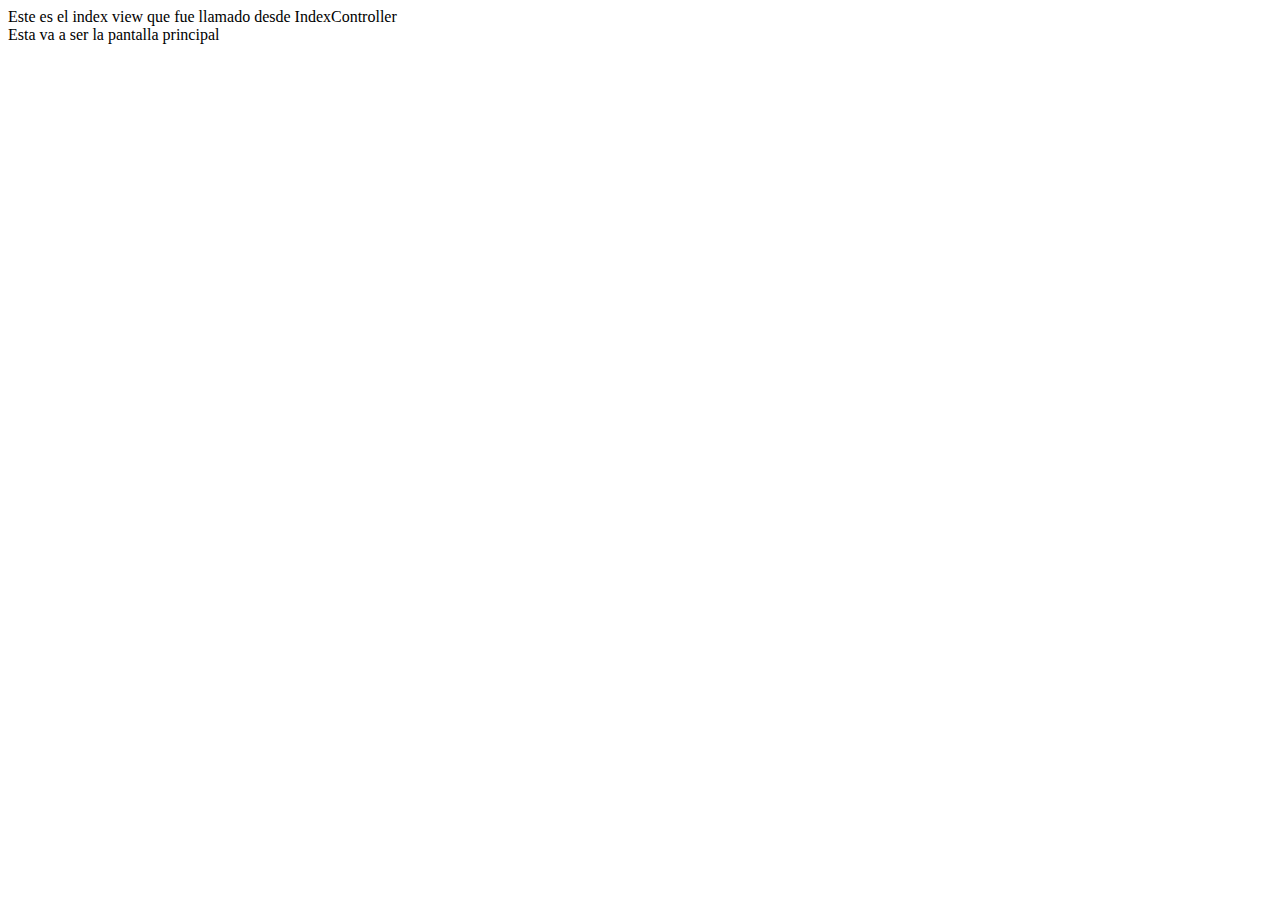
<file: src/main/resources/templates/index.html>
<!DOCTYPE html>
<html>
<head>
<meta charset="UTF-8"/>
<title>MANA Advertisements</title>
</head>
<body>
	Este es el index view que fue llamado desde IndexController
	<br/>
	Esta va a ser la pantalla principal
</body>
</html>
</file>
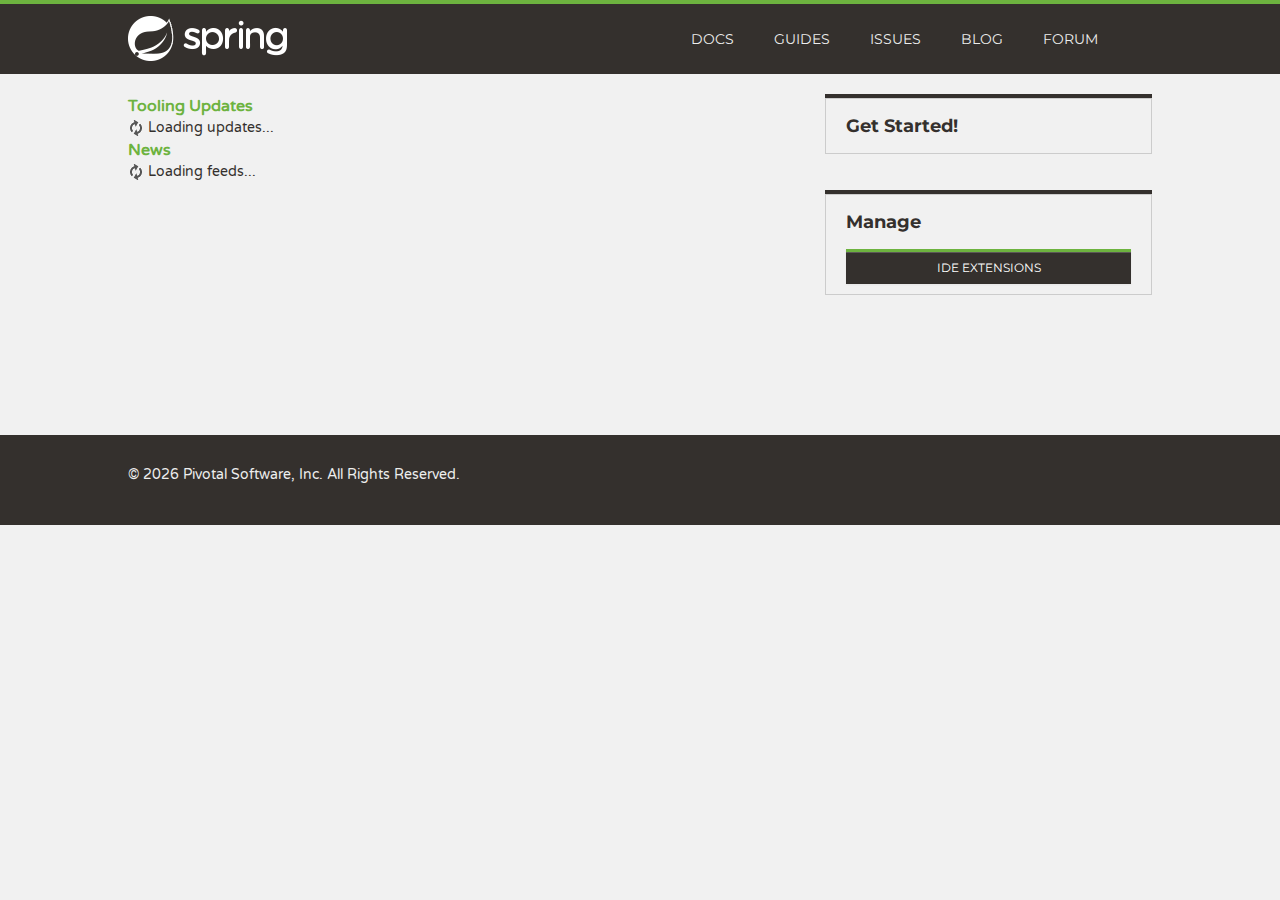
<file: .metadata/.plugins/org.springsource.ide.eclipse.commons.gettingstarted/dashboard/1478449134768/index.html>
<!DOCTYPE html>
<html>
<head>
<title>Spring</title>
<meta
	content="width=device-width, initial-scale=1.0, maximum-scale=1, minimum-scale=1, user-scalable=no"
	id="Viewport" name="viewport" />
<meta http-equiv="Content-Type" content="text/html; charset=UTF-8">
<link rel="stylesheet" type="text/css"
	href="common/bootstrap/css/bootstrap.css" />
<link
	href="https://fonts.googleapis.com/css?family=Varela+Round|Montserrat:400,700"
	rel="stylesheet" type="text/css" />
<link rel="stylesheet" type="text/css"
	href="http://fontawesome.io/assets/font-awesome/css/font-awesome.css" />
<link rel="stylesheet" type="text/css" href="common/css/fontcustom.css" />
<link rel="stylesheet" type="text/css" href="common/css/icons.css" />
<link rel="stylesheet" type="text/css" href="common/css/buttons.css" />
<link rel="stylesheet" type="text/css" href="common/css/typography.css" />
<link rel="stylesheet" type="text/css" href="common/css/main.css" />
<link rel="stylesheet" type="text/css" href="common/css/application.css" />
<link rel="stylesheet" type="text/css"
	href="common/css/markdown-content.css" />
<link rel="stylesheet" type="text/css" href="common/css/docs.css" />
<link rel="stylesheet" type="text/css" href="common/css/homepage.css" />
<link rel="stylesheet" type="text/css" href="common/css/tools.css" />
<link rel="stylesheet" type="text/css" href="common/css/projects.css" />
<link rel="stylesheet" type="text/css" href="common/css/highlight.css" />
<link rel="stylesheet" type="text/css" href="common/css/responsive.css" />
<script type="text/javascript" src="common/js/jquery.js"></script>
<script type="text/javascript"
	src="common/bootstrap/js/bootstrap.min.js"></script>
<script type="text/javascript"
	src="common/bootstrap-datetimepicker/js/bootstrap-datetimepicker.min.js"></script>
<script type="text/javascript" src="common/js/filter.js"></script>
<script type="text/javascript" src="common/js/application.js"></script>
<script type="text/javascript" src="common/js/guide.js"></script>

<link rel="stylesheet" type="text/css" href="common/css/blog.css" />
<link rel="stylesheet" type="text/css" href="common/css/dashboard.css" />

</head>
<body>
	<script>
		function addHtml(element, html) {
			if (html) {
				document.getElementById(element).innerHTML = html;
			}
		}

		function search(input) {
			if (input.value != "") {
				ide.call('openWebPage', 'https://spring.io/search?q=' + input.value)
				input.value = "";
			}
		}
	</script>
	<div class="viewport">
		<header class="navbar header--navbar">
			<div class="navbar-inner">
				<div class="container-fluid">
					<div class="spring-logo--container">
						<a class="spring-logo" href=""><span></span></a>
					</div>
					<ul class="nav pull-right">
						<li class="navbar-link"><a href=""
							onclick="ide.call('openWebPage', 'http://spring.io/docs')">Docs</a></li>
						<li class="navbar-link"><a href=""
							onclick="ide.call('openWebPage', 'http://spring.io/guides')">Guides</a></li>
						<li class="navbar-link"><a href=""
							onclick="ide.call('openWebPage', 'https://issuetracker.springsource.com/browse/STS')">Issues</a></li>
						<li class="navbar-link"><a href=""
							onclick="ide.call('openWebPage', 'http://spring.io/blog')">Blog</a></li>
						<li class="navbar-link"><a href=""
							onclick="ide.call('openWebPage', 'http://forum.springsource.org/forumdisplay.php?32-SpringSource-Tool-Suite')">Forum</a></li>
						<li class="navbar-link nav-search"><i
							class="fa fa-search navbar-search--icon js-search-input-open"></i>
							<div class="search-input-close js-search-input-close">x</div></li>
					</ul>
				</div>
			</div>
			<div class="search-dropdown--container js-search-dropdown">
				<div class="container-fluid">
					<div class="search-form--container">
						<form action="" class="form-inline form-search" method="get">
							<input class="search-query search-form--form js-search-input"
								name="q" onchange="search(this)"
								placeholder="Search for documentation, guides, and posts..."
								type="text" value="" />
							<button class="search-form--submit" type="submit">
								<i class="fa fa-search"></i>
							</button>
						</form>
					</div>
				</div>
			</div>
		</header>
		<div class="body--container container-fluid ">
			<div class="main-body--wrapper"
				style="padding-top: 20px; margin-top: 0px;">
				<!-- Override Spring IO Page Whitespace -->
				<div class="row-fluid blog--wrapper">
					<div class="span8">
						<h3 class="feed-header">Tooling Updates</h3>
						<div id="updates">
						  <img src="common/img/loading.gif"/> Loading updates...
						</div>
						<h3 class="feed-header">News</h3>
						<div id="feeds">
						  <img src="common/img/loading.gif"/> Loading feeds...
						</div>
					</div>

					<aside class="span4 content-right-pane--container" id="sidebar">
						<div class="right-pane-widget--container">
							<h2>Get Started!</h2>
							<div id="gettingStarted">
							</div>
							<div id="projectWizards">
							</div>
						</div>
						<div class="right-pane-widget--container">
							<h2>Manage</h2>
							<a class="ide_widget btn btn-black uppercase" href=""
								onclick="ide.call('openEditor', 'org.springsource.ide.eclipse.commons.gettingstarted.dashboard.ExtensionsEditor')">IDE Extensions</a>
						</div>
					</aside>
				</div>
			</div>
		</div>
		<footer class="footer">
			<div class="container-fluid">
				<div class="row-fluid">
					<div class="span8">
						&copy;
						<script type="text/javascript">
							var d = new Date();
							document.write(d.getFullYear());
						</script>
						Pivotal Software, Inc. All Rights Reserved.
					</div>
				</div>
			</div>
		</footer>
	</div>
</body>
</html>
</file>
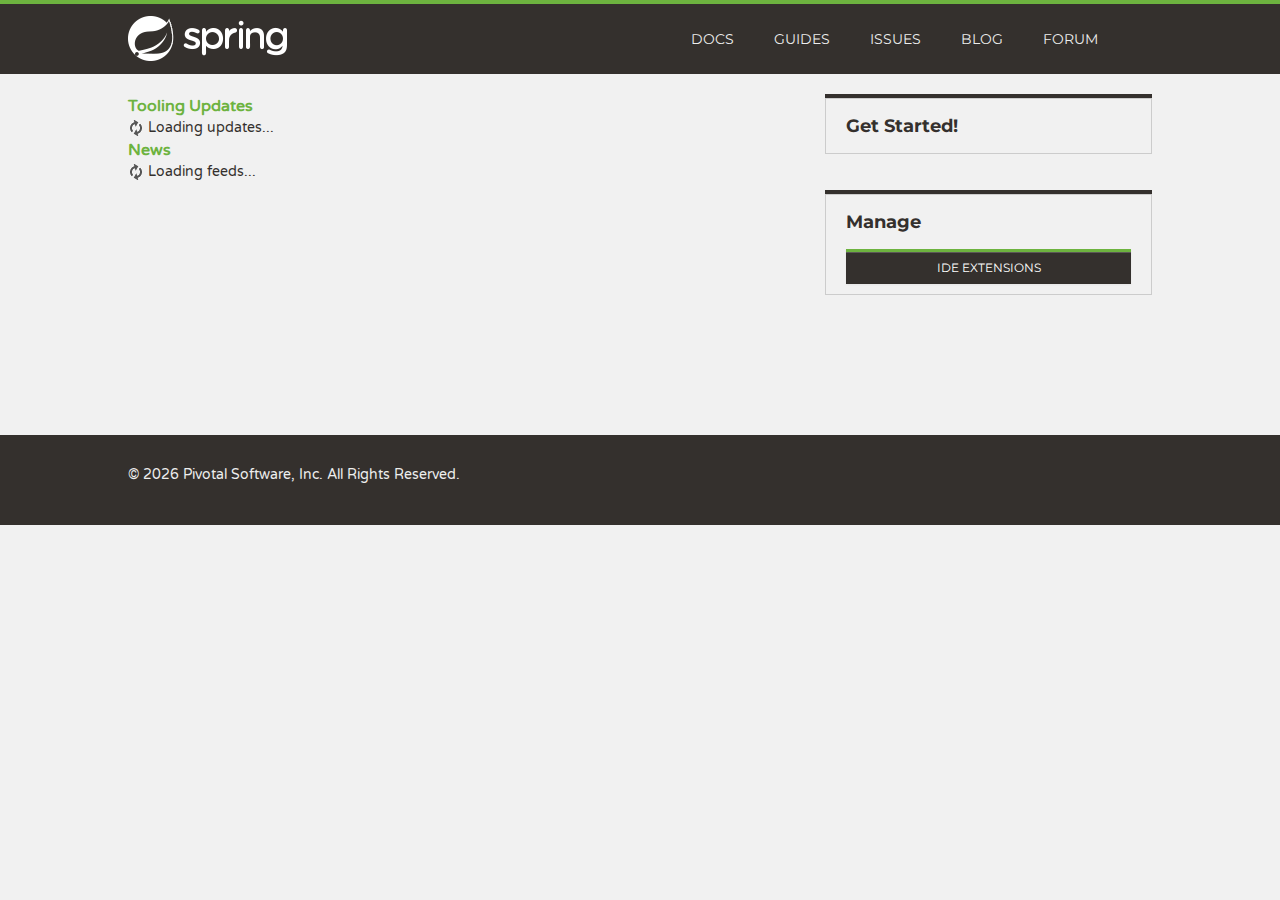
<file: .metadata/.plugins/org.springsource.ide.eclipse.commons.gettingstarted/dashboard/1478611880972/index.html>
<!DOCTYPE html>
<html>
<head>
<title>Spring</title>
<meta
	content="width=device-width, initial-scale=1.0, maximum-scale=1, minimum-scale=1, user-scalable=no"
	id="Viewport" name="viewport" />
<meta http-equiv="Content-Type" content="text/html; charset=UTF-8">
<link rel="stylesheet" type="text/css"
	href="common/bootstrap/css/bootstrap.css" />
<link
	href="https://fonts.googleapis.com/css?family=Varela+Round|Montserrat:400,700"
	rel="stylesheet" type="text/css" />
<link rel="stylesheet" type="text/css"
	href="http://fontawesome.io/assets/font-awesome/css/font-awesome.css" />
<link rel="stylesheet" type="text/css" href="common/css/fontcustom.css" />
<link rel="stylesheet" type="text/css" href="common/css/icons.css" />
<link rel="stylesheet" type="text/css" href="common/css/buttons.css" />
<link rel="stylesheet" type="text/css" href="common/css/typography.css" />
<link rel="stylesheet" type="text/css" href="common/css/main.css" />
<link rel="stylesheet" type="text/css" href="common/css/application.css" />
<link rel="stylesheet" type="text/css"
	href="common/css/markdown-content.css" />
<link rel="stylesheet" type="text/css" href="common/css/docs.css" />
<link rel="stylesheet" type="text/css" href="common/css/homepage.css" />
<link rel="stylesheet" type="text/css" href="common/css/tools.css" />
<link rel="stylesheet" type="text/css" href="common/css/projects.css" />
<link rel="stylesheet" type="text/css" href="common/css/highlight.css" />
<link rel="stylesheet" type="text/css" href="common/css/responsive.css" />
<script type="text/javascript" src="common/js/jquery.js"></script>
<script type="text/javascript"
	src="common/bootstrap/js/bootstrap.min.js"></script>
<script type="text/javascript"
	src="common/bootstrap-datetimepicker/js/bootstrap-datetimepicker.min.js"></script>
<script type="text/javascript" src="common/js/filter.js"></script>
<script type="text/javascript" src="common/js/application.js"></script>
<script type="text/javascript" src="common/js/guide.js"></script>

<link rel="stylesheet" type="text/css" href="common/css/blog.css" />
<link rel="stylesheet" type="text/css" href="common/css/dashboard.css" />

</head>
<body>
	<script>
		function addHtml(element, html) {
			if (html) {
				document.getElementById(element).innerHTML = html;
			}
		}

		function search(input) {
			if (input.value != "") {
				ide.call('openWebPage', 'https://spring.io/search?q=' + input.value)
				input.value = "";
			}
		}
	</script>
	<div class="viewport">
		<header class="navbar header--navbar">
			<div class="navbar-inner">
				<div class="container-fluid">
					<div class="spring-logo--container">
						<a class="spring-logo" href=""><span></span></a>
					</div>
					<ul class="nav pull-right">
						<li class="navbar-link"><a href=""
							onclick="ide.call('openWebPage', 'https://spring.io/docs')">Docs</a></li>
						<li class="navbar-link"><a href=""
							onclick="ide.call('openWebPage', 'https://spring.io/guides')">Guides</a></li>
						<li class="navbar-link"><a href=""
							onclick="ide.call('openWebPage', 'https://issuetracker.springsource.com/browse/STS')">Issues</a></li>
						<li class="navbar-link"><a href=""
							onclick="ide.call('openWebPage', 'https://spring.io/blog')">Blog</a></li>
						<li class="navbar-link"><a href=""
							onclick="ide.call('openWebPage', 'http://forum.springsource.org/forumdisplay.php?32-SpringSource-Tool-Suite')">Forum</a></li>
						<li class="navbar-link nav-search"><i
							class="fa fa-search navbar-search--icon js-search-input-open"></i>
							<div class="search-input-close js-search-input-close">x</div></li>
					</ul>
				</div>
			</div>
			<div class="search-dropdown--container js-search-dropdown">
				<div class="container-fluid">
					<div class="search-form--container">
						<form action="" class="form-inline form-search" method="get">
							<input class="search-query search-form--form js-search-input"
								name="q" onchange="search(this)"
								placeholder="Search for documentation, guides, and posts..."
								type="text" value="" />
							<button class="search-form--submit" type="submit">
								<i class="fa fa-search"></i>
							</button>
						</form>
					</div>
				</div>
			</div>
		</header>
		<div class="body--container container-fluid ">
			<div class="main-body--wrapper"
				style="padding-top: 20px; margin-top: 0px;">
				<!-- Override Spring IO Page Whitespace -->
				<div class="row-fluid blog--wrapper">
					<div class="span8">
						<h3 class="feed-header">Tooling Updates</h3>
						<div id="updates">
						  <img src="common/img/loading.gif"/> Loading updates...
						</div>
						<h3 class="feed-header">News</h3>
						<div id="feeds">
						  <img src="common/img/loading.gif"/> Loading feeds...
						</div>
					</div>

					<aside class="span4 content-right-pane--container" id="sidebar">
						<div class="right-pane-widget--container">
							<h2>Get Started!</h2>
							<div id="gettingStarted">
							</div>
							<div id="projectWizards">
							</div>
						</div>
						<div class="right-pane-widget--container">
							<h2>Manage</h2>
							<a class="ide_widget btn btn-black uppercase" href=""
								onclick="ide.call('openEditor', 'org.springsource.ide.eclipse.commons.gettingstarted.dashboard.ExtensionsEditor')">IDE Extensions</a>
						</div>
					</aside>
				</div>
			</div>
		</div>
		<footer class="footer">
			<div class="container-fluid">
				<div class="row-fluid">
					<div class="span8">
						&copy;
						<script type="text/javascript">
							var d = new Date();
							document.write(d.getFullYear());
						</script>
						Pivotal Software, Inc. All Rights Reserved.
					</div>
				</div>
			</div>
		</footer>
	</div>
</body>
</html>
</file>
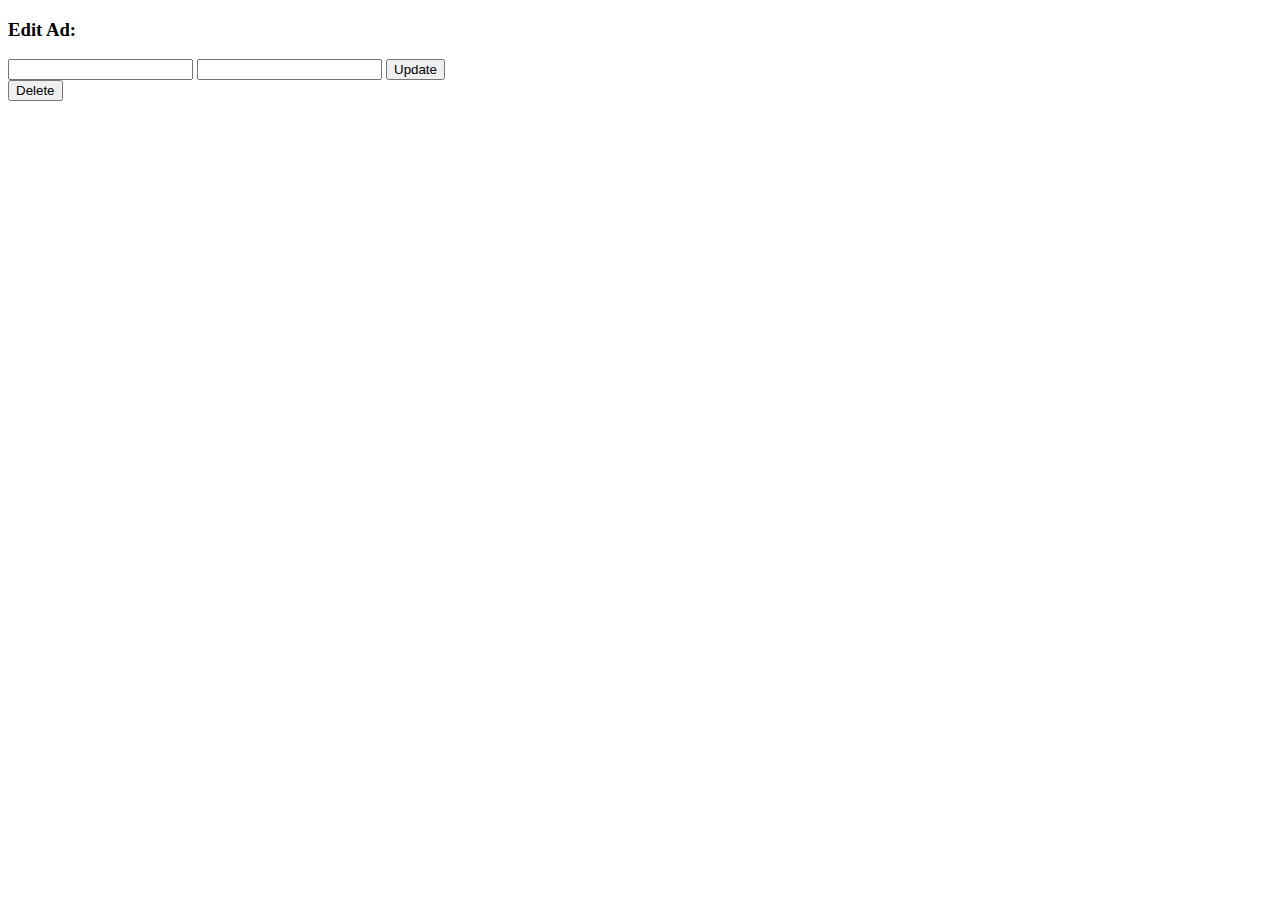
<file: src/main/resources/templates/editAd.html>
<!DOCTYPE html>
<html>
<head>
<meta charset="UTF-8"/>
<title></title>
</head>
<body>
	<h3>Edit Ad:</h3>
	<form action="#" th:action="@{'/ads/' + ${ad.id}}" th:object = "${ad}" th:method = "put">
		<input type = "text" th:field = "*{title}" />
		<input type = "text" th:field = "*{description}" />
		<a th:text="Cancel" th:href="@{/ad}"/>
		<input type = "submit" value="Update"/>
	</form>
	<form action="#" th:action="@{'/ad/' + ${ad.id}}" th:object = "${ad}" th:method = "delete">
		<input type = "submit" value="Delete" />
	</form>
</body>
</html>
</file>
<file: .metadata/.plugins/org.springsource.ide.eclipse.commons.gettingstarted/dashboard/1478449134768/common/css/fontcustom.css>
@font-face{font-family:"fontcustom";src:url("../font-custom/fontcustom.eot");src:url("../font-custom/fontcustom.eot?#iefix") format("embedded-opentype"),url("../font-custom/fontcustom.woff") format("woff"),url("../font-custom/fontcustom.ttf") format("truetype"),url("../font-custom/fontcustom.svg#fontcustom") format("svg");font-weight:normal;font-style:normal;}.icon-community-support,.icon-gs-guides-black,.icon-professional-support,.icon-spring-amqp,.icon-spring-android,.icon-spring-batch,.icon-spring-data,.icon-spring-framework,.icon-spring-hateos,.icon-spring-integration,.icon-spring-leaf,.icon-spring-logo,.icon-spring-mobile,.icon-spring-security,.icon-spring-social,.icon-spring-web-flow,.icon-spring-web-services,.icon-tutorials-black{font-family:"fontcustom"!important;font-style:normal;font-weight:normal;font-variant:normal;text-transform:none;line-height:1;-webkit-font-smoothing:antialiased;display:inline-block!important;text-decoration:inherit;}.icon-community-support:before{content:"\f100";}.icon-gs-guides-black:before{content:"\f101";}.icon-professional-support:before{content:"\f102";}.icon-spring-amqp:before{content:"\f103";}.icon-spring-android:before{content:"\f104";}.icon-spring-batch:before{content:"\f105";}.icon-spring-data:before{content:"\f106";}.icon-spring-framework:before{content:"\f107";}.icon-spring-hateos:before{content:"\f108";}.icon-spring-integration:before{content:"\f109";}.icon-spring-leaf:before{content:"\f10a";}.icon-spring-logo:before{content:"\f10b";}.icon-spring-mobile:before{content:"\f10c";}.icon-spring-security:before{content:"\f10d";}.icon-spring-social:before{content:"\f10e";}.icon-spring-web-flow:before{content:"\f10f";}.icon-spring-web-services:before{content:"\f110";}.icon-tutorials-black:before{content:"\f111";}
</file>
<file: .metadata/.plugins/org.springsource.ide.eclipse.commons.gettingstarted/dashboard/1478449134768/common/css/icons.css>
.icon{background-image:url("../img/iconsprite.png");display:inline-block!important;}.icon.icon-spring-logo-mobile{width:204px;height:60px;background-position:904px 302px;margin-top:-13px;transform:scale(0.5);-moz-transform:scale(0.5);-webkit-transform:scale(0.5);-o-transform:scale(0.5);-ms-transform:scale(0.5);}.icon.icon-spring-logo-big{width:154px;height:154px;background-position:154px 191px;}.icon.project--logo.logo-spring-framework{width:135px;height:133px;background-position:518px 837px;margin-top:2px;}.icon.project--logo.logo-spring-security{width:99px;height:137px;background-position:519px 677px;}.icon.project--logo.logo-spring-data{width:111px;height:111px;background-position:519px 512px;margin-top:13px;}.icon.project--logo.logo-spring-batch{width:104px;height:108px;background-position:360px 837px;margin-top:14px;}.icon.project--logo.logo-spring-integration{width:145px;height:104px;background-position:361px 677px;margin-top:16px;}.icon.project--logo.logo-spring-amqp{width:109px;height:98px;background-position:361px 513px;margin:19px;}.icon.project--logo.logo-spring-default{width:100px;height:100px;background-position:-805px 0;margin-top:18px;}.icon.project--logo.logo-spring-mobile{width:104px;height:137px;background-position:196px 677px;}.icon.project--logo.logo-spring-android{width:104px;height:126px;background-position:196px 513px;margin-top:10px;}.icon.project--logo.logo-spring-social{width:130px;height:100px;background-position:518px 357px;margin-top:18px;}.icon.project--logo.logo-spring-hateoas{width:126px;height:99px;background-position:518px 256px;margin-top:19px;}.icon.project--logo.logo-spring-webflow{width:99px;height:99px;background-position:619px 256px;margin-top:19px;}.icon.project--logo.logo-spring-web-services{width:100px;height:100px;background-position:532px 155px;margin-top:19px;}.icon.project--logo.logo-spring-xd{width:104px;height:113px;background-position:247px 837px;margin-top:11px;}.icon.project--logo.logo-spring-boot{width:102px;height:90px;background-position:143px 837px;margin-top:23px;}.icon.project--logo.logo-spring-ldap{width:93px;height:107px;background-position:247px 944px;margin-top:19px;}.icon.project--logo.logo-grails{width:107px;height:100px;background-position:361px 944px;margin-top:23px;}.icon.project--logo.logo-groovy{width:183px;height:92px;background-position:546px 940px;margin-top:23px;}.icon.icon-projects{width:28px;height:28px;background-position:-641px -481px;}.icon.icon-projects:hover{background-position:-641px -521px;}.icon.icon-forum{width:32px;height:32px;background-position:-409px -450px;}.icon.icon-forum:hover{background-position:-449px -450px;}.icon.icon-current-version{height:13px;width:42px;background-position:718px 317px;}.icon.icon-pre-release{height:13px;width:23px;background-position:657px 317px;}.icon.icon-ga-release{margin-left:0!important;height:13px;width:9px;background-position:626px 317px;background-color:#6db33f;padding:0 2px;border-radius:10px;}.icon.icon-snapshot-release{height:13px;width:46px;background-position:603px 317px;}.icon.logo-eclipse-text{width:159px;height:38px;background-position:603px 38px;}.icon.icon-social-twitter{width:36px;height:36px;background-position:-1px -143px;}.icon.icon-social-twitter:hover{background-position:-84px -143px;}.icon.icon-build-anything{width:107px;background-position:107px 279px;height:88px;}.icon.icon-run-anywhere{background-position:120px 344px;width:120px;height:65px;margin-top:11px;}.icon.icon-rest-assured{background-position:253px 86px;width:86px;height:86px;margin-top:1px;}.icon.icon-community-support{width:97px;height:97px;background-position:257px 185px;font-size:0;}.icon.icon-professional-support{width:126px;height:97px;background-position:272px 282px;font-size:0;}.icon.icon-gs-guides{width:73px;height:101px;background-position:356px 101px;}.icon.icon-tutorial{width:73px;height:101px;background-position:430px 101px;}.icon.blog-icon{width:20px;height:20px;vertical-align:middle;}.icon.blog-icon.calendar{background-position:20px 594px;}.icon.blog-icon.all-posts{background-position:20px 561px;}.icon.blog-icon.broadcasts{background-position:20px 519px;}.icon.blog-icon.engineering{background-position:20px 477px;}.icon.blog-icon.releases{background-position:20px 433px;}.icon.blog-icon.news-and-events{background-position:20px 387px;}.icon.about-icon.team{width:183px;height:127px;background-position:902px 202px;}.icon.about-icon.jobs{width:112px;height:85px;background-position:387px 415px;margin:21px 0;}.icon.about-icon.pivotal{width:93px;height:114px;background-position:387px 329px;margin:6px 0 7px;}i.icon{background-image:none;}
</file>
<file: .metadata/.plugins/org.springsource.ide.eclipse.commons.gettingstarted/dashboard/1478449134768/common/css/buttons.css>
.btn.btn-black{background-color:#34302d;background-image:none;border-radius:0;color:#f1f1f1;font-size:14px;line-height:14px;font-family:"Montserrat",sans-serif;border:2px solid #6db33f;padding:21px 60px;text-shadow:none;transition:border 0.15s;-webkit-transition:border 0.15s;-moz-transition:border 0.15s;-o-transition:border 0.15s;-ms-transition:border 0.15s;}.btn.btn-black.compact{padding:6px 12px;font-size:12px;}.btn.btn-black.sub-text{padding:12px 0;}.btn.btn-black.sub-text p{margin-top:6px;color:#eeeeee;font-size:14px;line-height:14px;font-family:"Montserrat",sans-serif;text-transform:none;}.btn.btn-black.on-black:hover{border-color:#6db33f;box-shadow:0 1px 3px #0b0a0a;}.btn.btn-black.on-black:active{box-shadow:0 1px 3px #0b0a0a,inset 0 3px 6px #0b0a0a;border-color:#6db33f;}.btn.btn-black.with-icon [class^="icon-"]{margin-right:21px;font-size:20px;vertical-align:top;line-height:10px;}.btn.btn-black:hover{border-color:#34302d;box-shadow:none;text-decoration:none;}.btn.btn-black:active{box-shadow:inset 0 3px 6px #0b0a0a;border-color:#34302d;}.btn.uppercase{text-transform:uppercase;}
</file>
<file: .metadata/.plugins/org.springsource.ide.eclipse.commons.gettingstarted/dashboard/1478449134768/common/css/typography.css>
body,h1,h2,h3,p,input{margin:0;font-weight:400;font-family:"Varela Round",sans-serif;color:#34302d;}h1{font-size:24px;line-height:30px;font-family:"Montserrat",sans-serif;}h2{font-size:18px;font-weight:700;line-height:24px;margin-bottom:10px;font-family:"Montserrat",sans-serif;}h3{font-size:16px;line-height:24px;margin-bottom:10px;font-weight:700;}p{font-size:15px;line-height:24px;}p a{color:#5fa134;}p a:hover{color:#5fa134;}code{font-size:14px;}
</file>
<file: .metadata/.plugins/org.springsource.ide.eclipse.commons.gettingstarted/dashboard/1478449134768/common/css/main.css>
body{background-color:#f1f1f1;}#scrim{display:none;}#scrim.js-show{display:block;position:absolute;top:0;bottom:0;left:0;right:0;z-index:700;}.container-fluid{max-width:1024px;margin:0 auto;}.title-divider{width:75%;height:5px;background-color:#8CC63F;margin:21px 0;}.title-divider.full-width{width:100%;}.spaced--container{margin:60px 0;}.code-snippet{border-radius:2px;border:1px solid #cccccc;background-color:#F9F9F9;padding:12px 18px;margin:15px 0;font-size:13px;line-height:13px;}.header--navbar{margin:0;}.header--navbar .navbar-inner{position:absolute;z-index:999;background-image:none;filter:none;background-color:#34302d;border:none;border-top:4px solid #6db33f;box-shadow:none;position:relative;border-radius:0;padding:0;}.header--navbar .navbar-inner .spring-logo--container{display:inline-block;}.header--navbar .navbar-inner .spring-logo--container .spring-logo{margin:12px 0 6px;width:160px;height:46px;display:inline-block;text-decoration:none;}.header--navbar .navbar-inner .navbar-link.active a{background-color:#6db33f;box-shadow:none;}.header--navbar .navbar-inner .navbar-link a{color:#eeeeee;font-family:"Montserrat",sans-serif;text-transform:uppercase;text-shadow:none;font-size:14px;line-height:14px;padding:28px 20px;transition:all 0.15s;-webkit-transition:all 0.15s;-moz-transition:all 0.15s;-o-transition:all 0.15s;-ms-transition:all 0.15s;}.header--navbar .navbar-inner .navbar-link:hover a{color:#eeeeee;background-color:#6db33f;}.header--navbar .navbar-inner .navbar-link.nav-search{padding:20px 0 23px;}.header--navbar .navbar-inner .navbar-link.nav-search .navbar-search--icon{color:#eeeeee;font-size:24px;padding:3px 16px 3px 18px;cursor:pointer;}.header--navbar .navbar-inner .navbar-link.nav-search:hover .navbar-search--icon{text-shadow:0 0 10px #6db33f;}.header--navbar .navbar-inner .navbar-link.nav-search .search-input-close{display:none;}.header--navbar .navbar-inner .navbar-link.nav-search.js-highlight{background-color:#6db33f;}.header--navbar .navbar-inner .navbar-link.nav-search.js-highlight .navbar-search--icon{display:none;}.header--navbar .navbar-inner .navbar-link.nav-search.js-highlight .search-input-close{display:inline-block;color:#eeeeee;padding:4px 24px 3px;cursor:pointer;}.header--navbar .search-dropdown--container{position:absolute;z-index:998;margin-top:-90px;background-color:white;width:100%;border-bottom:1px solid #dddddd;transition:margin 0.25s;-webkit-transition:margin 0.25s;-moz-transition:margin 0.25s;-o-transition:margin 0.25s;-ms-transition:margin 0.25s;}.header--navbar .search-dropdown--container.no-animation{transition:none;-webkit-transition:none;-moz-transition:none;-o-transition:none;-ms-transition:none;}.header--navbar .search-dropdown--container .form-search{margin:0;}.header--navbar .search-dropdown--container .form-search .search-form--form{background:rgba(0,0,0,0);border:none;box-shadow:none;color:#34302D;font-size:21px;line-height:29px;height:30px;padding:25px 0;width:93%;}.header--navbar .search-dropdown--container .form-search .search-form--form::-webkit-input-placeholder{font-style:italic;}.header--navbar .search-dropdown--container .form-search .search-form--form:-moz-placeholder{font-style:italic;}.header--navbar .search-dropdown--container .form-search .search-form--form::-moz-placeholder{font-style:italic;}.header--navbar .search-dropdown--container .form-search .search-form--form:-ms-input-placeholder{font-style:italic;}.header--navbar .search-dropdown--container .form-search .search-form--submit{background-color:transparent;border:none;float:right;padding:28px 16px 24px 0;}.header--navbar .search-dropdown--container .form-search .icon-search{font-size:22px;color:#34302d;}.header--navbar .search-dropdown--container.js-show{margin-top:0;}a.spring-logo{background:url("../img/spring-logo.png") -1px -1px no-repeat;}a.spring-logo span{display:block;width:160px;height:46px;background:url("../img/spring-logo.png") -1px -48px no-repeat;opacity:0;-moz-transition:opacity 0.12s ease-in-out;-webkit-transition:opacity 0.12s ease-in-out;-o-transition:opacity 0.12s ease-in-out;}a:hover.spring-logo span{opacity:1;}.right-pane-widget--container{border:1px solid #cccccc;box-shadow:0 -4px 0 #34302d;margin:4px 0 40px 0;}.right-pane-widget--container li{display:block;padding:12px 6.2%;line-height:14px;border-top:1px solid white;}.right-pane-widget--container li [class^=icon-]{font-size:16px;}.right-pane-widget--container li a{font-size:14px;line-height:14px;color:#5fa134;}.right-pane-widget--container li:first-child{border-bottom:none;}.right-pane-widget--container.secondary-nav li a{text-transform:uppercase;color:#888;font-family:"Montserrat",sans-serif;font-weight:400;text-decoration:none;}.right-pane-widget--container.secondary-nav li a:hover{color:#5fa134;}.right-pane-widget--container.secondary-nav li.active a{font-weight:bold;color:#34302d;}.right-pane-widget--container.with-icon li{padding:12px 6.2% 12px 3%;}.right-pane-widget--container.with-icon li a{margin-left:2%;}.right-pane-widget--container.no-top-border{box-shadow:none;}.header--content{background-color:#dedede;padding:60px 0;}.header--content .header--content-subtitle--link{color:#8cc63f;}.header--content .header--content-subtitle--link:hover{text-decoration:none;color:#4e681e;}.main-body--wrapper{margin-top:100px;margin-bottom:100px;}.row--container{margin-bottom:60px;}.body--container--row{margin-bottom:30px;}.clear{clear:both;}.body--container--link{color:#44474c;}.body--container--link:hover{color:#638e2a;text-decoration:none;}.body--container--link.bold{font-weight:bold;}.list-link--container{margin:0;}.list-link--container .list-link{display:block;}.list-link--container .list-link a,.list-link--container .list-link div{color:#333;cursor:pointer;}.list-link--container .list-link a:hover,.list-link--container .list-link div:hover{color:#8cc63f;text-decoration:none;}.popover{border-radius:1px;padding:0;}.popover.right{margin-top:46px;}.popover.right .arrow{top:14px;border-right-color:#8cc63f;left:-8px;}.popover.right .arrow:after{border-right-color:#8cc63f;}.popover.bottom{margin-top:5px;}.popover.bottom .arrow{border-bottom-color:#8cc63f;top:-9px;left:15%;}.popover.bottom .arrow:after{border-bottom-color:#8cc63f;}.popover .popover-title{border-radius:1px 1px 0 0;background-color:#8cc63f;color:white;}.popover .popover-content{border-radius:0 0 1px 1px;}input.floating-input{background-color:transparent;border:none;border-bottom:1px solid #dedede;box-shadow:none;border-radius:0;padding:0 0 0 0;}input.floating-input:focus{border:none;border-bottom:1px solid #dedede;box-shadow:none;background:#ecebeb;}.floating-input--icon{font-size:16px;color:#c5c5c5;}.bottom-slide--container{height:190px;overflow:hidden;border-radius:3px;background-color:#cccccc;border:1px solid #c5c5c5;box-shadow:1px 2px 3px rgba(204,204,204,0.5);}.bottom-slide--container .bottom-slider--image{background-image:url("http://imgs.mi9.com/uploads/landscape/2101/beautiful-leaf-wallpapers_1280x960_28083.jpg");background-size:cover;height:137px;transition:all 0.33s;-wekit-transition:all 0.33s;-moz-transition:all 0.33s;-o-transition:all 0.33s;-ms-transition:all 0.33s;}.bottom-slide--container .bottom-slider{background-color:#ecebeb;padding:15px 10px;border-top:1px solid #9e9e9e;transition:all 0.33s;-wekit-transition:all 0.33s;-moz-transition:all 0.33s;-o-transition:all 0.33s;-ms-transition:all 0.33s;}.bottom-slide--container .bottom-slider .bottom-slider--title{display:inline-block;max-width:360px;line-height:14px;}.bottom-slide--container .bottom-slider .bottom-slider--icon{color:#333;font-size:27px;line-height:22px;font-size:27px;}.bottom-slide--container .bottom-slider .bottom-slider--more-info{opacity:0;}.bottom-slide--container:hover .bottom-slider--image{transform:translateY(-26px);-webkit-transform:translateY(-26px);-moz-transform:translateY(-26px);-o-transform:translateY(-26px);-ms-transform:translateY(-26px);}.bottom-slide--container:hover .bottom-slider{transform:translateY(-53px);-webkit-transform:translateY(-53px);-moz-transform:translateY(-53px);-o-transform:translateY(-53px);-ms-transform:translateY(-53px);}.bottom-slide--container:hover .bottom-slider--more-info{opacity:1;}.dashboard--posts td{min-width:130px;}.dashboard--posts td .actions{min-width:200px;}.dashboard--posts td .actions form{display:inline;}.blog-post--form input,.blog-post--form textarea{width:90%;}.blog-post--form textarea{min-height:300px;}.blog-post-form--right-pane .control-group.inline label{display:inline-block;}.blog-post-form--right-pane .control-group.inline .controls{display:inline-block;vertical-align:middle;margin-bottom:5px;margin-left:10px;}.gh-project-url--container{background-color:#FFF;border:1px solid #cccccc;height:20px;padding:4px 6px;border-radius:4px;margin:12px 0;}.gh-project-url--container input{width:87%;background-color:transparent;border:none;box-shadow:none;}.gh-project-url--container input:focus{outline:none;}.gh-project-url--container .icon--pull-right{float:right;margin-top:2px;cursor:pointer;}.btn--full-width{display:block;}.content--title{display:inline-block;border-top:3px solid #6db33f;font-size:12px;line-height:12px;text-transform:uppercase;padding-top:8px;position:absolute;margin-top:-30px;font-family:"Montserrat",sans-serif;}.content--title a{color:#34302d;}.content--title a:hover{color:#5fa134;}.content--title.search-title{position:relative;}.content--title.blog-category{display:none;}.content--title.blog-category.active{display:block;}.index-page--title{line-height:24px;}.index-page--title.top-margin{margin-top:60px;}.index-page--subtitle{font-size:16px;line-height:24px;margin:30px 0 60px;}.index-page--subtitle a{color:#5fa134;}.index-page--subtitle.jobs-subtitle{margin-bottom:60px;padding-bottom:60px;border-bottom:1px solid #cccccc;}.index-page--subtitle.with-subtext{margin-bottom:-30px;}.index-page--subtitle.with-subtext .subtext{display:inline-block;font-size:14px;margin:21px 0 0;color:rgba(52,48,45,0.9);}.footer{background-color:#34302d;color:#eeeeee;padding:30px 0;}.footer a{color:#6db33f;}.footer .nav{margin-bottom:12px;}.footer .nav li a{color:#eeeeee;text-shadow:none;text-transform:uppercase;font-size:12px;line-height:12px;padding:0 17px;}.footer .nav li a:hover{color:#6db33f;}.footer .nav li:first-child a{padding-left:0;}.footer .footer-newsletter--wrapper{width:auto;margin:0;}.footer .footer-newsletter--container form{margin:0;}.footer .footer-newsletter--container label{text-transform:uppercase;margin-bottom:15px;line-height:12px;font-weight:bold;font-size:12px;}.footer .footer-newsletter--container .footer-subscribe--input--container{background-color:white;border:1px solid #f1f1f1;}.footer .footer-newsletter--container .footer-subscribe--input--container .footer-subscribe--input{background:transparent;border:none;box-shadow:none;font-size:12px;padding-left:10px;}.footer .footer-newsletter--container .footer-subscribe--input--container .footer-subscribe--input:focus{outline:none;}.footer .footer-newsletter--container .footer-subscribe--input--container .footer-subscibe--btn{text-transform:uppercase;background-color:#6db33f;background-image:none;border-radius:0;border:none;box-shadow:none;color:#eeeeee;text-shadow:none;font-size:12px;padding:9px 16px;}.item-dropdown-widget{text-align:left;z-index:800;position:relative;}.item-dropdown-widget .item-dropdown--link{cursor:pointer;}.item-dropdown-widget .item-dropdown--link .item-dropdown--title{padding:14px 0 14px 20px;font-size:14px;line-height:14px;}.item-dropdown-widget .item-dropdown--link .item-dropdown--icon{color:#cbcaca;padding:14px;margin:0;}.item-dropdown-widget .item-dropdown--link:hover .item-dropdown--title,.item-dropdown-widget .item-dropdown--link:hover .item-dropdown--icon{color:#5fa134;}.item-dropdown-widget .item--dropdown{display:none;}.item-dropdown-widget.js-open{z-index:801;}.item-dropdown-widget.js-open .item-dropdown--title{color:#f1f1f1;background-color:#6db33f;position:relative;z-index:802;}.item-dropdown-widget.js-open .item-dropdown--icon{color:#dddddd;background-color:#34302d;position:relative;z-index:803;}.item-dropdown-widget.js-open .item--dropdown{display:block;}.item-dropdown-widget.js-open .item-dropdown--link:hover .item-dropdown--title{color:#f1f1f1;}.item-dropdown-widget.js-open .item-dropdown--link:hover .item-dropdown--icon{color:#ddd;}.item--dropdown{position:absolute;background-color:#34302d;padding:20px;width:255px;z-index:999;border:1px solid #eeeeee;border-top:none;margin-left:-1px;}.item--dropdown .item--header{padding-bottom:20px;border-bottom:1px solid #cccbca;}.item--dropdown .item--header .item--header-link{color:#6db33f;}.item--dropdown .item--header .item--header-link [class^=icon-]{color:#93918f;font-size:20px;vertical-align:middle;padding-right:10px;}.item--dropdown .item--header .item--header-link:hover{text-decoration:none;color:#7ac04c;}.item--dropdown .item--header .item--header-link:hover [class^=icon-]{color:#f1f1f1;}.item--dropdown .item--header .item--header-link.disabled{opacity:0.5;cursor:not-allowed;}.item--dropdown .item--header .item--header-link.disabled:hover{color:#6db33f;}.item--dropdown .item--header .item--header-link.disabled:hover [class^=icon-]{color:#93918f;}.item--dropdown .item--left-column,.item--dropdown .item--right-column{width:45%;display:inline-block;vertical-align:top;}.item--dropdown .item--half-column{display:inline-block;vertical-align:top;width:50%;}.item--dropdown .item--half-column:first-child .item--body-title,.item--dropdown .item--half-column:first-child .item--body--version{padding-right:15px;}.item--dropdown .item--half-column:nth-child(2) .item--body-title,.item--dropdown .item--half-column:nth-child(2) .item--body--version{padding-left:15px;}.item--dropdown .item--half-column:nth-child(3){margin-top:20px;}.item--dropdown .item--body-title{padding:30px 0 15px 0;color:#f1f1f1;border-bottom:1px solid #4a4440;font-size:12px;line-height:12px;text-transform:uppercase;}.item--dropdown .item--body .item--body--version{border-bottom:1px solid #4a4540;padding:7px 0;}.item--dropdown .item--body .item--body--version p{color:#f1f1f1;font-size:14px;line-height:19px;}.item--dropdown .item--body .item--body--version .docs-link{display:inline-block;color:#6db33f;}.item--dropdown .item--body .item--body--version .docs-link:hover{color:#7ac04c;}.item--dropdown .item--body .item--body--version .docs-link.reference-link{border-right:1px solid #4a4540;padding-right:10px;margin-right:5px;}.item--dropdown.no-item--header .item--body-title{padding-top:0;border-bottom:1px solid #cccbca;}.item--dropdown.no-item--header .tool-download-link .file-type{color:#5fa134;line-height:14px;font-size:14px;display:inline-block;}.item--dropdown.no-item--header .tool-download-link .file-size{color:#6c635d;font-size:10px;line-height:23px;float:right;}.item-slider-widget{display:inline-block;margin-left:9px;}.item-slider-widget .item--slider{height:32px;position:absolute;width:62px;border-radius:2px;margin-top:-4px;z-index:800;background:#68605a;background:-moz-linear-gradient(top,#68605a 0%,#34302d 100%,#020202 100%);background:-webkit-gradient(linear,left top,left bottom,color-stop(0%,#68605a),color-stop(100%,#34302d),color-stop(100%,#020202));background:-webkit-linear-gradient(top,#68605a 0%,#34302d 100%,#020202 100%);background:-o-linear-gradient(top,#68605a 0%,#34302d 100%,#020202 100%);background:-ms-linear-gradient(top,#68605a 0%,#34302d 100%,#020202 100%);background:linear-gradient(to bottom,#68605a 0%,#34302d 100%,#020202 100%);filter:progid:DXImageTransform.Microsoft.gradient(startColorstr='#68605a',endColorstr='#020202',GradientType=0);cursor:pointer;transition:all 0.25s;-webkit-transition:all 0.25s;-moz-webkit-transition:all 0.25s;-ms--webkit-transition:all 0.25s;-o-webkit-transition:all 0.25s;}.item-slider-widget .item-slider--container{background-color:white;border:1px solid #999999;padding:0 3px;}.item-slider-widget .item-slider--container .item{display:inline-block;color:#c3c3c3;font-family:"Montserrat",sans-serif;font-size:12px;line-height:12px;text-transform:uppercase;padding:7px 6px 5px;cursor:pointer;transition:color 0.25s;-webkit-transition:color 0.25s;-moz-webkit-transition:color 0.25s;-ms--webkit-transition:color 0.25s;-o-webkit-transition:color 0.25s;}.item-slider-widget .item-slider--container .item:hover{color:black;}.item-slider-widget .item-slider--container .item.js-active{z-index:801;position:relative;color:#f1f1f1;}.content-container--wrapper{border:1px solid #34302d;margin-top:-1px;}.content-container--wrapper:first-child{margin:0;}.content-container--wrapper .content-container--title{font-size:14px;line-height:14px;text-transform:uppercase;background-color:#34302D;color:#FFF;padding:18px 0;width:327px;text-align:center;margin:0;}.content-container--wrapper .content-container--header{background-color:#34302D;}.content-container--wrapper .content-container--header .content-container--filter{border-radius:0;box-shadow:none;margin:9px 20px;font-size:18px;line-height:22px;padding:8px;width:291px;}.content-container--wrapper .content-container--header .content-container--filter::-webkit-input-placeholder{color:#999;}.content-container--wrapper .content-container--header .content-container--filter:-moz-placeholder{color:#999;}.content-container--wrapper .content-container--header .content-container--filter::-moz-placeholder{color:#999;}.content-container--wrapper .content-container--header .content-container--filter:-ms-input-placeholder{color:#999;}.content-container--wrapper .content-container--header .header-title{color:#eeeeee;display:inline-block;margin:10px;}.content-container--wrapper .content-container--header .btn{margin:6px;}.content-container--wrapper .content-container--body{padding:20px;border-top:1px solid white;}.content-container--wrapper .content-container--body:first-child{border-top:none;}.content-container--wrapper .content-container--body .content-section-title--container{margin:20px 0 40px;}.content-container--wrapper .content-container--body .icon-gs-guides,.content-container--wrapper .content-container--body .icon-tutorial{margin-right:20px;}.content-container--wrapper .content-container--body .content-section-title{font-family:"Montserrat",sans-serif;font-size:16px;line-height:16px;margin-bottom:20px;padding-top:10px;font-weight:400;}.content-container--wrapper .content-container--body .content-section-sub-title{padding-right:50px;}.content-container--wrapper .content-items--container{padding:20px;}.billboard--wrapper .billboard--container{padding:80px 0;}.billboard--wrapper .billboard--container .billboard--title,.billboard--wrapper .billboard--container .billboard--sub-title{background:rgba(52,48,45,0.8);color:#eeeeee;display:inline-block;}.billboard--wrapper .billboard--container .billboard--title{font-size:48px;line-height:68px;font-family:"Montserrat",sans-serif;padding:0 15px;letter-spacing:-2px;}.billboard--wrapper .billboard--container .billboard--sub-title--container .billboard--sub-title{font-size:18px;line-height:18px;padding:2px 19px 12px;}.billboard--wrapper .billboard--container .billboard--sub-title--container .billboard--sub-title:first-child{padding-top:12px;}.billboard--wrapper .billboard--container.center-text{position:absolute;z-index:600;width:100%;margin:0 auto;margin-top:80px;text-align:center;}.billboard--wrapper .billboard-bg{height:425px;border-bottom:1px solid #34302d;background-repeat:no-repeat;background-size:cover;}.billboard--wrapper .billboard-bg.about-us--bg{background-image:url("../img/about-us-bg.png");}.billboard--wrapper .billboard-bg.jobs--bg{background-image:url("../img/jobs-bg.png");}.billboard-body--wrapper{padding:0 0 100px;}.admin-profile--form .admin-profile--field{padding:7px 0;}.admin-profile--form .admin-profile--field label{display:inline-block;width:250px;font-family:"Montserrat",sans-serif;vertical-align:middle;}.admin-profile--form .admin-profile--field input,.admin-profile--form .admin-profile--field textarea{width:30%;margin:0;}.admin-profile--form .admin-profile--field .push-right{margin-left:254px;}.admin-profile--form .admin-profile--field .image-note{display:inline-block;width:10%;vertical-align:bottom;margin-left:1%;font-size:.9em;line-height:1.2em;}.admin-profile--form .admin-profile--field .note{display:inline-block;vertical-align:middle;color:#666;margin-left:15px;font-size:12px;}.admin-profile--form .admin-profile--field.bio label{vertical-align:top;}.admin-profile--form .admin-profile--field.bio textarea{height:150px;}.admin-profile--form .admin-profile--field.submit-form{margin-top:30px;}.placeholder-img{background-color:#D5D5D5;border:3px solid white;padding:77px 0;margin-bottom:30px;text-align:center;color:#999;text-shadow:0 1px 2px white;font-size:18px;font-weight:bold;font-family:"Montserrat",sans-serif;}form.lpeRegForm{border:1px solid #f1f1f1;background-color:white;}form.lpeRegForm li{padding:0;list-style-type:none;}form.lpeRegForm ul input[type='text']{background:transparent;border:none;box-shadow:none;font-size:12px;padding:12px 0 15px 10px;font-family:"Varela Round",sans-serif;color:#666;font-weight:400;}#mktFrmButtons{margin:-78px -3px 0 222px;}#mktFrmSubmit{text-transform:uppercase;background-color:#6db33f;background-image:none;border-radius:0;border:none;box-shadow:none;color:#eeeeee;text-shadow:none;font-size:12px;padding:9px 16px!important;height:40px;cursor:pointer;}form.lpeRegForm label{display:none;}.lpeCElement{left:0!important;top:0!important;}form.lpeRegForm ul{font-size:12px;color:black;font-family:Arial,Helvetica,sans-serif;}form.lpeRegForm ul input,form.lpeRegForm ul input[type='text'],form.lpeRegForm ul textarea,form.lpeRegForm ul select{font-size:12px;color:black;font-family:Arial,Helvetica,sans-serif;}form.lpeRegForm li{margin-bottom:10px;}form.lpeRegForm .mktInput{padding-left:0px;}.about-feature--container{background-color:#34302d;text-align:center;padding:40px 20px;height:409px;transition:border,box-shadow 0.2s;-webkit-transition:border,box-shadow 0.2s;-moz-transition:border,box-shadow 0.2s;-ms-transition:border,box-shadow 0.2s;-o-transition:border,box-shadow 0.2s;border:1px solid transparent;}.about-feature--container .icon--container{height:200px;display:inline-block;}.about-feature--container .icon--container .icon{vertical-align:middle;position:relative;top:50%;}.about-feature--container .icon--container .icon.icon-spring-logo-big{margin-top:-77px;}.about-feature--container .icon--container .icon.icon-spring-logo{margin-top:-20px;}.about-feature--container .title,.about-feature--container .text,.about-feature--container .link{color:#f1f1f1;}.about-feature--container .title{font-size:18px;font-family:"Montserrat",sans-serif;line-height:24px;margin:30px 0 20px;text-transform:uppercase;}.about-feature--container .text{font-size:14px;line-height:20px;margin-bottom:20px;}.about-feature--container .link{font-family:"Montserrat",sans-serif;text-transform:uppercase;font-size:14px;line-height:20px;}.about-feature--container:hover{text-decoration:none;box-shadow:0 0 9px #6db33f;border-color:#6db33f;}.about-feature--container:active{box-shadow:inset 0 6px 10px #191715;}.about-feature--container.no-link{box-shadow:none;border:none;}.job-category--container{padding-right:95px;}.job-category--container .job-category--title{font-family:"Montserrat",sans-serif;text-transform:uppercase;font-size:16px;line-height:20px;margin-bottom:10px;}.job-category--container .job--container{margin-bottom:20px;}.job-category--container .job--container .title{color:#5fa134;font-size:16px;line-height:20px;}.job-post--container{padding-bottom:60px;margin-bottom:55px;border-bottom:1px solid white;}.job-post--container a{color:#5fa134;}.job-post--container .job-post--title{margin-bottom:5px;}.job-post--container .job-post--location{font-size:16px;line-height:20px;margin-bottom:20px;}.job-post--container .job-post--details p{font-size:14px;line-height:20px;margin-bottom:20px;}.job-post--container .job-post--details ul{margin-bottom:30px;}.job-post--container .job-post--details ul li{line-height:22px;margin-bottom:5px;}.job-post--container .apply-now-link{text-decoration:uppercase;}.job-post--container:last-child{padding-bottom:0;margin-bottom:0;border-bottom:none;}.admin--wrapper{text-align:center;}.admin--wrapper .alert,.admin--wrapper .admin-login--container{text-align:left;}.admin--wrapper .admin-login--container{background-color:white;padding:50px;display:inline-block;border-bottom:1px solid #cccccc;box-shadow:0 0 3px #cccccc;margin-top:100px;}.admin--wrapper .admin-login--container .admin-login--title{font-size:24px;line-height:24px;margin-bottom:40px;}.admin--wrapper .admin-login--container form{margin:0;text-align:center;}.admin--wrapper .admin-login--container form button{font-size:20px;font-family:"Varela Round",sans-serif;}.admin--wrapper .admin-login--container form button i{font-size:30px;float:left;margin:-10px 15px -10px 0;}.admin-index--title{margin-bottom:30px;}.admin-index--title.back-btn{margin-top:-60px;}.admin-index--link{background-color:white;padding:50px 0;display:inline-block;border-bottom:1px solid #cccccc;box-shadow:0 0 3px #cccccc;text-align:center;width:95%;transition:all 0.25s;-webkit-transition:all 0.25s;-moz-transition:all 0.25s;-o-transition:all 0.25s;-ms-transition:all 0.25s;}.admin-index--link .icon--container{width:190px;height:190px;border-radius:190px;background-color:#34302d;display:inline-block;text-align:center;margin-bottom:30px;}.admin-index--link .icon--container .icon{margin:22px 6px;}.admin-index--link .icon--container i{color:#FFF;font-size:150px;margin-top:11px;display:inline-block;}.admin-index--link p{font-size:20px;}.admin-index--link:hover{box-shadow:0 0 3px #6db33f;text-decoration:none;}.admin-index--link:active{box-shadow:none;}.white-btn--container{background-color:white;padding:50px 0;display:inline-block;border-bottom:1px solid #cccccc;box-shadow:0 0 3px #cccccc;text-align:center;width:95%;transition:all 0.25s;-webkit-transition:all 0.25s;-moz-transition:all 0.25s;-o-transition:all 0.25s;-ms-transition:all 0.25s;}.white-btn--container .icon--container{width:190px;height:190px;border-radius:190px;background-color:#34302d;display:inline-block;text-align:center;margin-bottom:30px;}.white-btn--container .icon--container .icon{margin:22px 6px;}.white-btn--container .icon--container i{color:#FFF;font-size:150px;margin-top:11px;display:inline-block;}.white-btn--container .icon--container.white-bg{background-color:white;}.white-btn--container p{font-size:20px;}.white-btn--container:hover{box-shadow:0 0 3px #6db33f;text-decoration:none;}.white-btn--container:active{box-shadow:none;}.pagination{margin:-1px 0 0 0;}.pagination div,.pagination a{display:inline-block;color:#888;text-decoration:none;vertical-align:middle;font-size:16px;}.pagination div.next,.pagination div.previous,.pagination a.next,.pagination a.previous{padding:10px;font-size:14px;line-height:14px;}.pagination div div,.pagination div a,.pagination a div,.pagination a a{padding:10px;color:#888;}.pagination div div.active,.pagination div a.active,.pagination a div.active,.pagination a a.active{color:#34302d;border-top:2px solid #34302d;padding-top:8px;}.pagination div:hover,.pagination a:hover{color:#34302d;}.usage-lists{margin:0;list-style:none;}.usage-lists li{margin-bottom:5px;}.usage-lists [class^="icon-"]{margin-right:10px;}.usage-lists.okay [class^="icon-"]{color:#6db33f;}.usage-lists.not-okay [class^="icon-"]{color:#BA4160;}.min-height{min-height:900px;}.platform-index--header{padding:100px 0;position:relative;}.platform-index--header:after{content:"";opacity:0.1;background:url("../img/platform-bg.png") 100% 50% no-repeat;position:absolute;top:0;left:0;right:0;bottom:0;background-size:55%;z-index:-1;}.platform-index--header .index-page--subtitle{margin-bottom:0;padding-right:20px;}.platform-index--header .platform-watermark--large{background:url("../img/spring-platform-watermark-large.png") 50% no-repeat;width:100%;height:156px;background-size:100%;}.platform-stack--wrapper{background:url("../img/platform-diagram-noise.png") #34302d;box-shadow:inset 0 15px 30px #191715,inset 0 -15px 30px #191715;text-align:center;padding:60px 0;}.platform-project{display:inline-block;clear:both;}.platform-project .project--container{float:left;padding:20px 10px;height:300px;box-sizing:border-box;width:24.153%;margin:40px 1% 40px 0;}@-moz-document url-prefix() {
  .platform-project .project--container {
    width: 22%;
  }
}
.platform-project .project--container:last-child {
  margin-right: 0;
}
.platform-project .project-icon {
  font-size: 98px;
  margin-bottom: 20px;
}
.platform-project .project--title {
  margin-bottom: 10px;
  text-transform: none;
}
.platform-project .description {
  width: 48.306%;
  float: left;
  margin-top: 20px;
  margin-right: 1%;
  padding-right: 1%;
}

.error-page {
  text-align: center;
}
.error-page img {
  display: inline-block;
}
.error-page .error-title {
  font-size: 24px;
  line-height: 24px;
  margin: 30px 0 0;
}
.error-page .big-search--container {
  display: inline-block;
  width: 64%;
  background-color: white;
  text-align: left;
  margin: 50px 0 40px;
  padding: 0 40px;
  position: relative;
}
.error-page .big-search--container input {
  background-color: transparent;
  border: none;
  box-shadow: none;
  font-size: 24px;
  line-height: 30px;
  padding: 26px 0;
  width: 95%;
  display: inline-block;
}
.error-page .big-search--container button {
  position: absolute;
  right: 0;
  top: 0;
  background-color: transparent;
  border: none;
  padding: 25px 28px;
  font-size: 20px;
  color: #666;
}
.error-page .error-bottom-link {
  font-size: 14px;
  color: #5fa134;
  text-decoration: none;
}
.error-page .error-bottom-link .social-icon.twitter {
  background-image: url("../img/iconsprite.png");
  background-repeat: no-repeat;
  display: inline-block;
  width: 36px;
  height: 36px;
  background-position: -1px -143px;
  vertical-align: middle;
  margin-right: 15px;
}
.error-page .error-bottom-link:hover {
  color: #6ab43a;
}
.error-page .error-bottom-link:hover .twitter {
  background-position: -84px -143px;
}
</file>
<file: .metadata/.plugins/org.springsource.ide.eclipse.commons.gettingstarted/dashboard/1478449134768/common/css/application.css>
#authentication{line-height:20px;padding:10px 0;}ul.download-links{list-style-type:none;margin-left:0;}
</file>
<file: .metadata/.plugins/org.springsource.ide.eclipse.commons.gettingstarted/dashboard/1478449134768/common/css/markdown-content.css>
a[name="gs"],a[name="tutorials"] {
	text-decoration: none !important;
}

.content--container h1 {
	margin-bottom: 15px;
}

.content--container a {
	color: #5fa134;
}

.content--container p,.content--container ul {
	margin-bottom: 20px;
	border-radius: 0;
}

.content--container pre {
	margin-top: -10px;
	margin-bottom: 20px;
	border-radius: 0;
}

.content--container h2 {
	font-family: "Montserrat", sans-serif;
	font-size: 20px;
	line-height: 28px;
	font-weight: 400;
	margin: 30px 0 10px;
}

.content--container h3,.content--container h4 {
	font-family: "Montserrat", sans-serif;
	font-size: 16px;
	line-height: 26px;
	font-weight: 400;
	margin: 20px 0 10px;
}

.content--container p code {
	color: #305CB5;
	font-size: 14px;
	padding: 2px 6px;
}

.content--container ul li {
	margin-bottom: 5px;
}

.content--container ul li code {
	color: #305CB5;
	font-size: 14px;
	padding: 2px 6px;
}

.content--container blockquote {
	padding: 0 0 0 10px;
	border-left: 4px solid #6db33f;
	background-color: #EBF1E7;
	padding: 25px 20px;
	margin: 30px 0;
	font-family: "Montserrat", sans-serif;
}

.content--container blockquote strong {
	font-size: 16px;
	line-height: 20px;
	font-weight: bold;
	margin-bottom: 6px;
}

.content--container blockquote p {
	margin: 0;
	font-size: 14px;
	line-height: 20px;
}

.content--container pre {
	word-break: normal;
	word-wrap: normal;
	white-space: pre;
	overflow-x: auto;
	width: 96.9%;
}

.content--container .highlight .copy-button {
	position: absolute;
	margin-left: 634px;
}

.content--container strong {
	font-family: "Montserrat", sans-serif;
}

.content-right-pane--container h2 {
	margin: 15px 6.2%;
}

.content-right-pane--container p {
	font-size: 14px;
	line-height: 21px;
	margin: 15px 6.2%;
}

.content-right-pane--container h3 {
	border-top: 1px solid #dddddd;
	padding: 6px 6.2%;
	font-family: "Montserrat", sans-serif;
	margin: 0;
}

.content-right-pane--container ul {
	margin: 0;
}

.content-right-pane--container ul li {
	line-height: 21px;
}

.content-right-pane--container ul li:last-child {
	padding-bottom: 28px;
}

.content-right-pane--container ul li:first-child {
	padding-bottom: 12px;
}

.content-right-pane--container .btn-group {
	margin: 0 6.2%;
	display: block;
}

.content-right-pane--container .btn-group .btn {
	font-family: "Varela Round", sans-serif;
	padding: 12px 6.4% 10px;
	font-size: 16px;
	line-height: 16px;
	border: 1px solid #dddddd;
	box-shadow: none;
}

.content-right-pane--container .btn-group .btn.active {
	background: #fff;
	box-shadow: none;
}

.content-right-pane--container .btn-group .btn:active {
	box-shadow: inset 0 1px 3px #c8c8c8;
}

.content-right-pane--container .clone-url {
	border: 1px solid #cccccc;
	background-color: white;
	cursor: pointer;
	margin: 15px 6.2%;
}

.content-right-pane--container .clone-url input {
	background-color: transparent;
	border: none;
	box-shadow: none;
	margin: 0;
	padding: 10px 0 10px 14px;
}

.content-right-pane--container .clone-url input:focus {
	outline: none;
}

.content-right-pane--container .clone-url button {
	padding: 20px;
	margin: 0;
	float: right;
}

.content-right-pane--container .github_download {
	display: block;
	text-align: center;
	margin: 15px 6.2%;
}

.go-to-repo--container {
	margin-top: 20px;
	padding: 10px 6.2%;
	border-top: 1px solid white;
}

.go-to-repo--container a {
	vertical-align: middle;
	color: #5fa134;
	text-transform: uppercase;
	font-family: "Montserrat", sans-serif;
	font-size: 12px;
	line-height: 24px;
	text-decoration: none;
	margin-top: 1px;
}

.go-to-repo--container a:hover {
	color: #6ab43a;
}

.go-to-repo--container i {
	color: #d4d4d4;
	font-size: 24px;
	margin-right: 10px;
	float: left;
	margin-top: -2px;
}

.copy-button {
	background-color: #cccccc;
	margin: 1px 1px 10px 0;
	padding: 20px;
	background-image: url("../img/iconsprite.png");
	background-repeat: no-repeat;
	background-position: 2px -429px;
	width: 20px;
	height: 22px;
	border: none;
	background-color: #34302d;
}

.copy-button.snippet {
	float: right;
}

a.ci-status {
	float: right;
	margin-top: -27px;
}

.gs-guide-import {
	display: none;
}

.tutorial-text img {
	border: 6px solid white;
	box-shadow: 0 0px 4px #cccccc, 0 1px 0 #cccccc;
}

.tutorial-text table {
	border-color: #808080;
	text-align: left;
	margin: 60px 0;
}

.tutorial-text table th {
	text-transform: uppercase;
	font-size: 12px;
	line-height: 15px;
	border-bottom: 1px solid #cccccc;
	padding: 0 30px 5px 8px;
	vertical-align: bottom;
	font-family: "Montserrat", sans-serif;
}

.tutorial-text table th:last-child {
	padding-right: 8px;
}

.tutorial-text table tr:last-child {
	border-bottom: 1px solid #cccccc;
}

.tutorial-text table td {
	padding: 8px 20px 8px 8px;
	line-height: 20px;
	text-align: left;
	vertical-align: top;
	border-top: 1px solid #dddddd;
}

.tutorial-text table td:last-child {
	padding-right: 8px;
	border-right: 1px solid #cccccc;
}

.tutorial-text table td:first-child {
	border-left: 1px solid #cccccc;
}

.tutorial-text table tr:nth-child(odd)>td,.tutorial-text table .table-striped tbody>tr:nth-child(odd)>th
	{
	background-color: #F9F9F9;
}

.tutorial-text article.markdown-body h1 {
	font-size: 21px;
	line-height: 28px;
	font-weight: 400;
	margin: 30px 0 10px;
}

.tutorial-text article.markdown-body h2 {
	font-family: "Varela Round", sans-serif;
	font-size: 19px;
}
</file>
<file: .metadata/.plugins/org.springsource.ide.eclipse.commons.gettingstarted/dashboard/1478449134768/common/css/docs.css>
.docs--header .docs-icon{background-color:#34302d;width:94px;height:122px;margin:0 40px 40px 0;padding:39px;background-image:url("../img/iconsprite.png");background-repeat:no-repeat;background-position:37px -506px;}.docs--body{width:auto;min-height:50px;display:block!important;}.docs--body .docs-item--wrapper{padding:0 20px;margin:20px -22px;}.docs--body .empty-project{margin-bottom:-40px;}.docs--body .docs-section-title{margin:40px 20px 30px;border-top:1px solid white;padding-top:40px;font-family:"Montserrat",sans-serif;font-weight:bold;}.docs--body .docs-section-title.no-border{border:0;padding-top:0;}.docs--item{display:inline-block;width:295px;vertical-align:top;margin:0 22px;}.docs--item .docs-version--dropdown{width:86.5%;}.docs--item .docs-version--dropdown p{display:inline-block;}.docs--item .docs-version--dropdown .icon{vertical-align:top;margin:2px 0 0 6px;}
</file>
<file: .metadata/.plugins/org.springsource.ide.eclipse.commons.gettingstarted/dashboard/1478449134768/common/css/homepage.css>
.homepage-billboard{background-image:url("../img/homepage-bg.jpg");background-size:cover;background-repeat:no-repeat;text-align:center;}.homepage-title--container{margin-top:66px;}.homepage-title,.homepage-subtitle{background:rgba(52,48,45,0.8);color:#f1f1f1;display:inline-block;}.homepage-title{font-size:48px;line-height:68px;font-family:"Montserrat",sans-serif;padding:0 15px;letter-spacing:-2px;}.homepage-subtitle{font-size:22px;line-height:18px;padding:2px 19px 12px;}.homepage-subtitle:first-child{padding-top:12px;}.homepage--body .platform--wrapper{background:url("../img/platform-bg.png") #34302d 50% 50% no-repeat;height:auto;text-align:center;padding:60px 0;background-size:694px;}.homepage--body .platform--wrapper .platform--icon{background:url("../img/spring-platform-watermark.png") no-repeat;width:241px;height:74px;display:inline-block;margin-bottom:43px;}.homepage--body .platform--wrapper .platform--title{font-family:"Montserrat",sans-serif;color:#f1f1f1;font-size:30px;line-height:30px;margin-bottom:20px;text-transform:uppercase;}.homepage--body .platform--wrapper .platform--text{color:#f1f1f1;font-size:18px;line-height:28px;margin-bottom:20px;}.homepage--body .platform--wrapper .platform--link{font-size:18px;line-height:28px;}.homepage--body .platform--wrapper .platform--link [class^="icon-"]{margin-left:15px;line-height:10px;vertical-align:middle;text-decoration:none;}.homepage--body .key-feature--wrapper{background-color:#6db33f;padding:60px 0;}.homepage--body .key-feature--wrapper .key-feature--container{text-align:center;color:#f1f1f1;}.homepage--body .key-feature--wrapper .key-feature--container .key-feature--icon--container{height:88px;text-align:center;margin-bottom:44px;}.homepage--body .key-feature--wrapper .key-feature--container .key-feature--title{text-transform:uppercase;font-family:"Montserrat",sans-serif;font-size:30px;line-height:30px;margin-bottom:20px;}.homepage--body .key-feature--wrapper .key-feature--container .key-feature--text{font-size:18px;line-height:28px;}.homepage--body .key-feature--wrapper .key-feature--container .key-feature--text.highlight{text-transform:uppercase;}.homepage--body .offset-feature--container{border-bottom:1px solid #dddbda;transition:all 0.25s;-webkit-transition:all 0.25s;-moz-transition:all 0.25s;-o-transition:all 0.25s;-ms-transition:all 0.25s;}.homepage--body .offset-feature--container .feature--content{padding:90px 0;}.homepage--body .offset-feature--container .offset-feature--title{font-size:30px;line-height:30px;font-family:"Montserrat",sans-serif;margin-bottom:20px;color:#34302d;}.homepage--body .offset-feature--container .offset-feature--text{font-size:18px;line-height:28px;margin-bottom:20px;color:#34302d;}.homepage--body .offset-feature--container .offset-feature--link{color:#5fa134;font-size:18px;line-height:18px;}.homepage--body .offset-feature--container .offset-feature--link i{font-size:18px;line-height:10px;margin-left:10px;text-decoration:none;}.homepage--body .offset-feature--container.feature-guides{background-image:url("../img/homepage-feature-guides.png");background-repeat:no-repeat;background-position:148% 0;}.homepage--body .offset-feature--container.feature-sts{background-image:url("../img/homepage-feature-sts.png");background-repeat:no-repeat;background-position:-40% 100%;}.homepage--body .offset-feature--container.feature-projects{background-image:url("../img/homepage-feature-projects.png");background-repeat:no-repeat;background-position:130px 0;}.homepage--body .offset-feature--container:last-child{border:none;}.homepage--body .offset-feature--container:nth-child(even){background-color:#ebf1e7;}.support--wrapper{background-color:#5d5d5d;padding:50px 0 60px;}.support--wrapper .support--container .icon{float:left;margin-right:45px;}.support--wrapper .support--container .support--title{font-size:18px;line-height:18px;text-transform:uppercase;color:#f1f1f1;margin:22px 0;}.support--wrapper .support--container .support-links a{color:#5fa134;padding:0 20px;}.support--wrapper .support--container .support-links a:first-child{padding-left:0;}.support--wrapper.about-page{position:absolute;left:0;right:0;}.tool-suite{text-align:right;}
</file>
<file: .metadata/.plugins/org.springsource.ide.eclipse.commons.gettingstarted/dashboard/1478449134768/common/css/tools.css>
.tool--container{background-color:#34302d;display:inline-block;color:#eeeeee;text-align:center;width:48.85%;margin:0 1.9% 40px 0;line-height:20px;}.tool--container:last-child{margin-right:0;}.tool--container .tool--icon{height:134px;display:inline-block;margin:40px 0;background-image:url("../img/iconsprite.png");}.tool--container .tool--icon.sts-icon{width:124px;background-position:808px 838px;}.tool--container .tool--icon.ggts-icon{width:96px;background-position:798px 697px;}.tool--container .tool--title{font-size:18px;text-transform:uppercase;font-family:"Montserrat",sans-serif;line-height:24px;margin-bottom:20px;}.tool--container .tool--description{font-size:14px;margin-bottom:20px;padding:0 40px;}.tool--container .tool--learn-more{color:#5fa134;display:block;font-size:14px;margin-bottom:20px;text-transform:uppercase;}.tool--container .tool--download-btn{width:237px;}.tool--container .tool--see-all-versions{display:block;color:#5fa134;line-height:14px;margin:26px 0 43px;}.eclipse--container{border:1px solid #34302d;padding:40px;}.eclipse--container .logo-eclipse-text{float:left;margin:20px 40px 40px 0;}.eclipse--container .eclipse-content--container{margin-left:159px;}.eclipse--container h2{font-size:18px;line-height:18px;margin-bottom:20px;font-weight:400;}.eclipse--container p{font-size:15px;line-height:20px;margin-bottom:20px;}.eclipse--container a{color:#5fa134;}.eclipse--container a.learn-more-link{text-transform:uppercase;}.tools--title{margin-bottom:30px;}.tools--wrapper{margin-bottom:20px;}.tools--wrapper .tools--description{font-size:16px;line-height:24px;margin-bottom:20px;padding-right:20px;}.tools--wrapper .tools--description.small-font{font-size:14px;line-height:24px;}.tools--wrapper .tools--description li{margin-bottom:10px;font-size:14px;}.tools--wrapper .tools--description li:last-child{margin-bottom:40px;}.tools--wrapper .tools--description em{font-family:"Montserrat",sans-serif;font-style:normal;font-weight:bold;}.tools--wrapper .centered-title{margin-bottom:10px;text-align:center;}.tools--wrapper .tools-feature--container{vertical-align:top;}.tools--wrapper .tools-feature--container h3{font-family:"Montserrat",sans-serif;}.tools--wrapper .tools-feature--container .tools-feature--thumbnail{height:160px;width:100%;margin-bottom:30px;}.tools--wrapper .tools-feature--container .tools-feature--thumbnail.sts-spring-model-detail{background:url("../img/sts-spring-model-detail.png") transparent no-repeat;border:3px solid #cccccc;}.tools--wrapper .tools-feature--container .tools-feature--thumbnail.sts-validations-detail{background:url("../img/sts-validations-detail.png") transparent no-repeat;border:3px solid #cccccc;}.tools--wrapper .tools-feature--container .tools-feature--thumbnail.sts-refactoring-support-detail{background:url("../img/sts-refactoring-support-detail.png") transparent no-repeat;border:3px solid #cccccc;}.tools--wrapper .tools-feature--container .tools-feature--thumbnail.sts-content-assist-detail{background:url("../img/sts-content-assist-detail.png") transparent no-repeat;border:3px solid #cccccc;}.tools--wrapper .tools-feature--container .tools-feature--thumbnail.sts-graphical-editors-detail{background:url("../img/sts-graphical-editors-detail.png") transparent no-repeat;border:3px solid #cccccc;}.tools--wrapper .tools-feature--container .tools-feature--thumbnail.sts-aop-support-detail{background:url("../img/sts-aop-support-detail.png") transparent no-repeat;border:3px solid #cccccc;}.tools--wrapper .tools-feature--container .tools-feature--thumbnail.sts-tcserver-cloudfoundry-detail{background:url("../img/sts-tcserver-cloudfoundry-detail.png") transparent no-repeat;border:3px solid #cccccc;}.tools--wrapper .tools-feature--container .tools-feature--thumbnail.placeholder-img{background-color:#ccc;box-shadow:inset 3px 3px 0 white,inset -3px -3px 0 white;}.tools--wrapper .tools-feature--container .tools-feature--thumbnail.screenshot-ggts-editing{background:url("../img/screenshot-ggts-editing.png") transparent no-repeat;}.tools--wrapper .tools-feature--container .tools-feature--thumbnail.screenshot-ggts-support{background:url("../img/screenshot-ggts-support.png") transparent no-repeat;}.tools--wrapper .tools-feature--container .tools-feature--thumbnail.screenshot-ggts-integration{background:url("../img/screenshot-ggts-integration.png") transparent no-repeat;}.tools--wrapper .tools-feature--container .tools-feature--description{font-size:14px;line-height:20px;padding-right:40px;}.tools--wrapper .tools-feature--container .tools-feature--description li{padding:5px 0;}.tools--wrapper .tools-feature--container .tools-feature--description a{color:#5fa134;}.tools--wrapper.testimonial{margin:45px 0;}.tools--wrapper.testimonial .testimonial--container{background-color:white;margin:0 67px;padding:20px;border-bottom:1px solid #cccccc;}.tools--wrapper.testimonial .testimonial--container .quotation--icon{width:30px;height:21px;background-image:url("../img/iconsprite.png");background-position:-155px -381px;display:inline-block;vertical-align:top;margin-right:15px;}.tools--wrapper.testimonial .testimonial--container .quotation--text{display:inline-block;width:70%;vertical-align:top;margin-right:3%;font-style:italic;}.tools--wrapper.testimonial .testimonial--container .quotation--speaker{display:inline-block;vertical-align:top;}.tools--wrapper.testimonial .testimonial--container .quotation--speaker strong{margin-left:-13px;font-family:"Montserrat",sans-serif;}.tools--wrapper.screenshot .screenshot{height:318px;margin:60px 0;}.tools--wrapper.screenshot .screenshot.sts-screenshot{background-image:url("../img/sts-screenshot.png");}.tools--wrapper.screenshot .screenshot.ggts-screenshot{background-image:url("../img/ggts-screenshot.png");}.tools--wrapper.tools-feature--wrapper .tools-feature--container{min-height:175px;padding:45px 30px 55px 0;border-top:1px solid white;}.tools--wrapper.tools-feature--wrapper .tools-feature--container .tools-feature--thumbnail{float:left;width:45.8%;margin:0 7% 0 0;height:188px;}.tools--wrapper.tools-feature--wrapper .tools-feature--container:nth-child(even) .tools-feature--thumbnail{float:right;margin:0 1.4% 0 6%;}.tools--wrapper.tools-feature--wrapper .tools-feature--container h3{padding-top:15px;}.tools--wrapper.tools-feature--wrapper .tools-feature--container p{padding:0;}.tools--wrapper.more-feature-list ul{margin:0 0 10px 20px;}.tools--wrapper.more-feature-list ul li{padding:5px 0;}.tools--wrapper .tools-bottom--container{margin-top:60px;}.tools--wrapper .tools-bottom--container p{margin:10px 0;}.tools--wrapper .tools-bottom--container p a:hover{color:#5fa134;}.tool-versions--wrapper{border:1px solid #34302d;margin:60px 0;}.tool-versions--wrapper .tool-versions--icon--container{background-color:#34302d;float:left;width:240px;text-align:center;padding:30px 0;}.tool-versions--wrapper .tool-versions--icon--container .tool-versions--icon{background-image:url("../img/iconsprite.png");height:134px;display:inline-block;margin-bottom:27px;}.tool-versions--wrapper .tool-versions--icon--container .tool-versions--icon.sts-icon{width:124px;background-position:808px 838px;}.tool-versions--wrapper .tool-versions--icon--container .tool-versions--icon.ggts-icon{width:96px;background-position:798px 697px;}.tool-versions--wrapper .tool-versions--icon--container .tool-versions--version{color:#f1f1f1;font-weight:400;margin-bottom:10px;line-height:18px;}.tool-versions--wrapper .tool-versions--container{display:block;vertical-align:top;margin:0;}.tool-versions--wrapper .tool-versions--container .platform{display:inline-block;border-right:1px solid white;text-align:center;vertical-align:top;margin:40px 0 33px;width:232px;padding:0 1.3545%;}.tool-versions--wrapper .tool-versions--container .platform:last-child{border-right:none;}.tool-versions--wrapper .tool-versions--container .platform .platform--icon{background-image:url("../img/iconsprite.png");display:inline-block;}.tool-versions--wrapper .tool-versions--container .platform .platform--icon.windows-icon{width:48px;height:48px;background-position:638px 555px;margin-top:-12px;}.tool-versions--wrapper .tool-versions--container .platform .platform--icon.mac-icon{width:46px;height:56px;background-position:702px 554px;margin-top:-20px;}.tool-versions--wrapper .tool-versions--container .platform .platform--icon.linux-icon{width:51px;height:43px;background-position:702px 483px;margin-top:-7px;}.tool-versions--wrapper .tool-versions--container .platform h3{margin:20px 0;font-family:"Montserrat",sans-serif;line-height:16px;}.tool-versions--wrapper .tool-versions--container .tools-version-dropdown--title{display:block;}.tool-versions--wrapper .tool-versions--container .place-right{position:absolute;right:0;top:0;}.tool-versions--wrapper .tool-versions--container .platform-version--dropdown{width:82.75%;}.eclipse-platform--container{border:1px solid #34302d;margin-bottom:40px;}.eclipse-platform--container .eclipse-platform-dropdown-link{display:block;}.eclipse-platform--container .platform-dropdown--icon{color:#EEE;padding:18px;background-color:#34302D;text-decoration:none;}.eclipse-platform--container .platform--name{background-color:#34302D;display:inline-block;width:327px;text-align:center;}.eclipse-platform--container .platform--name .platform--icon-small{display:inline-block;vertical-align:middle;background-image:url("../img/iconsprite.png");width:24px;}.eclipse-platform--container .platform--name .platform--icon-small.mac-icon{height:28px;background-position:717px 432px;}.eclipse-platform--container .platform--name .platform--icon-small.windows-icon{height:24px;background-position:673px 428px;}.eclipse-platform--container .platform--name .platform--icon-small.linux-icon{height:21px;background-position:632px 425px;width:25px;}.eclipse-platform--container .platform--name h3{display:inline-block;color:#EEE;line-height:16px;vertical-align:middle;margin:17px 0 17px 15px;}.eclipse-platform--container .platform-versions--container{padding:0 20px;overflow:hidden;height:0;margin-left:-1.5%;}.eclipse-platform--container .platform-versions--container .release{margin:20px 1% 20px;width:31.33467%;display:inline-block;}.eclipse-platform--container .platform-versions--container .platform-release--name{font-family:"Montserrat",sans-serif;text-transform:uppercase;padding:0 20px;}.eclipse-platform--container .ecplise-version--dropdown{width:87.2%;}.tool-archive--table,.tool-update-sites--table{margin-top:30px;border-bottom:1px solid #cccccc;}.tool-archive--table th,.tool-update-sites--table th{text-transform:uppercase;font-size:12px;line-height:12px;border-bottom:1px solid #cccccc;font-family:"Montserrat",sans-serif;}.tool-update-sites--table th:first-child{width:105px;}.tool-archive--table td:last-child,.tool-update-sites--table td:last-child{color:#6c635d;}.tool-archive--table td:first-child,.tool-update-sites--table td:first-child{border-left:1px solid #cccccc;}.tool-archive--table td:last-child,.tool-update-sites--table td:last-child{border-right:1px solid #cccccc;}.tool-archive--table tr:last-child,.tool-update-sites--table tr:last-child{border-bottom:1px solid #cccccc;}.tool-archive--table a,.tool-update-sites--table a{color:#5fa134;}.tools-right-pane{text-align:center;}.tools-right-pane .tools-logo{display:inline-block;background-image:url("../img/iconsprite.png");height:134px;margin:20px 0;}.tools-right-pane .tools-logo.sts-logo{background-position:673px 838px;width:124px;}.tools-right-pane .tools-logo.ggts-logo{background-position:664px 698px;width:96px;}.tools-right-pane .tools-logo-small{background-image:url("../img/iconsprite.png");margin:0 20px 0 0;width:43px;height:58px;}.tools-right-pane .tools-logo-small.sts-logo{background-position:770px 470px;}.tools-right-pane .tools-logo-small.ggts-logo{background-position:770px 404px;}.tools-right-pane ul{margin:0;}.tools-right-pane ul li{border:none;padding:0;}.tools-right-pane .download-btn{width:237px;margin-bottom:20px;}.tools-right-pane .all-versions{color:#5fa134;font-family:"Montserrat",sans-serif;margin-bottom:20px;display:block;}.tools-right-pane .other-tools--container{margin:20px;text-align:left;}.tools-right-pane .other-tools--container:first-child{border-bottom:1px solid white;}.tools-right-pane .other-tools--container .other-tools--link{color:#5FA134;font-size:16px;}.tools-right-pane .other-tools--container p{font-size:14px;line-height:18px;margin:0 0 20px 63px;}.download-links li{display:none;}
</file>
<file: .metadata/.plugins/org.springsource.ide.eclipse.commons.gettingstarted/dashboard/1478449134768/common/css/projects.css>
.projects--wrapper{margin-left:-0.5%;}.projects--wrapper.project-aggregator .project--container{height:160px;}.projects--wrapper.project-aggregator .project--container .project-links--container{margin-top:42px;}.projects--wrapper.top-separator{padding-top:30px;margin-top:10px;margin-bottom:10px;border-top:1px solid #dddddd;}.project--container{border:1px solid #34302d;display:inline-block;width:21.8%;height:340px;margin:0 0.5% 20px 0.5%;vertical-align:top;text-align:center;padding:30px 5%;}.project--container.auto-height{height:auto;}.project--container.short-fixed{height:262px;}.project--container.shorter-fixed{height:239px;}.project--container .project-logo--container{margin-bottom:25px;height:137px;vertical-align:middle;}.project--container .project--logo{display:inline-block;vertical-align:middle;}.project--container .project--logo.small{margin-bottom:20px;}.project--container .project--title{font-family:"Montserrat",sans-serif;font-size:16px;line-height:20px;margin-bottom:20px;text-transform:uppercase;}.project--container .project--description{font-size:14px;line-height:20px;}.project--container .project-links--container{position:absolute;background-color:rgba(109,179,63,0.95);padding:13px 0;width:326px;margin:127px 0 0 -20px;height:58px;opacity:0;transition:opacity 0.15s;-webkit-transition:opacity 0.15s;-moz-transition:opacity 0.15s;-o-transition:opacity 0.15s;-ms-transition:opacity 0.15s;}.project--container .project-links--container .project-link{display:inline-block;margin:0 15px;}.project--container .project-links--container .project-link [class^=icon-]{font-size:34px;width:34px;height:34px;color:rgba(241,241,241,0.75);}.project--container .project-links--container .project-link p{margin:6px 0;color:rgba(241,241,241,0.75);font-size:14px;line-height:14px;}.project--container .project-links--container .project-link:hover{text-decoration:none;}.project--container .project-links--container .project-link:hover [class^=icon-]{color:white;}.project--container:hover .project-links--container{opacity:1;}.project--container.parent-project{position:relative;}.project--container.parent-project .child-project-count--wrapper{position:absolute;top:30px;right:20px;}.project--container.parent-project .child-project-count--wrapper .child-project-count--number{position:relative;z-index:101;color:#f1f1f1;margin:-22px -9px 0 9px;}.project--container.parent-project .child-project-count--wrapper .child-project-count--background{position:absolute;margin:-54px 0 0 -5px;z-index:100;width:0;height:0;border-top:40px solid transparent;border-bottom:40px solid transparent;border-left:40px solid #6db33f;transform:rotate(-45deg);-webkit-transform:rotate(-45deg);-moz-transform:rotate(-45deg);-o-transform:rotate(-45deg);-ms-transform:rotate(-45deg);}.project--container.full-width{background-color:#ddd;border-color:white;display:block;height:auto;width:auto;text-align:left;}.project--container.full-width .project--title{margin-bottom:10px;}.project--container.full-width .project--description{margin-bottom:20px;}.project--container.full-width .project--link{color:#5fa134;text-transform:uppercase;font-size:12px;}.project--container.project--container--link{color:#34302d;transition:all 0.2s;-webkit-transition:all 0.2s;-moz-transition:all 0.2s;-ms-transition:all 0.2s;-o-transition:all 0.2s;}.project--container.project--container--link:hover{text-decoration:none;box-shadow:0 0 3px #6db33f;border-color:#6db33f;}.project--container.project--container--link:active{box-shadow:none;}.project--container.min-height{height:308px;}.project-header--wrapper .billboard--container{margin-top:60px;}.project-header--wrapper .content--title{position:relative;margin-bottom:30px;margin-top:0;}.project-header--wrapper .content--title a{color:#f1f1f1;}.project-header--wrapper .project--title{font-family:"Montserrat",sans-serif;font-size:24px;line-height:24px;color:#ebf1e7;}.project-header--wrapper .project--links--container{float:right;margin-top:-2px;}.project-header--wrapper .project--links--container .project-link{display:inline-block;vertical-align:middle;margin-right:10px;}.project-header--wrapper .project--links--container .project-link [class^=icon-]{font-size:37px;width:34px;height:34px;color:#d4d4d4;}.project-header--wrapper .project--links--container .project-link:last-child{margin-right:0;}.project-header--wrapper .project--links--container .project-link:hover{text-decoration:none;}.project-header--wrapper .project--links--container .project-link:hover [class^=icon-]{color:#6db33f;}.project-header--wrapper .project--links--container .project-link div.icon{margin-top:3px;}.project-header--wrapper .project--description{color:#f1f1f1;font-size:16px;line-height:24px;margin-top:20px;}.project-header--wrapper .project--description a{color:#5fa134;}.project-header--wrapper .project-quickstart-btn{margin-top:40px;}.project-header--wrapper .billboard-bg{background-color:#666;}.project-header--wrapper .billboard-bg .billboard-icon{width:330px;height:364px;position:absolute;right:0;margin-top:25px;opacity:0.5;}.project-header--wrapper .billboard-bg .billboard-icon.icon-spring-data-large{background-image:url("../img/icon-spring-data-large.png");}.project-body--container .project-body--section{margin-bottom:30px;padding-right:20px;}.project-body--container .project-body--section p{font-size:14px;line-height:20px;margin-bottom:20px;}.project-body--container .project-body--section li{padding:5px 0;}.project-body--container .project-body--section .underlined-title{border-bottom:1px solid white;padding-bottom:10px;margin-bottom:20px;}.project-body--container .project-body--section h3{font-family:"Montserrat",sans-serif;font-weight:bold;}.project-body--container .project-body--section pre{border-radius:0;}.quickstart--container{border:1px solid #34302d;}.quickstart--container .quickstart--title{font-family:"Montserrat",sans-serif;color:#f1f1f1;background-color:#34302d;font-size:16px;line-height:16px;padding:17px 0;width:211px;text-align:center;display:inline-block;}.quickstart--container .quickstart--dropdown{display:inline-block;width:34.6%;margin-left:16px;}.quickstart--container .quickstart--dropdown .item-dropdown--title{padding:9px 0 7px 20px;border:1px solid #34302d;}.quickstart--container .quickstart--dropdown .item-dropdown--title .icon{margin:-3px 0 0 6px;vertical-align:middle;}.quickstart--container .quickstart--dropdown .item-dropdown--icon{padding:9px;background-color:#34302d;}.quickstart--container .quickstart--dropdown .project-version--dropdown{width:100%%;padding:0;}.quickstart--container .quickstart--dropdown .project-version--dropdown .project-version{color:#f1f1f1;padding:8px 20px;border-top:1px solid #4a4440;cursor:pointer;}.quickstart--container .quickstart--dropdown .project-version--dropdown .project-version .icon{margin:-3px 0 0 6px;vertical-align:middle;}.quickstart--container .quickstart--dropdown .project-version--dropdown .project-version.active{background-color:black;border-color:transparent;}.quickstart--container .quickstart--dropdown .project-version--dropdown .project-version.active:hover{background-color:black;}.quickstart--container .quickstart--dropdown .project-version--dropdown .project-version:first-child{border:none;}.quickstart--container .quickstart--dropdown .project-version--dropdown .project-version:hover{background-color:rgba(0,0,0,0.3);}.quickstart--container .quickstart--dropdown.js-open .item-dropdown--title{border:1px solid #6db33f;}.quickstart--container .quickstart--dropdown:hover .item-dropdown--icon{color:white;}.quickstart--container .quickstart--body{padding:20px;}.project-documentation--container{border-color:#34302d;}.project-documentation--container .item-dropdown--title{background-color:transparent;border-bottom:1px solid #34302d;padding:20px;font-family:"Montserrat",sans-serif;font-size:14px;line-height:14px;}.project-documentation--container .item--dropdown{display:block;position:relative;width:100%;padding:0;border:none;background-color:transparent;}.project-documentation--container .item--dropdown .item--body-title{padding-top:15px;color:#34302d;margin:0 20px;border-color:#d7d5d3;}.project-documentation--container .item--dropdown .item--body--version{margin:0 20px;border-color:#d7d5d3;}.project-documentation--container .item--dropdown .item--body--version p{color:#34302d;display:inline-block;}.project-documentation--container .item--dropdown .item--body--version .icon{vertical-align:top;margin:2px 0 0 6px;}.project-documentation--container .item--dropdown .item--body--version .icon.icon-pre-release{background-color:#34302d;border-radius:2px;}.project-documentation--container .item--dropdown .item--body--version:last-child{margin-bottom:20px;}.project-sub-link--wrapper{padding:20px 20px 18px;}.project-sub-link--wrapper .project-sub-link{background-color:#cbcaca;width:30px;height:30px;display:inline-block;margin-right:2.9%;}.project-sub-link--wrapper .project-sub-link:last-child{margin-right:0;}.project-additional-resource--wrapper{padding:20px;}.project-additional-resource--wrapper h3{margin:5px 0;}.project-additional-resource--wrapper ul{margin:0 0 25px 0;}.project-additional-resource--wrapper ul li{border:none;padding:5px 0;}.project-additional-resource--wrapper ul:last-child{margin-bottom:0;}.github-fork-ribbon--wrapper{width:150px;height:150px;position:absolute;overflow:hidden;margin-top:-102px;z-index:9999;right:0;}.github-fork-ribbon--wrapper .github-fork-ribbon{position:absolute;padding:2px 0;background-color:#34302d;-webkit-box-shadow:0px 2px 3px 0px rgba(0,0,0,0.33);box-shadow:0px 2px 3px 0px rgba(0,0,0,0.33);z-index:9999;top:42px;right:-43px;-webkit-transform:rotate(45deg);-moz-transform:rotate(45deg);-o-transform:rotate(45deg);}.github-fork-ribbon--wrapper .github-fork-ribbon a{font-family:"Helvetica Neue",Helvetica,Arial,sans-serif;font-size:13px;font-weight:500;color:#f1f1f1;text-decoration:none;text-shadow:0 -1px rgba(0,0,0,0.5);text-align:center;width:200px;line-height:20px;display:inline-block;padding:2px 0;border:1px dotted rgba(255,255,255,0.75);border-width:1px 0;}.github-fork-ribbon--wrapper .github-fork-ribbon a i{font-size:23px;vertical-align:middle;margin:0 3px 0 0;color:black;}
</file>
<file: .metadata/.plugins/org.springsource.ide.eclipse.commons.gettingstarted/dashboard/1478449134768/common/css/highlight.css>
.highlight .hll{background-color:#ffffcc;}.highlight .c{color:#999988;font-style:italic;}.highlight .err{color:#a61717;background-color:#e3d2d2;}.highlight .k{color:#000000;font-weight:bold;}.highlight .o{color:#000000;font-weight:bold;}.highlight .cm{color:#999988;font-style:italic;}.highlight .cp{color:#999999;font-weight:bold;font-style:italic;}.highlight .c1{color:#999988;font-style:italic;}.highlight .cs{color:#999999;font-weight:bold;font-style:italic;}.highlight .gd{color:#000000;background-color:#ffdddd;}.highlight .ge{color:#000000;font-style:italic;}.highlight .gr{color:#aa0000;}.highlight .gh{color:#999999;}.highlight .gi{color:#000000;background-color:#ddffdd;}.highlight .go{color:#888888;}.highlight .gp{color:#555555;}.highlight .gs{font-weight:bold;}.highlight .gu{color:#aaaaaa;}.highlight .gt{color:#aa0000;}.highlight .kc{color:#000000;font-weight:bold;}.highlight .kd{color:#000000;font-weight:bold;}.highlight .kn{color:#000000;font-weight:bold;}.highlight .kp{color:#000000;font-weight:bold;}.highlight .kr{color:#000000;font-weight:bold;}.highlight .kt{color:#445588;font-weight:bold;}.highlight .m{color:#009999;}.highlight .s{color:#d01040;}.highlight .na{color:teal;}.highlight .nb{color:#0086b3;}.highlight .nc{color:#445588;font-weight:bold;}.highlight .no{color:teal;}.highlight .nd{color:#3c5d5d;font-weight:bold;}.highlight .ni{color:purple;}.highlight .ne{color:#990000;font-weight:bold;}.highlight .nf{color:#990000;font-weight:bold;}.highlight .nl{color:#990000;font-weight:bold;}.highlight .nn{color:#555555;}.highlight .nt{color:navy;}.highlight .nv{color:teal;}.highlight .ow{color:#000000;font-weight:bold;}.highlight .w{color:#bbbbbb;}.highlight .mf{color:#009999;}.highlight .mh{color:#009999;}.highlight .mi{color:#009999;}.highlight .mo{color:#009999;}.highlight .sb{color:#d01040;}.highlight .sc{color:#d01040;}.highlight .sd{color:#d01040;}.highlight .s2{color:#d01040;}.highlight .se{color:#d01040;}.highlight .sh{color:#d01040;}.highlight .si{color:#d01040;}.highlight .sx{color:#d01040;}.highlight .sr{color:#009926;}.highlight .s1{color:#d01040;}.highlight .ss{color:#990073;}.highlight .bp{color:#999999;}.highlight .vc{color:teal;}.highlight .vg{color:teal;}.highlight .vi{color:teal;}.highlight .il{color:#009999;}
</file>
<file: .metadata/.plugins/org.springsource.ide.eclipse.commons.gettingstarted/dashboard/1478449134768/common/css/responsive.css>
.mobile-only{display:none;}@media (max-width: 800px) {html,body{height:100%;}.viewport{position:absolute;right:0;left:0;top:0;bottom:0;overflow-x:hidden;overflow-y:scroll;-webkit-overflow-scrolling:touch;}.viewport.constrained{overflow:hidden;min-height:279px;}.desktop-only{display:none!important;}.mobile-only{display:block;}.homepage-billboard{height:auto;}.homepage-billboard .billboard--container{position:relative;overflow:hidden;}.homepage-billboard .icon.icon-spring-logo-big{background:url("../img/mobile-leaf-watermark.png") 0 0 no-repeat;width:928px;height:924px;position:absolute;left:50%;transform:scale(0.5);-moz-transform:scale(0.5);-webkit-transform:scale(0.5);-o-transform:scale(0.5);-ms-transform:scale(0.5);top:50%;opacity:0.06;margin:-462px 0 0 -464px;z-index:0;}.homepage-billboard .homepage-title--container{margin-top:0;}.homepage-billboard .homepage-title{font-size:40px;line-height:50px;}.homepage-billboard .homepage-subtitle{font-size:21px;line-height:21px;}.homepage--body .key-feature--wrapper{padding:0;}.homepage--body .key-feature--wrapper .key-feature--container{margin-top:5%;margin-bottom:5%;}.homepage--body .key-feature--wrapper .key-feature--container .key-feature--icon--container{margin-bottom:30px;}.homepage--body .key-feature--wrapper .key-feature--container .key-feature--title{font-size:24px;}.homepage--body .key-feature--wrapper .key-feature--container .key-feature--text{font-size:15px;line-height:21px;}.mobile-left-pane{width:100%!important;margin-left:0!important;}.mobile-right-pane{display:none!important;}.index-page--title{line-height:32px;}.index-page--subtitle{margin-top:10px;margin-bottom:30px;}.index-page--subtitle.with-subtext{margin-bottom:30px;}.offset-feature--container{background-image:none!important;}.offset-feature--container .tool-suite{text-align:left;}.support--wrapper .support--container{text-align:center;margin-bottom:30px;}.support--wrapper .support--container .icon{float:none;margin-right:0;}.support--wrapper .support--container .support-links a{padding:0 15px;}aside{margin-left:0!important;}.right-pane-widget--container{margin-top:60px;}.content--container pre{max-width:94.9%;}.content--container code{word-break:normal;word-wrap:normal;white-space:pre;max-width:97%;}.mobile-navigation--wrapper .navigation-drawer--container{position:absolute;top:0;width:270px;bottom:0;left:0;background-color:#34302d;z-index:999;min-height:390px;box-shadow:inset -1px 0px 2px rgba(0,0,0,0.3);transform:translateX(-100%);-webkit-transform:translateX(-100%);-moz-transform:translateX(-100%);-ms-transform:translateX(-100%);-o-transform:translateX(-100%);transition:all 0.25s;-webkit-transition:all 0.25s;-moz-transition:all 0.25s;-ms-transition:all 0.25s;-o-transition:all 0.25s;-webkit-perspective:1000;-webkit-backface-visibility:hidden;-webkit-tap-highlight-color:rgba(0,0,0,0);}.mobile-navigation--wrapper .navigation-drawer--container .mobile-search--container{margin:9px;padding:5px;background-color:#464340;position:relative;}.mobile-navigation--wrapper .navigation-drawer--container .mobile-search--container .form-search{margin:0;}.mobile-navigation--wrapper .navigation-drawer--container .mobile-search--container input{background-color:transparent;border:none;box-shadow:none;margin:0;border-radius:0;width:90%;padding:0 10% 0 0;color:#f1f1f1;}.mobile-navigation--wrapper .navigation-drawer--container .mobile-search--container .search-form--submit{position:absolute;right:0;background-color:transparent;border:none;color:#9d9b99;padding:0 2%;}.mobile-navigation--wrapper .navigation-drawer--container .mobile-search--container .search-form--submit .icon-search{font-size:15px;}.mobile-navigation--wrapper .navigation-drawer--container .navigation-item-list .navbar-link a{border-bottom:1px solid #474441;color:#f1f1f1;display:block;padding:15px;text-decoration:none;font-size:15px;line-height:15px;}.mobile-navigation--wrapper .navigation-drawer--container .navigation-item-list .navbar-link a [class^=icon-]{color:#9d9b99;}.mobile-navigation--wrapper .navigation-drawer--container .navigation-item-list .navbar-link:first-child a{border-top:1px solid #474441;}.mobile-navigation--wrapper .navigation-drawer--container .navigation-item-list .navbar-link.active{margin-top:-1px;}.mobile-navigation--wrapper .navigation-drawer--container .navigation-item-list .navbar-link.active a{border-bottom:1px solid transparent;background-color:#262321;}.mobile-navigation--wrapper .navigation-drawer--container.js-open{transform:translateX(0);-webkit-transform:translateX(0);-moz-transform:translateX(0);-ms-transform:translateX(0);-o-transform:translateX(0);}.mobile-navigation--wrapper .mobile-nav{background-color:#34302d;height:50px;text-align:center;border-left:1px solid #34302d;position:relative;transition:all 0.25s;-webkit-transition:all 0.25s;-moz-transition:all 0.25s;-ms-transition:all 0.25s;-o-transition:all 0.25s;-webkit-perspective:1000;-webkit-backface-visibility:hidden;-webkit-tap-highlight-color:rgba(0,0,0,0);}.mobile-navigation--wrapper .mobile-nav .nav-icon{position:absolute;padding:13px;}.mobile-navigation--wrapper .mobile-nav .nav-icon [class^=icon-]{color:#f1f1f1;font-size:21px;}.mobile-navigation--wrapper .mobile-nav .header-center-icon{display:inline-block;padding:9px 0 0;}.mobile-navigation--wrapper .mobile-nav.js-slide-right{transform:translateX(270px);-webkit-transform:translateX(270px);-moz-transform:translateX(270px);-ms-transform:translateX(270px);-o-transform:translateX(270px);}#scrim.js-open-mobile-nav{z-index:999;transform:translateX(270px);-webkit-transform:translateX(270px);-moz-transform:translateX(270px);-ms-transform:translateX(270px);-o-transform:translateX(270px);}.body--container,.homepage--body{transition:all 0.25s;-webkit-transition:all 0.25s;-moz-transition:all 0.25s;-ms-transition:all 0.25s;-o-transition:all 0.25s;-webkit-perspective:1000;-webkit-backface-visibility:hidden;-webkit-tap-highlight-color:rgba(0,0,0,0);}.body--container.js-slide-right,.homepage--body.js-slide-right{transform:translateX(270px);-webkit-transform:translateX(270px);-moz-transform:translateX(270px);-ms-transform:translateX(270px);-o-transform:translateX(270px);}.main-body--wrapper{margin-top:20px;margin-bottom:30px;}.blog--wrapper .blog--container{padding-bottom:0;}.blog--wrapper .blog--container .blog--title{font-size:21px;line-height:25px;}.blog--wrapper .blog--container .blog--post{font-size:14px;line-height:20px;}.blog--wrapper .blog--container.blog-preview{margin:0 0 20px 0;padding:0 0 25px 0;}.blog--wrapper .blog--container.blog-preview .meta-data--container{margin:0;}.blog--wrapper .blog--container.blog-preview .meta-data--container .meta-data--item{margin-bottom:0;}.guides-section--container{margin-top:40px;}.project--container{padding:30px 5%;width:38.135%;height:290px;}.platform-index--header{text-align:center;padding:60px 0;}.platform-index--header:after{background-position:50%;background-size:100%;}footer{display:none;}.content--title{display:none;}.tool-versions--wrapper .tool-versions--container .platform{padding:0 5px;}}@media (max-width: 600px) {.blog--container .meta-data--container .meta-data--item{margin-bottom:10px!important;}.blog--container .meta-data--container .meta-data--item:last-child{margin-bottom:0!important;}.homepage-billboard{text-align:left!important;}.homepage-billboard .homepage-title{font-size:30px!important;line-height:36px!important;}.homepage-billboard .homepage-subtitle{font-size:18px!important;line-height:24px!important;}.homepage--body .key-feature--wrapper .key-feature--container{width:100%;margin:7% 0;}.homepage--body .key-feature--wrapper .key-feature--container:first-child{margin-top:60px;}.homepage--body .key-feature--wrapper .key-feature--container:last-child{margin-bottom:60px;}.homepage--body .platform--wrapper{padding:30px 0 60px;background-size:404px;}.homepage--body .platform--wrapper .platform--icon{margin-bottom:15px;transform:scale(0.75);-moz-transform:scale(0.75);-webkit-transform:scale(0.75);-o-transform:scale(0.75);-ms-transform:scale(0.75);}.homepage--body .platform--wrapper .platform--title{font-size:21px;line-height:24px;}.homepage--body .platform--wrapper .platform--text{font-size:15px;line-height:21px;}.homepage--body .offset-feature--container .feature--content{padding:60px 0;text-align:left!important;}.homepage--body .offset-feature--container .offset-feature--title{font-size:21px;line-height:24px;}.homepage--body .offset-feature--container .offset-feature--text,.homepage--body .offset-feature--container .offset-feature--link{font-size:15px;line-height:21px;}.homepage--body .offset-feature--container .tool-suite{text-align:left;}.content-container--wrapper .content-container--header{padding:9px 12px;}.content-container--wrapper .content-container--header .content-container--filter{margin:0;padding:4px 1%;width:98%;display:block;}.content-container--wrapper .content-container--body .content-section-title--container{margin:0 0 20px;}.content-container--wrapper .content-container--body .content-section-title--container .icon{display:none!important;}.content-container--wrapper .content-container--body .content-section-title--container .content-section-title{padding:0;}.content-container--wrapper .content-container--body .content-section-title--container .content-section-title{margin-bottom:10px;font-size:21px;line-height:27px;}.content-container--wrapper .content-container--body .content-section-title--container .content-section-sub-title{display:none;}.guides-section--container{margin-top:0;}.guides-section--container .guide--container{display:block;margin:0;width:auto;margin-bottom:20px;}.project--container{padding:30px 5%;width:90%;height:270px;}}@media (max-width: 900px) {.search-facets,.facets--clear-filters{display:none;}.search-results-page .row-fluid .span8{width:100%;}}@media (min-width: 900px) and (max-width: 1180px) {.homepage--body .offset-feature--container.feature-guides{background-position:120% 0;}.homepage--body .offset-feature--container.feature-sts{background-position:-50px 100%;}.homepage--body .offset-feature--container.feature-projects{background-position:300px 0;}}@media (min-width: 1180px) and (max-width: 2000px) {.homepage--body .offset-feature--container.feature-sts{background-position:0 100%;}.homepage--body .offset-feature--container.feature-projects,.homepage--body .offset-feature--container.feature-guides{background-position:100% 0;}}@media (min-width: 2000px) {.homepage--body .offset-feature--container.feature-sts{background-position:25% 100%;}.homepage--body .offset-feature--container.feature-projects,.homepage--body .offset-feature--container.feature-guides{background-position:77% 0;}}@media (max-width: 1080px) {.tool-versions--wrapper .tool-versions--container .platform{border-right:none;}.tool-versions--wrapper .tool-versions--container{text-align:center;}.tool-versions--wrapper .tool-versions--icon--container{width:100%;}}@media (max-width: 1075px) {.copy-button{display:none;}}
</file>
<file: .metadata/.plugins/org.springsource.ide.eclipse.commons.gettingstarted/dashboard/1478449134768/common/css/blog.css>
.blog--container {
	padding: 0 0 40px 0;
}

.blog--container.blog-preview {
	margin: 0 0 40px 0;
	border-bottom: 1px solid #cccccc;
}

.blog--container.blog-preview .meta-data--container {
	margin-bottom: 0;
}

.blog--container.blog-preview .blog-preview--readmore {
	color: #5fa134;
	text-transform: uppercase;
}

.blog--container.blog-preview .blog-preview--readmore:hover {
	text-decoration: underline;
}

.blog--container.blog-preview .blog--post ul,.blog--container.blog-preview .blog--post ol,.blog--container.blog-preview .blog--post table,.blog--container.blog-preview .blog--post h3,.blog--container.blog-preview .blog--post h2
	{
	display: none;
}

.blog--container.blog-preview .blog--post p {
	margin-bottom: 15px;
}

.blog--container.blog-preview:last-child {
	margin: 0;
}

.blog--container .blog--title {
	font-size: 24px;
	margin-bottom: 12px;
	line-height: 35px;
	font-family: "Montserrat", sans-serif;
	color: #34302d;
}

.blog--container .blog--title a {
	color: #34302d;
}

.blog--container .blog--title a:hover {
	text-decoration: none;
	color: #5fa134;
}

.blog--container .meta-data--container {
	margin-bottom: 30px;
}

.blog--container .meta-data--container .meta-data--item {
	display: inline-block;
	margin: 2px 30px 0 0;
	font-size: 12px;
	line-height: 12px;
	text-transform: uppercase;
}

.blog--container .meta-data--container .meta-data--item .meta-data--icon
	{
	display: inline-block;
	height: 20px;
	width: 20px;
	vertical-align: middle;
	margin: -2px 5px 0 0;
}

.blog--container .meta-data--container .meta-data--item a {
	color: #34302d;
}

.blog--container .meta-data--container .meta-data--item a:hover {
	text-decoration: none;
	color: #5fa134;
}

.blog--container .blog--post {
	margin: 20px 0 30px;
}

.blog--container .blog--post a {
	color: #5fa134;
}

.blog--container .blog--post a:hover {
	text-decoration: underline;
}

.blog--container .blog--post h2 {
	font-family: "Montserrat", sans-serif;
	font-size: 18px;
	line-height: 28px;
	font-weight: 700;
	margin: 30px 0 15px;
}

.blog--container .blog--post h3,.blog--container .blog--post h4 {
	font-family: "Montserrat", sans-serif;
	font-size: 16px;
	line-height: 26px;
	font-weight: 700;
	margin: 30px 0 15px;
}

.blog--container .blog--post p {
	margin-bottom: 20px;
}

.blog--container .blog--post code {
	color: #305CB5;
	font-size: 14px;
	padding: 2px 6px;
	white-space: normal;
}

.blog--container .blog--post ul,.blog--container .blog--post ol {
	margin: 15px 0 20px 25px;
}

.blog--container .blog--post ul li,.blog--container .blog--post ol li {
	padding-bottom: 20px;
	font-size: 15px;
	line-height: 18px;
}

.blog--container .blog--post img {
	display: block;
	margin: 20px 0;
}

.blog--container .blog--post pre {
	margin: 20px 0;
}

.blog--container .blog--post strong {
	font-family: "Montserrat", sans-serif;
}

.blog--container .blog--post blockquote {
	margin: 20px 0;
	padding: 0 0 0 10px;
	border-left: 5px solid #dddddd;
}

.blog--container .blog--post blockquote p {
	margin-bottom: 20px;
	font-size: 15px;
	line-height: 24px;
}

.blog--container .blog--post blockquote code {
	color: #305CB5;
	font-size: 14px;
	padding: 2px 6px;
}

.blog--container .blog--post .highlight {
	margin-bottom: 20px;
}

.blog--container .blog--post .highlight pre {
	border-radius: 0;
	word-break: normal;
	word-wrap: normal;
	white-space: pre;
	overflow-x: auto;
	width: 96.9%;
}

.blog--container .blog--post .highlight .copy-button {
	position: absolute;
	margin-left: 633px;
}

.blog--container .blog--post .callout {
	border-left: 4px solid #6db33f;
	background-color: #EBF1E7;
	padding: 25px 20px;
	font-family: "Montserrat", sans-serif;
	margin: 20px 30px;
}

.blog--container .blog--post .callout .callout-title {
	font-size: 16px;
	line-height: 20px;
	font-weight: bold;
	margin-bottom: 6px;
}

.blog--container .blog--post .callout p {
	margin: 0;
	font-size: 14px;
	line-height: 20px;
}

.blog-comments--wrapper {
	border-top: 1px solid #cccccc;
	padding-top: 30px;
}

.blog-comments--wrapper .blog-comments--container {
	border: 1px solid #34302d;
}

.blog-comments--wrapper .blog-comments--container .blog-comments--header
	{
	background-color: #34302d;
	color: #f1f1f1;
	font-size: 14px;
	line-height: 14px;
	padding: 18px;
}

.blog-comments--wrapper .blog-comments--container .blog-comments--header a
	{
	color: #6db33f;
}

.blog-comments--wrapper .blog-comments--container .blog-comments--header .icon
	{
	margin-top: -11px;
}

.blog-comments--wrapper .blog-comments--container .blog-comments--body {
	padding: 18px;
}

.social-btn--container {
	margin: 40px 0;
	text-align: center;
}

.social-btn--container .social-btn {
	background-image: url("../img/iconsprite.png");
	display: inline-block;
	width: 36px;
	height: 36px;
	margin: 0 3.5%;
}

.social-btn--container .social-btn.twitter {
	background-position: 1000px 694px;
}

.social-btn--container .social-btn.twitter:hover {
	background-position: 917px 694px;
}

.social-btn--container .social-btn.googleplus {
	background-position: 1000px 617px;
}

.social-btn--container .social-btn.googleplus:hover {
	background-position: 917px 617px;
}

.social-btn--container .social-btn.linkedin {
	background-position: 1000px 540px;
}

.social-btn--container .social-btn.linkedin:hover {
	background-position: 917px 540px;
}

.social-btn--container .social-btn.facebook {
	background-position: 1000px 464px;
}

.social-btn--container .social-btn.facebook:hover {
	background-position: 917px 464px;
}

.social-btn--container .social-btn.youtube {
	background-position: 1000px 387px;
}

.social-btn--container .social-btn.youtube:hover {
	background-position: 917px 387px;
}

.promo-material {
	padding: 75px 0;
	margin: 0 0 40px 0;
	text-align: center;
	text-transform: uppercase;
	border: 6px solid white;
	color: #ccc;
	background-color: #ddd;
}
</file>
<file: .metadata/.plugins/org.springsource.ide.eclipse.commons.gettingstarted/dashboard/1478449134768/common/css/dashboard.css>
.content-right-pane--container .ide_widget {
	display: block;
	text-align: center;
	margin: 10px 20px;
}

.btn.btn-black {
	font-size: 12px;
	line-height: 12px;
	padding: 10px 20px;
	background-color: #34302d;
	color: white;
	border: 0px;
	border-top: 3px solid #6db33f;
}

.btn.btn-black:hover {
	color: white;
	border-color: #34302d;
	background-color: #6db33f;
	border: 0px;
	border-top: 3px solid #6db33f;
}

.new-star {
	color: gold;
	border-color: black;
	font-size: 14px;
}

.content-right-pane--container .gettingStartedButton {
	display: block;
	text-align: center;
	margin: 45px 6.2%;
}

.main-body--wrapper {
	padding-top: 20px;
	margin-top: 0px;
}

.blog--title {
	margin-top: 6px !important;
	margin-bottom: 2px !important;
}

.blog--container {
	margin-bottom: 0px !important;
	padding: 0px !important;
}

div .blog--post,.blog--container.blog-preview {
	margin: 0px !important;
	padding: 0px !important;
}

div .blog--post {
	line-height: 10px !important;
}

.blog--title a {
	font-size: 14px;
	line-height: 15px;
}

.blog--post p {
	font-size: 11px;
	line-height: 15px;
	margin-bottom: 10px !important;
}

.author {
	font-size: 11px;
	line-height: 15px;
	font-style: oblique;
}

.feed-header {
	color: #6db33f;
	margin-bottom: 0px;
}
</file>
<file: .metadata/.plugins/org.springsource.ide.eclipse.commons.gettingstarted/dashboard/1478611880972/common/css/fontcustom.css>
@font-face{font-family:"fontcustom";src:url("../font-custom/fontcustom.eot");src:url("../font-custom/fontcustom.eot?#iefix") format("embedded-opentype"),url("../font-custom/fontcustom.woff") format("woff"),url("../font-custom/fontcustom.ttf") format("truetype"),url("../font-custom/fontcustom.svg#fontcustom") format("svg");font-weight:normal;font-style:normal;}.icon-community-support,.icon-gs-guides-black,.icon-professional-support,.icon-spring-amqp,.icon-spring-android,.icon-spring-batch,.icon-spring-data,.icon-spring-framework,.icon-spring-hateos,.icon-spring-integration,.icon-spring-leaf,.icon-spring-logo,.icon-spring-mobile,.icon-spring-security,.icon-spring-social,.icon-spring-web-flow,.icon-spring-web-services,.icon-tutorials-black{font-family:"fontcustom"!important;font-style:normal;font-weight:normal;font-variant:normal;text-transform:none;line-height:1;-webkit-font-smoothing:antialiased;display:inline-block!important;text-decoration:inherit;}.icon-community-support:before{content:"\f100";}.icon-gs-guides-black:before{content:"\f101";}.icon-professional-support:before{content:"\f102";}.icon-spring-amqp:before{content:"\f103";}.icon-spring-android:before{content:"\f104";}.icon-spring-batch:before{content:"\f105";}.icon-spring-data:before{content:"\f106";}.icon-spring-framework:before{content:"\f107";}.icon-spring-hateos:before{content:"\f108";}.icon-spring-integration:before{content:"\f109";}.icon-spring-leaf:before{content:"\f10a";}.icon-spring-logo:before{content:"\f10b";}.icon-spring-mobile:before{content:"\f10c";}.icon-spring-security:before{content:"\f10d";}.icon-spring-social:before{content:"\f10e";}.icon-spring-web-flow:before{content:"\f10f";}.icon-spring-web-services:before{content:"\f110";}.icon-tutorials-black:before{content:"\f111";}
</file>
<file: .metadata/.plugins/org.springsource.ide.eclipse.commons.gettingstarted/dashboard/1478611880972/common/css/icons.css>
.icon{background-image:url("../img/iconsprite.png");display:inline-block!important;}.icon.icon-spring-logo-mobile{width:204px;height:60px;background-position:904px 302px;margin-top:-13px;transform:scale(0.5);-moz-transform:scale(0.5);-webkit-transform:scale(0.5);-o-transform:scale(0.5);-ms-transform:scale(0.5);}.icon.icon-spring-logo-big{width:154px;height:154px;background-position:154px 191px;}.icon.project--logo.logo-spring-framework{width:135px;height:133px;background-position:518px 837px;margin-top:2px;}.icon.project--logo.logo-spring-security{width:99px;height:137px;background-position:519px 677px;}.icon.project--logo.logo-spring-data{width:111px;height:111px;background-position:519px 512px;margin-top:13px;}.icon.project--logo.logo-spring-batch{width:104px;height:108px;background-position:360px 837px;margin-top:14px;}.icon.project--logo.logo-spring-integration{width:145px;height:104px;background-position:361px 677px;margin-top:16px;}.icon.project--logo.logo-spring-amqp{width:109px;height:98px;background-position:361px 513px;margin:19px;}.icon.project--logo.logo-spring-default{width:100px;height:100px;background-position:-805px 0;margin-top:18px;}.icon.project--logo.logo-spring-mobile{width:104px;height:137px;background-position:196px 677px;}.icon.project--logo.logo-spring-android{width:104px;height:126px;background-position:196px 513px;margin-top:10px;}.icon.project--logo.logo-spring-social{width:130px;height:100px;background-position:518px 357px;margin-top:18px;}.icon.project--logo.logo-spring-hateoas{width:126px;height:99px;background-position:518px 256px;margin-top:19px;}.icon.project--logo.logo-spring-webflow{width:99px;height:99px;background-position:619px 256px;margin-top:19px;}.icon.project--logo.logo-spring-web-services{width:100px;height:100px;background-position:532px 155px;margin-top:19px;}.icon.project--logo.logo-spring-xd{width:104px;height:113px;background-position:247px 837px;margin-top:11px;}.icon.project--logo.logo-spring-boot{width:102px;height:90px;background-position:143px 837px;margin-top:23px;}.icon.project--logo.logo-spring-ldap{width:93px;height:107px;background-position:247px 944px;margin-top:19px;}.icon.project--logo.logo-grails{width:107px;height:100px;background-position:361px 944px;margin-top:23px;}.icon.project--logo.logo-groovy{width:183px;height:92px;background-position:546px 940px;margin-top:23px;}.icon.icon-projects{width:28px;height:28px;background-position:-641px -481px;}.icon.icon-projects:hover{background-position:-641px -521px;}.icon.icon-forum{width:32px;height:32px;background-position:-409px -450px;}.icon.icon-forum:hover{background-position:-449px -450px;}.icon.icon-current-version{height:13px;width:42px;background-position:718px 317px;}.icon.icon-pre-release{height:13px;width:23px;background-position:657px 317px;}.icon.icon-ga-release{margin-left:0!important;height:13px;width:9px;background-position:626px 317px;background-color:#6db33f;padding:0 2px;border-radius:10px;}.icon.icon-snapshot-release{height:13px;width:46px;background-position:603px 317px;}.icon.logo-eclipse-text{width:159px;height:38px;background-position:603px 38px;}.icon.icon-social-twitter{width:36px;height:36px;background-position:-1px -143px;}.icon.icon-social-twitter:hover{background-position:-84px -143px;}.icon.icon-build-anything{width:107px;background-position:107px 279px;height:88px;}.icon.icon-run-anywhere{background-position:120px 344px;width:120px;height:65px;margin-top:11px;}.icon.icon-rest-assured{background-position:253px 86px;width:86px;height:86px;margin-top:1px;}.icon.icon-community-support{width:97px;height:97px;background-position:257px 185px;font-size:0;}.icon.icon-professional-support{width:126px;height:97px;background-position:272px 282px;font-size:0;}.icon.icon-gs-guides{width:73px;height:101px;background-position:356px 101px;}.icon.icon-tutorial{width:73px;height:101px;background-position:430px 101px;}.icon.blog-icon{width:20px;height:20px;vertical-align:middle;}.icon.blog-icon.calendar{background-position:20px 594px;}.icon.blog-icon.all-posts{background-position:20px 561px;}.icon.blog-icon.broadcasts{background-position:20px 519px;}.icon.blog-icon.engineering{background-position:20px 477px;}.icon.blog-icon.releases{background-position:20px 433px;}.icon.blog-icon.news-and-events{background-position:20px 387px;}.icon.about-icon.team{width:183px;height:127px;background-position:902px 202px;}.icon.about-icon.jobs{width:112px;height:85px;background-position:387px 415px;margin:21px 0;}.icon.about-icon.pivotal{width:93px;height:114px;background-position:387px 329px;margin:6px 0 7px;}i.icon{background-image:none;}
</file>
<file: .metadata/.plugins/org.springsource.ide.eclipse.commons.gettingstarted/dashboard/1478611880972/common/css/buttons.css>
.btn.btn-black{background-color:#34302d;background-image:none;border-radius:0;color:#f1f1f1;font-size:14px;line-height:14px;font-family:"Montserrat",sans-serif;border:2px solid #6db33f;padding:21px 60px;text-shadow:none;transition:border 0.15s;-webkit-transition:border 0.15s;-moz-transition:border 0.15s;-o-transition:border 0.15s;-ms-transition:border 0.15s;}.btn.btn-black.compact{padding:6px 12px;font-size:12px;}.btn.btn-black.sub-text{padding:12px 0;}.btn.btn-black.sub-text p{margin-top:6px;color:#eeeeee;font-size:14px;line-height:14px;font-family:"Montserrat",sans-serif;text-transform:none;}.btn.btn-black.on-black:hover{border-color:#6db33f;box-shadow:0 1px 3px #0b0a0a;}.btn.btn-black.on-black:active{box-shadow:0 1px 3px #0b0a0a,inset 0 3px 6px #0b0a0a;border-color:#6db33f;}.btn.btn-black.with-icon [class^="icon-"]{margin-right:21px;font-size:20px;vertical-align:top;line-height:10px;}.btn.btn-black:hover{border-color:#34302d;box-shadow:none;text-decoration:none;}.btn.btn-black:active{box-shadow:inset 0 3px 6px #0b0a0a;border-color:#34302d;}.btn.uppercase{text-transform:uppercase;}
</file>
<file: .metadata/.plugins/org.springsource.ide.eclipse.commons.gettingstarted/dashboard/1478611880972/common/css/typography.css>
body,h1,h2,h3,p,input{margin:0;font-weight:400;font-family:"Varela Round",sans-serif;color:#34302d;}h1{font-size:24px;line-height:30px;font-family:"Montserrat",sans-serif;}h2{font-size:18px;font-weight:700;line-height:24px;margin-bottom:10px;font-family:"Montserrat",sans-serif;}h3{font-size:16px;line-height:24px;margin-bottom:10px;font-weight:700;}p{font-size:15px;line-height:24px;}p a{color:#5fa134;}p a:hover{color:#5fa134;}code{font-size:14px;}
</file>
<file: .metadata/.plugins/org.springsource.ide.eclipse.commons.gettingstarted/dashboard/1478611880972/common/css/main.css>
body{background-color:#f1f1f1;}#scrim{display:none;}#scrim.js-show{display:block;position:absolute;top:0;bottom:0;left:0;right:0;z-index:700;}.container-fluid{max-width:1024px;margin:0 auto;}.title-divider{width:75%;height:5px;background-color:#8CC63F;margin:21px 0;}.title-divider.full-width{width:100%;}.spaced--container{margin:60px 0;}.code-snippet{border-radius:2px;border:1px solid #cccccc;background-color:#F9F9F9;padding:12px 18px;margin:15px 0;font-size:13px;line-height:13px;}.header--navbar{margin:0;}.header--navbar .navbar-inner{position:absolute;z-index:999;background-image:none;filter:none;background-color:#34302d;border:none;border-top:4px solid #6db33f;box-shadow:none;position:relative;border-radius:0;padding:0;}.header--navbar .navbar-inner .spring-logo--container{display:inline-block;}.header--navbar .navbar-inner .spring-logo--container .spring-logo{margin:12px 0 6px;width:160px;height:46px;display:inline-block;text-decoration:none;}.header--navbar .navbar-inner .navbar-link.active a{background-color:#6db33f;box-shadow:none;}.header--navbar .navbar-inner .navbar-link a{color:#eeeeee;font-family:"Montserrat",sans-serif;text-transform:uppercase;text-shadow:none;font-size:14px;line-height:14px;padding:28px 20px;transition:all 0.15s;-webkit-transition:all 0.15s;-moz-transition:all 0.15s;-o-transition:all 0.15s;-ms-transition:all 0.15s;}.header--navbar .navbar-inner .navbar-link:hover a{color:#eeeeee;background-color:#6db33f;}.header--navbar .navbar-inner .navbar-link.nav-search{padding:20px 0 23px;}.header--navbar .navbar-inner .navbar-link.nav-search .navbar-search--icon{color:#eeeeee;font-size:24px;padding:3px 16px 3px 18px;cursor:pointer;}.header--navbar .navbar-inner .navbar-link.nav-search:hover .navbar-search--icon{text-shadow:0 0 10px #6db33f;}.header--navbar .navbar-inner .navbar-link.nav-search .search-input-close{display:none;}.header--navbar .navbar-inner .navbar-link.nav-search.js-highlight{background-color:#6db33f;}.header--navbar .navbar-inner .navbar-link.nav-search.js-highlight .navbar-search--icon{display:none;}.header--navbar .navbar-inner .navbar-link.nav-search.js-highlight .search-input-close{display:inline-block;color:#eeeeee;padding:4px 24px 3px;cursor:pointer;}.header--navbar .search-dropdown--container{position:absolute;z-index:998;margin-top:-90px;background-color:white;width:100%;border-bottom:1px solid #dddddd;transition:margin 0.25s;-webkit-transition:margin 0.25s;-moz-transition:margin 0.25s;-o-transition:margin 0.25s;-ms-transition:margin 0.25s;}.header--navbar .search-dropdown--container.no-animation{transition:none;-webkit-transition:none;-moz-transition:none;-o-transition:none;-ms-transition:none;}.header--navbar .search-dropdown--container .form-search{margin:0;}.header--navbar .search-dropdown--container .form-search .search-form--form{background:rgba(0,0,0,0);border:none;box-shadow:none;color:#34302D;font-size:21px;line-height:29px;height:30px;padding:25px 0;width:93%;}.header--navbar .search-dropdown--container .form-search .search-form--form::-webkit-input-placeholder{font-style:italic;}.header--navbar .search-dropdown--container .form-search .search-form--form:-moz-placeholder{font-style:italic;}.header--navbar .search-dropdown--container .form-search .search-form--form::-moz-placeholder{font-style:italic;}.header--navbar .search-dropdown--container .form-search .search-form--form:-ms-input-placeholder{font-style:italic;}.header--navbar .search-dropdown--container .form-search .search-form--submit{background-color:transparent;border:none;float:right;padding:28px 16px 24px 0;}.header--navbar .search-dropdown--container .form-search .icon-search{font-size:22px;color:#34302d;}.header--navbar .search-dropdown--container.js-show{margin-top:0;}a.spring-logo{background:url("../img/spring-logo.png") -1px -1px no-repeat;}a.spring-logo span{display:block;width:160px;height:46px;background:url("../img/spring-logo.png") -1px -48px no-repeat;opacity:0;-moz-transition:opacity 0.12s ease-in-out;-webkit-transition:opacity 0.12s ease-in-out;-o-transition:opacity 0.12s ease-in-out;}a:hover.spring-logo span{opacity:1;}.right-pane-widget--container{border:1px solid #cccccc;box-shadow:0 -4px 0 #34302d;margin:4px 0 40px 0;}.right-pane-widget--container li{display:block;padding:12px 6.2%;line-height:14px;border-top:1px solid white;}.right-pane-widget--container li [class^=icon-]{font-size:16px;}.right-pane-widget--container li a{font-size:14px;line-height:14px;color:#5fa134;}.right-pane-widget--container li:first-child{border-bottom:none;}.right-pane-widget--container.secondary-nav li a{text-transform:uppercase;color:#888;font-family:"Montserrat",sans-serif;font-weight:400;text-decoration:none;}.right-pane-widget--container.secondary-nav li a:hover{color:#5fa134;}.right-pane-widget--container.secondary-nav li.active a{font-weight:bold;color:#34302d;}.right-pane-widget--container.with-icon li{padding:12px 6.2% 12px 3%;}.right-pane-widget--container.with-icon li a{margin-left:2%;}.right-pane-widget--container.no-top-border{box-shadow:none;}.header--content{background-color:#dedede;padding:60px 0;}.header--content .header--content-subtitle--link{color:#8cc63f;}.header--content .header--content-subtitle--link:hover{text-decoration:none;color:#4e681e;}.main-body--wrapper{margin-top:100px;margin-bottom:100px;}.row--container{margin-bottom:60px;}.body--container--row{margin-bottom:30px;}.clear{clear:both;}.body--container--link{color:#44474c;}.body--container--link:hover{color:#638e2a;text-decoration:none;}.body--container--link.bold{font-weight:bold;}.list-link--container{margin:0;}.list-link--container .list-link{display:block;}.list-link--container .list-link a,.list-link--container .list-link div{color:#333;cursor:pointer;}.list-link--container .list-link a:hover,.list-link--container .list-link div:hover{color:#8cc63f;text-decoration:none;}.popover{border-radius:1px;padding:0;}.popover.right{margin-top:46px;}.popover.right .arrow{top:14px;border-right-color:#8cc63f;left:-8px;}.popover.right .arrow:after{border-right-color:#8cc63f;}.popover.bottom{margin-top:5px;}.popover.bottom .arrow{border-bottom-color:#8cc63f;top:-9px;left:15%;}.popover.bottom .arrow:after{border-bottom-color:#8cc63f;}.popover .popover-title{border-radius:1px 1px 0 0;background-color:#8cc63f;color:white;}.popover .popover-content{border-radius:0 0 1px 1px;}input.floating-input{background-color:transparent;border:none;border-bottom:1px solid #dedede;box-shadow:none;border-radius:0;padding:0 0 0 0;}input.floating-input:focus{border:none;border-bottom:1px solid #dedede;box-shadow:none;background:#ecebeb;}.floating-input--icon{font-size:16px;color:#c5c5c5;}.bottom-slide--container{height:190px;overflow:hidden;border-radius:3px;background-color:#cccccc;border:1px solid #c5c5c5;box-shadow:1px 2px 3px rgba(204,204,204,0.5);}.bottom-slide--container .bottom-slider--image{background-image:url("http://imgs.mi9.com/uploads/landscape/2101/beautiful-leaf-wallpapers_1280x960_28083.jpg");background-size:cover;height:137px;transition:all 0.33s;-wekit-transition:all 0.33s;-moz-transition:all 0.33s;-o-transition:all 0.33s;-ms-transition:all 0.33s;}.bottom-slide--container .bottom-slider{background-color:#ecebeb;padding:15px 10px;border-top:1px solid #9e9e9e;transition:all 0.33s;-wekit-transition:all 0.33s;-moz-transition:all 0.33s;-o-transition:all 0.33s;-ms-transition:all 0.33s;}.bottom-slide--container .bottom-slider .bottom-slider--title{display:inline-block;max-width:360px;line-height:14px;}.bottom-slide--container .bottom-slider .bottom-slider--icon{color:#333;font-size:27px;line-height:22px;font-size:27px;}.bottom-slide--container .bottom-slider .bottom-slider--more-info{opacity:0;}.bottom-slide--container:hover .bottom-slider--image{transform:translateY(-26px);-webkit-transform:translateY(-26px);-moz-transform:translateY(-26px);-o-transform:translateY(-26px);-ms-transform:translateY(-26px);}.bottom-slide--container:hover .bottom-slider{transform:translateY(-53px);-webkit-transform:translateY(-53px);-moz-transform:translateY(-53px);-o-transform:translateY(-53px);-ms-transform:translateY(-53px);}.bottom-slide--container:hover .bottom-slider--more-info{opacity:1;}.dashboard--posts td{min-width:130px;}.dashboard--posts td .actions{min-width:200px;}.dashboard--posts td .actions form{display:inline;}.blog-post--form input,.blog-post--form textarea{width:90%;}.blog-post--form textarea{min-height:300px;}.blog-post-form--right-pane .control-group.inline label{display:inline-block;}.blog-post-form--right-pane .control-group.inline .controls{display:inline-block;vertical-align:middle;margin-bottom:5px;margin-left:10px;}.gh-project-url--container{background-color:#FFF;border:1px solid #cccccc;height:20px;padding:4px 6px;border-radius:4px;margin:12px 0;}.gh-project-url--container input{width:87%;background-color:transparent;border:none;box-shadow:none;}.gh-project-url--container input:focus{outline:none;}.gh-project-url--container .icon--pull-right{float:right;margin-top:2px;cursor:pointer;}.btn--full-width{display:block;}.content--title{display:inline-block;border-top:3px solid #6db33f;font-size:12px;line-height:12px;text-transform:uppercase;padding-top:8px;position:absolute;margin-top:-30px;font-family:"Montserrat",sans-serif;}.content--title a{color:#34302d;}.content--title a:hover{color:#5fa134;}.content--title.search-title{position:relative;}.content--title.blog-category{display:none;}.content--title.blog-category.active{display:block;}.index-page--title{line-height:24px;}.index-page--title.top-margin{margin-top:60px;}.index-page--subtitle{font-size:16px;line-height:24px;margin:30px 0 60px;}.index-page--subtitle a{color:#5fa134;}.index-page--subtitle.jobs-subtitle{margin-bottom:60px;padding-bottom:60px;border-bottom:1px solid #cccccc;}.index-page--subtitle.with-subtext{margin-bottom:-30px;}.index-page--subtitle.with-subtext .subtext{display:inline-block;font-size:14px;margin:21px 0 0;color:rgba(52,48,45,0.9);}.footer{background-color:#34302d;color:#eeeeee;padding:30px 0;}.footer a{color:#6db33f;}.footer .nav{margin-bottom:12px;}.footer .nav li a{color:#eeeeee;text-shadow:none;text-transform:uppercase;font-size:12px;line-height:12px;padding:0 17px;}.footer .nav li a:hover{color:#6db33f;}.footer .nav li:first-child a{padding-left:0;}.footer .footer-newsletter--wrapper{width:auto;margin:0;}.footer .footer-newsletter--container form{margin:0;}.footer .footer-newsletter--container label{text-transform:uppercase;margin-bottom:15px;line-height:12px;font-weight:bold;font-size:12px;}.footer .footer-newsletter--container .footer-subscribe--input--container{background-color:white;border:1px solid #f1f1f1;}.footer .footer-newsletter--container .footer-subscribe--input--container .footer-subscribe--input{background:transparent;border:none;box-shadow:none;font-size:12px;padding-left:10px;}.footer .footer-newsletter--container .footer-subscribe--input--container .footer-subscribe--input:focus{outline:none;}.footer .footer-newsletter--container .footer-subscribe--input--container .footer-subscibe--btn{text-transform:uppercase;background-color:#6db33f;background-image:none;border-radius:0;border:none;box-shadow:none;color:#eeeeee;text-shadow:none;font-size:12px;padding:9px 16px;}.item-dropdown-widget{text-align:left;z-index:800;position:relative;}.item-dropdown-widget .item-dropdown--link{cursor:pointer;}.item-dropdown-widget .item-dropdown--link .item-dropdown--title{padding:14px 0 14px 20px;font-size:14px;line-height:14px;}.item-dropdown-widget .item-dropdown--link .item-dropdown--icon{color:#cbcaca;padding:14px;margin:0;}.item-dropdown-widget .item-dropdown--link:hover .item-dropdown--title,.item-dropdown-widget .item-dropdown--link:hover .item-dropdown--icon{color:#5fa134;}.item-dropdown-widget .item--dropdown{display:none;}.item-dropdown-widget.js-open{z-index:801;}.item-dropdown-widget.js-open .item-dropdown--title{color:#f1f1f1;background-color:#6db33f;position:relative;z-index:802;}.item-dropdown-widget.js-open .item-dropdown--icon{color:#dddddd;background-color:#34302d;position:relative;z-index:803;}.item-dropdown-widget.js-open .item--dropdown{display:block;}.item-dropdown-widget.js-open .item-dropdown--link:hover .item-dropdown--title{color:#f1f1f1;}.item-dropdown-widget.js-open .item-dropdown--link:hover .item-dropdown--icon{color:#ddd;}.item--dropdown{position:absolute;background-color:#34302d;padding:20px;width:255px;z-index:999;border:1px solid #eeeeee;border-top:none;margin-left:-1px;}.item--dropdown .item--header{padding-bottom:20px;border-bottom:1px solid #cccbca;}.item--dropdown .item--header .item--header-link{color:#6db33f;}.item--dropdown .item--header .item--header-link [class^=icon-]{color:#93918f;font-size:20px;vertical-align:middle;padding-right:10px;}.item--dropdown .item--header .item--header-link:hover{text-decoration:none;color:#7ac04c;}.item--dropdown .item--header .item--header-link:hover [class^=icon-]{color:#f1f1f1;}.item--dropdown .item--header .item--header-link.disabled{opacity:0.5;cursor:not-allowed;}.item--dropdown .item--header .item--header-link.disabled:hover{color:#6db33f;}.item--dropdown .item--header .item--header-link.disabled:hover [class^=icon-]{color:#93918f;}.item--dropdown .item--left-column,.item--dropdown .item--right-column{width:45%;display:inline-block;vertical-align:top;}.item--dropdown .item--half-column{display:inline-block;vertical-align:top;width:50%;}.item--dropdown .item--half-column:first-child .item--body-title,.item--dropdown .item--half-column:first-child .item--body--version{padding-right:15px;}.item--dropdown .item--half-column:nth-child(2) .item--body-title,.item--dropdown .item--half-column:nth-child(2) .item--body--version{padding-left:15px;}.item--dropdown .item--half-column:nth-child(3){margin-top:20px;}.item--dropdown .item--body-title{padding:30px 0 15px 0;color:#f1f1f1;border-bottom:1px solid #4a4440;font-size:12px;line-height:12px;text-transform:uppercase;}.item--dropdown .item--body .item--body--version{border-bottom:1px solid #4a4540;padding:7px 0;}.item--dropdown .item--body .item--body--version p{color:#f1f1f1;font-size:14px;line-height:19px;}.item--dropdown .item--body .item--body--version .docs-link{display:inline-block;color:#6db33f;}.item--dropdown .item--body .item--body--version .docs-link:hover{color:#7ac04c;}.item--dropdown .item--body .item--body--version .docs-link.reference-link{border-right:1px solid #4a4540;padding-right:10px;margin-right:5px;}.item--dropdown.no-item--header .item--body-title{padding-top:0;border-bottom:1px solid #cccbca;}.item--dropdown.no-item--header .tool-download-link .file-type{color:#5fa134;line-height:14px;font-size:14px;display:inline-block;}.item--dropdown.no-item--header .tool-download-link .file-size{color:#6c635d;font-size:10px;line-height:23px;float:right;}.item-slider-widget{display:inline-block;margin-left:9px;}.item-slider-widget .item--slider{height:32px;position:absolute;width:62px;border-radius:2px;margin-top:-4px;z-index:800;background:#68605a;background:-moz-linear-gradient(top,#68605a 0%,#34302d 100%,#020202 100%);background:-webkit-gradient(linear,left top,left bottom,color-stop(0%,#68605a),color-stop(100%,#34302d),color-stop(100%,#020202));background:-webkit-linear-gradient(top,#68605a 0%,#34302d 100%,#020202 100%);background:-o-linear-gradient(top,#68605a 0%,#34302d 100%,#020202 100%);background:-ms-linear-gradient(top,#68605a 0%,#34302d 100%,#020202 100%);background:linear-gradient(to bottom,#68605a 0%,#34302d 100%,#020202 100%);filter:progid:DXImageTransform.Microsoft.gradient(startColorstr='#68605a',endColorstr='#020202',GradientType=0);cursor:pointer;transition:all 0.25s;-webkit-transition:all 0.25s;-moz-webkit-transition:all 0.25s;-ms--webkit-transition:all 0.25s;-o-webkit-transition:all 0.25s;}.item-slider-widget .item-slider--container{background-color:white;border:1px solid #999999;padding:0 3px;}.item-slider-widget .item-slider--container .item{display:inline-block;color:#c3c3c3;font-family:"Montserrat",sans-serif;font-size:12px;line-height:12px;text-transform:uppercase;padding:7px 6px 5px;cursor:pointer;transition:color 0.25s;-webkit-transition:color 0.25s;-moz-webkit-transition:color 0.25s;-ms--webkit-transition:color 0.25s;-o-webkit-transition:color 0.25s;}.item-slider-widget .item-slider--container .item:hover{color:black;}.item-slider-widget .item-slider--container .item.js-active{z-index:801;position:relative;color:#f1f1f1;}.content-container--wrapper{border:1px solid #34302d;margin-top:-1px;}.content-container--wrapper:first-child{margin:0;}.content-container--wrapper .content-container--title{font-size:14px;line-height:14px;text-transform:uppercase;background-color:#34302D;color:#FFF;padding:18px 0;width:327px;text-align:center;margin:0;}.content-container--wrapper .content-container--header{background-color:#34302D;}.content-container--wrapper .content-container--header .content-container--filter{border-radius:0;box-shadow:none;margin:9px 20px;font-size:18px;line-height:22px;padding:8px;width:291px;}.content-container--wrapper .content-container--header .content-container--filter::-webkit-input-placeholder{color:#999;}.content-container--wrapper .content-container--header .content-container--filter:-moz-placeholder{color:#999;}.content-container--wrapper .content-container--header .content-container--filter::-moz-placeholder{color:#999;}.content-container--wrapper .content-container--header .content-container--filter:-ms-input-placeholder{color:#999;}.content-container--wrapper .content-container--header .header-title{color:#eeeeee;display:inline-block;margin:10px;}.content-container--wrapper .content-container--header .btn{margin:6px;}.content-container--wrapper .content-container--body{padding:20px;border-top:1px solid white;}.content-container--wrapper .content-container--body:first-child{border-top:none;}.content-container--wrapper .content-container--body .content-section-title--container{margin:20px 0 40px;}.content-container--wrapper .content-container--body .icon-gs-guides,.content-container--wrapper .content-container--body .icon-tutorial{margin-right:20px;}.content-container--wrapper .content-container--body .content-section-title{font-family:"Montserrat",sans-serif;font-size:16px;line-height:16px;margin-bottom:20px;padding-top:10px;font-weight:400;}.content-container--wrapper .content-container--body .content-section-sub-title{padding-right:50px;}.content-container--wrapper .content-items--container{padding:20px;}.billboard--wrapper .billboard--container{padding:80px 0;}.billboard--wrapper .billboard--container .billboard--title,.billboard--wrapper .billboard--container .billboard--sub-title{background:rgba(52,48,45,0.8);color:#eeeeee;display:inline-block;}.billboard--wrapper .billboard--container .billboard--title{font-size:48px;line-height:68px;font-family:"Montserrat",sans-serif;padding:0 15px;letter-spacing:-2px;}.billboard--wrapper .billboard--container .billboard--sub-title--container .billboard--sub-title{font-size:18px;line-height:18px;padding:2px 19px 12px;}.billboard--wrapper .billboard--container .billboard--sub-title--container .billboard--sub-title:first-child{padding-top:12px;}.billboard--wrapper .billboard--container.center-text{position:absolute;z-index:600;width:100%;margin:0 auto;margin-top:80px;text-align:center;}.billboard--wrapper .billboard-bg{height:425px;border-bottom:1px solid #34302d;background-repeat:no-repeat;background-size:cover;}.billboard--wrapper .billboard-bg.about-us--bg{background-image:url("../img/about-us-bg.png");}.billboard--wrapper .billboard-bg.jobs--bg{background-image:url("../img/jobs-bg.png");}.billboard-body--wrapper{padding:0 0 100px;}.admin-profile--form .admin-profile--field{padding:7px 0;}.admin-profile--form .admin-profile--field label{display:inline-block;width:250px;font-family:"Montserrat",sans-serif;vertical-align:middle;}.admin-profile--form .admin-profile--field input,.admin-profile--form .admin-profile--field textarea{width:30%;margin:0;}.admin-profile--form .admin-profile--field .push-right{margin-left:254px;}.admin-profile--form .admin-profile--field .image-note{display:inline-block;width:10%;vertical-align:bottom;margin-left:1%;font-size:.9em;line-height:1.2em;}.admin-profile--form .admin-profile--field .note{display:inline-block;vertical-align:middle;color:#666;margin-left:15px;font-size:12px;}.admin-profile--form .admin-profile--field.bio label{vertical-align:top;}.admin-profile--form .admin-profile--field.bio textarea{height:150px;}.admin-profile--form .admin-profile--field.submit-form{margin-top:30px;}.placeholder-img{background-color:#D5D5D5;border:3px solid white;padding:77px 0;margin-bottom:30px;text-align:center;color:#999;text-shadow:0 1px 2px white;font-size:18px;font-weight:bold;font-family:"Montserrat",sans-serif;}form.lpeRegForm{border:1px solid #f1f1f1;background-color:white;}form.lpeRegForm li{padding:0;list-style-type:none;}form.lpeRegForm ul input[type='text']{background:transparent;border:none;box-shadow:none;font-size:12px;padding:12px 0 15px 10px;font-family:"Varela Round",sans-serif;color:#666;font-weight:400;}#mktFrmButtons{margin:-78px -3px 0 222px;}#mktFrmSubmit{text-transform:uppercase;background-color:#6db33f;background-image:none;border-radius:0;border:none;box-shadow:none;color:#eeeeee;text-shadow:none;font-size:12px;padding:9px 16px!important;height:40px;cursor:pointer;}form.lpeRegForm label{display:none;}.lpeCElement{left:0!important;top:0!important;}form.lpeRegForm ul{font-size:12px;color:black;font-family:Arial,Helvetica,sans-serif;}form.lpeRegForm ul input,form.lpeRegForm ul input[type='text'],form.lpeRegForm ul textarea,form.lpeRegForm ul select{font-size:12px;color:black;font-family:Arial,Helvetica,sans-serif;}form.lpeRegForm li{margin-bottom:10px;}form.lpeRegForm .mktInput{padding-left:0px;}.about-feature--container{background-color:#34302d;text-align:center;padding:40px 20px;height:409px;transition:border,box-shadow 0.2s;-webkit-transition:border,box-shadow 0.2s;-moz-transition:border,box-shadow 0.2s;-ms-transition:border,box-shadow 0.2s;-o-transition:border,box-shadow 0.2s;border:1px solid transparent;}.about-feature--container .icon--container{height:200px;display:inline-block;}.about-feature--container .icon--container .icon{vertical-align:middle;position:relative;top:50%;}.about-feature--container .icon--container .icon.icon-spring-logo-big{margin-top:-77px;}.about-feature--container .icon--container .icon.icon-spring-logo{margin-top:-20px;}.about-feature--container .title,.about-feature--container .text,.about-feature--container .link{color:#f1f1f1;}.about-feature--container .title{font-size:18px;font-family:"Montserrat",sans-serif;line-height:24px;margin:30px 0 20px;text-transform:uppercase;}.about-feature--container .text{font-size:14px;line-height:20px;margin-bottom:20px;}.about-feature--container .link{font-family:"Montserrat",sans-serif;text-transform:uppercase;font-size:14px;line-height:20px;}.about-feature--container:hover{text-decoration:none;box-shadow:0 0 9px #6db33f;border-color:#6db33f;}.about-feature--container:active{box-shadow:inset 0 6px 10px #191715;}.about-feature--container.no-link{box-shadow:none;border:none;}.job-category--container{padding-right:95px;}.job-category--container .job-category--title{font-family:"Montserrat",sans-serif;text-transform:uppercase;font-size:16px;line-height:20px;margin-bottom:10px;}.job-category--container .job--container{margin-bottom:20px;}.job-category--container .job--container .title{color:#5fa134;font-size:16px;line-height:20px;}.job-post--container{padding-bottom:60px;margin-bottom:55px;border-bottom:1px solid white;}.job-post--container a{color:#5fa134;}.job-post--container .job-post--title{margin-bottom:5px;}.job-post--container .job-post--location{font-size:16px;line-height:20px;margin-bottom:20px;}.job-post--container .job-post--details p{font-size:14px;line-height:20px;margin-bottom:20px;}.job-post--container .job-post--details ul{margin-bottom:30px;}.job-post--container .job-post--details ul li{line-height:22px;margin-bottom:5px;}.job-post--container .apply-now-link{text-decoration:uppercase;}.job-post--container:last-child{padding-bottom:0;margin-bottom:0;border-bottom:none;}.admin--wrapper{text-align:center;}.admin--wrapper .alert,.admin--wrapper .admin-login--container{text-align:left;}.admin--wrapper .admin-login--container{background-color:white;padding:50px;display:inline-block;border-bottom:1px solid #cccccc;box-shadow:0 0 3px #cccccc;margin-top:100px;}.admin--wrapper .admin-login--container .admin-login--title{font-size:24px;line-height:24px;margin-bottom:40px;}.admin--wrapper .admin-login--container form{margin:0;text-align:center;}.admin--wrapper .admin-login--container form button{font-size:20px;font-family:"Varela Round",sans-serif;}.admin--wrapper .admin-login--container form button i{font-size:30px;float:left;margin:-10px 15px -10px 0;}.admin-index--title{margin-bottom:30px;}.admin-index--title.back-btn{margin-top:-60px;}.admin-index--link{background-color:white;padding:50px 0;display:inline-block;border-bottom:1px solid #cccccc;box-shadow:0 0 3px #cccccc;text-align:center;width:95%;transition:all 0.25s;-webkit-transition:all 0.25s;-moz-transition:all 0.25s;-o-transition:all 0.25s;-ms-transition:all 0.25s;}.admin-index--link .icon--container{width:190px;height:190px;border-radius:190px;background-color:#34302d;display:inline-block;text-align:center;margin-bottom:30px;}.admin-index--link .icon--container .icon{margin:22px 6px;}.admin-index--link .icon--container i{color:#FFF;font-size:150px;margin-top:11px;display:inline-block;}.admin-index--link p{font-size:20px;}.admin-index--link:hover{box-shadow:0 0 3px #6db33f;text-decoration:none;}.admin-index--link:active{box-shadow:none;}.white-btn--container{background-color:white;padding:50px 0;display:inline-block;border-bottom:1px solid #cccccc;box-shadow:0 0 3px #cccccc;text-align:center;width:95%;transition:all 0.25s;-webkit-transition:all 0.25s;-moz-transition:all 0.25s;-o-transition:all 0.25s;-ms-transition:all 0.25s;}.white-btn--container .icon--container{width:190px;height:190px;border-radius:190px;background-color:#34302d;display:inline-block;text-align:center;margin-bottom:30px;}.white-btn--container .icon--container .icon{margin:22px 6px;}.white-btn--container .icon--container i{color:#FFF;font-size:150px;margin-top:11px;display:inline-block;}.white-btn--container .icon--container.white-bg{background-color:white;}.white-btn--container p{font-size:20px;}.white-btn--container:hover{box-shadow:0 0 3px #6db33f;text-decoration:none;}.white-btn--container:active{box-shadow:none;}.pagination{margin:-1px 0 0 0;}.pagination div,.pagination a{display:inline-block;color:#888;text-decoration:none;vertical-align:middle;font-size:16px;}.pagination div.next,.pagination div.previous,.pagination a.next,.pagination a.previous{padding:10px;font-size:14px;line-height:14px;}.pagination div div,.pagination div a,.pagination a div,.pagination a a{padding:10px;color:#888;}.pagination div div.active,.pagination div a.active,.pagination a div.active,.pagination a a.active{color:#34302d;border-top:2px solid #34302d;padding-top:8px;}.pagination div:hover,.pagination a:hover{color:#34302d;}.usage-lists{margin:0;list-style:none;}.usage-lists li{margin-bottom:5px;}.usage-lists [class^="icon-"]{margin-right:10px;}.usage-lists.okay [class^="icon-"]{color:#6db33f;}.usage-lists.not-okay [class^="icon-"]{color:#BA4160;}.min-height{min-height:900px;}.platform-index--header{padding:100px 0;position:relative;}.platform-index--header:after{content:"";opacity:0.1;background:url("../img/platform-bg.png") 100% 50% no-repeat;position:absolute;top:0;left:0;right:0;bottom:0;background-size:55%;z-index:-1;}.platform-index--header .index-page--subtitle{margin-bottom:0;padding-right:20px;}.platform-index--header .platform-watermark--large{background:url("../img/spring-platform-watermark-large.png") 50% no-repeat;width:100%;height:156px;background-size:100%;}.platform-stack--wrapper{background:url("../img/platform-diagram-noise.png") #34302d;box-shadow:inset 0 15px 30px #191715,inset 0 -15px 30px #191715;text-align:center;padding:60px 0;}.platform-project{display:inline-block;clear:both;}.platform-project .project--container{float:left;padding:20px 10px;height:300px;box-sizing:border-box;width:24.153%;margin:40px 1% 40px 0;}@-moz-document url-prefix() {
  .platform-project .project--container {
    width: 22%;
  }
}
.platform-project .project--container:last-child {
  margin-right: 0;
}
.platform-project .project-icon {
  font-size: 98px;
  margin-bottom: 20px;
}
.platform-project .project--title {
  margin-bottom: 10px;
  text-transform: none;
}
.platform-project .description {
  width: 48.306%;
  float: left;
  margin-top: 20px;
  margin-right: 1%;
  padding-right: 1%;
}

.error-page {
  text-align: center;
}
.error-page img {
  display: inline-block;
}
.error-page .error-title {
  font-size: 24px;
  line-height: 24px;
  margin: 30px 0 0;
}
.error-page .big-search--container {
  display: inline-block;
  width: 64%;
  background-color: white;
  text-align: left;
  margin: 50px 0 40px;
  padding: 0 40px;
  position: relative;
}
.error-page .big-search--container input {
  background-color: transparent;
  border: none;
  box-shadow: none;
  font-size: 24px;
  line-height: 30px;
  padding: 26px 0;
  width: 95%;
  display: inline-block;
}
.error-page .big-search--container button {
  position: absolute;
  right: 0;
  top: 0;
  background-color: transparent;
  border: none;
  padding: 25px 28px;
  font-size: 20px;
  color: #666;
}
.error-page .error-bottom-link {
  font-size: 14px;
  color: #5fa134;
  text-decoration: none;
}
.error-page .error-bottom-link .social-icon.twitter {
  background-image: url("../img/iconsprite.png");
  background-repeat: no-repeat;
  display: inline-block;
  width: 36px;
  height: 36px;
  background-position: -1px -143px;
  vertical-align: middle;
  margin-right: 15px;
}
.error-page .error-bottom-link:hover {
  color: #6ab43a;
}
.error-page .error-bottom-link:hover .twitter {
  background-position: -84px -143px;
}
</file>
<file: .metadata/.plugins/org.springsource.ide.eclipse.commons.gettingstarted/dashboard/1478611880972/common/css/application.css>
#authentication{line-height:20px;padding:10px 0;}ul.download-links{list-style-type:none;margin-left:0;}
</file>
<file: .metadata/.plugins/org.springsource.ide.eclipse.commons.gettingstarted/dashboard/1478611880972/common/css/markdown-content.css>
a[name="gs"],a[name="tutorials"] {
	text-decoration: none !important;
}

.content--container h1 {
	margin-bottom: 15px;
}

.content--container a {
	color: #5fa134;
}

.content--container p,.content--container ul {
	margin-bottom: 20px;
	border-radius: 0;
}

.content--container pre {
	margin-top: -10px;
	margin-bottom: 20px;
	border-radius: 0;
}

.content--container h2 {
	font-family: "Montserrat", sans-serif;
	font-size: 20px;
	line-height: 28px;
	font-weight: 400;
	margin: 30px 0 10px;
}

.content--container h3,.content--container h4 {
	font-family: "Montserrat", sans-serif;
	font-size: 16px;
	line-height: 26px;
	font-weight: 400;
	margin: 20px 0 10px;
}

.content--container p code {
	color: #305CB5;
	font-size: 14px;
	padding: 2px 6px;
}

.content--container ul li {
	margin-bottom: 5px;
}

.content--container ul li code {
	color: #305CB5;
	font-size: 14px;
	padding: 2px 6px;
}

.content--container blockquote {
	padding: 0 0 0 10px;
	border-left: 4px solid #6db33f;
	background-color: #EBF1E7;
	padding: 25px 20px;
	margin: 30px 0;
	font-family: "Montserrat", sans-serif;
}

.content--container blockquote strong {
	font-size: 16px;
	line-height: 20px;
	font-weight: bold;
	margin-bottom: 6px;
}

.content--container blockquote p {
	margin: 0;
	font-size: 14px;
	line-height: 20px;
}

.content--container pre {
	word-break: normal;
	word-wrap: normal;
	white-space: pre;
	overflow-x: auto;
	width: 96.9%;
}

.content--container .highlight .copy-button {
	position: absolute;
	margin-left: 634px;
}

.content--container strong {
	font-family: "Montserrat", sans-serif;
}

.content-right-pane--container h2 {
	margin: 15px 6.2%;
}

.content-right-pane--container p {
	font-size: 14px;
	line-height: 21px;
	margin: 15px 6.2%;
}

.content-right-pane--container h3 {
	border-top: 1px solid #dddddd;
	padding: 6px 6.2%;
	font-family: "Montserrat", sans-serif;
	margin: 0;
}

.content-right-pane--container ul {
	margin: 0;
}

.content-right-pane--container ul li {
	line-height: 21px;
}

.content-right-pane--container ul li:last-child {
	padding-bottom: 28px;
}

.content-right-pane--container ul li:first-child {
	padding-bottom: 12px;
}

.content-right-pane--container .btn-group {
	margin: 0 6.2%;
	display: block;
}

.content-right-pane--container .btn-group .btn {
	font-family: "Varela Round", sans-serif;
	padding: 12px 6.4% 10px;
	font-size: 16px;
	line-height: 16px;
	border: 1px solid #dddddd;
	box-shadow: none;
}

.content-right-pane--container .btn-group .btn.active {
	background: #fff;
	box-shadow: none;
}

.content-right-pane--container .btn-group .btn:active {
	box-shadow: inset 0 1px 3px #c8c8c8;
}

.content-right-pane--container .clone-url {
	border: 1px solid #cccccc;
	background-color: white;
	cursor: pointer;
	margin: 15px 6.2%;
}

.content-right-pane--container .clone-url input {
	background-color: transparent;
	border: none;
	box-shadow: none;
	margin: 0;
	padding: 10px 0 10px 14px;
}

.content-right-pane--container .clone-url input:focus {
	outline: none;
}

.content-right-pane--container .clone-url button {
	padding: 20px;
	margin: 0;
	float: right;
}

.content-right-pane--container .github_download {
	display: block;
	text-align: center;
	margin: 15px 6.2%;
}

.go-to-repo--container {
	margin-top: 20px;
	padding: 10px 6.2%;
	border-top: 1px solid white;
}

.go-to-repo--container a {
	vertical-align: middle;
	color: #5fa134;
	text-transform: uppercase;
	font-family: "Montserrat", sans-serif;
	font-size: 12px;
	line-height: 24px;
	text-decoration: none;
	margin-top: 1px;
}

.go-to-repo--container a:hover {
	color: #6ab43a;
}

.go-to-repo--container i {
	color: #d4d4d4;
	font-size: 24px;
	margin-right: 10px;
	float: left;
	margin-top: -2px;
}

.copy-button {
	background-color: #cccccc;
	margin: 1px 1px 10px 0;
	padding: 20px;
	background-image: url("../img/iconsprite.png");
	background-repeat: no-repeat;
	background-position: 2px -429px;
	width: 20px;
	height: 22px;
	border: none;
	background-color: #34302d;
}

.copy-button.snippet {
	float: right;
}

a.ci-status {
	float: right;
	margin-top: -27px;
}

.gs-guide-import {
	display: none;
}

.tutorial-text img {
	border: 6px solid white;
	box-shadow: 0 0px 4px #cccccc, 0 1px 0 #cccccc;
}

.tutorial-text table {
	border-color: #808080;
	text-align: left;
	margin: 60px 0;
}

.tutorial-text table th {
	text-transform: uppercase;
	font-size: 12px;
	line-height: 15px;
	border-bottom: 1px solid #cccccc;
	padding: 0 30px 5px 8px;
	vertical-align: bottom;
	font-family: "Montserrat", sans-serif;
}

.tutorial-text table th:last-child {
	padding-right: 8px;
}

.tutorial-text table tr:last-child {
	border-bottom: 1px solid #cccccc;
}

.tutorial-text table td {
	padding: 8px 20px 8px 8px;
	line-height: 20px;
	text-align: left;
	vertical-align: top;
	border-top: 1px solid #dddddd;
}

.tutorial-text table td:last-child {
	padding-right: 8px;
	border-right: 1px solid #cccccc;
}

.tutorial-text table td:first-child {
	border-left: 1px solid #cccccc;
}

.tutorial-text table tr:nth-child(odd)>td,.tutorial-text table .table-striped tbody>tr:nth-child(odd)>th
	{
	background-color: #F9F9F9;
}

.tutorial-text article.markdown-body h1 {
	font-size: 21px;
	line-height: 28px;
	font-weight: 400;
	margin: 30px 0 10px;
}

.tutorial-text article.markdown-body h2 {
	font-family: "Varela Round", sans-serif;
	font-size: 19px;
}
</file>
<file: .metadata/.plugins/org.springsource.ide.eclipse.commons.gettingstarted/dashboard/1478611880972/common/css/docs.css>
.docs--header .docs-icon{background-color:#34302d;width:94px;height:122px;margin:0 40px 40px 0;padding:39px;background-image:url("../img/iconsprite.png");background-repeat:no-repeat;background-position:37px -506px;}.docs--body{width:auto;min-height:50px;display:block!important;}.docs--body .docs-item--wrapper{padding:0 20px;margin:20px -22px;}.docs--body .empty-project{margin-bottom:-40px;}.docs--body .docs-section-title{margin:40px 20px 30px;border-top:1px solid white;padding-top:40px;font-family:"Montserrat",sans-serif;font-weight:bold;}.docs--body .docs-section-title.no-border{border:0;padding-top:0;}.docs--item{display:inline-block;width:295px;vertical-align:top;margin:0 22px;}.docs--item .docs-version--dropdown{width:86.5%;}.docs--item .docs-version--dropdown p{display:inline-block;}.docs--item .docs-version--dropdown .icon{vertical-align:top;margin:2px 0 0 6px;}
</file>
<file: .metadata/.plugins/org.springsource.ide.eclipse.commons.gettingstarted/dashboard/1478611880972/common/css/homepage.css>
.homepage-billboard{background-image:url("../img/homepage-bg.jpg");background-size:cover;background-repeat:no-repeat;text-align:center;}.homepage-title--container{margin-top:66px;}.homepage-title,.homepage-subtitle{background:rgba(52,48,45,0.8);color:#f1f1f1;display:inline-block;}.homepage-title{font-size:48px;line-height:68px;font-family:"Montserrat",sans-serif;padding:0 15px;letter-spacing:-2px;}.homepage-subtitle{font-size:22px;line-height:18px;padding:2px 19px 12px;}.homepage-subtitle:first-child{padding-top:12px;}.homepage--body .platform--wrapper{background:url("../img/platform-bg.png") #34302d 50% 50% no-repeat;height:auto;text-align:center;padding:60px 0;background-size:694px;}.homepage--body .platform--wrapper .platform--icon{background:url("../img/spring-platform-watermark.png") no-repeat;width:241px;height:74px;display:inline-block;margin-bottom:43px;}.homepage--body .platform--wrapper .platform--title{font-family:"Montserrat",sans-serif;color:#f1f1f1;font-size:30px;line-height:30px;margin-bottom:20px;text-transform:uppercase;}.homepage--body .platform--wrapper .platform--text{color:#f1f1f1;font-size:18px;line-height:28px;margin-bottom:20px;}.homepage--body .platform--wrapper .platform--link{font-size:18px;line-height:28px;}.homepage--body .platform--wrapper .platform--link [class^="icon-"]{margin-left:15px;line-height:10px;vertical-align:middle;text-decoration:none;}.homepage--body .key-feature--wrapper{background-color:#6db33f;padding:60px 0;}.homepage--body .key-feature--wrapper .key-feature--container{text-align:center;color:#f1f1f1;}.homepage--body .key-feature--wrapper .key-feature--container .key-feature--icon--container{height:88px;text-align:center;margin-bottom:44px;}.homepage--body .key-feature--wrapper .key-feature--container .key-feature--title{text-transform:uppercase;font-family:"Montserrat",sans-serif;font-size:30px;line-height:30px;margin-bottom:20px;}.homepage--body .key-feature--wrapper .key-feature--container .key-feature--text{font-size:18px;line-height:28px;}.homepage--body .key-feature--wrapper .key-feature--container .key-feature--text.highlight{text-transform:uppercase;}.homepage--body .offset-feature--container{border-bottom:1px solid #dddbda;transition:all 0.25s;-webkit-transition:all 0.25s;-moz-transition:all 0.25s;-o-transition:all 0.25s;-ms-transition:all 0.25s;}.homepage--body .offset-feature--container .feature--content{padding:90px 0;}.homepage--body .offset-feature--container .offset-feature--title{font-size:30px;line-height:30px;font-family:"Montserrat",sans-serif;margin-bottom:20px;color:#34302d;}.homepage--body .offset-feature--container .offset-feature--text{font-size:18px;line-height:28px;margin-bottom:20px;color:#34302d;}.homepage--body .offset-feature--container .offset-feature--link{color:#5fa134;font-size:18px;line-height:18px;}.homepage--body .offset-feature--container .offset-feature--link i{font-size:18px;line-height:10px;margin-left:10px;text-decoration:none;}.homepage--body .offset-feature--container.feature-guides{background-image:url("../img/homepage-feature-guides.png");background-repeat:no-repeat;background-position:148% 0;}.homepage--body .offset-feature--container.feature-sts{background-image:url("../img/homepage-feature-sts.png");background-repeat:no-repeat;background-position:-40% 100%;}.homepage--body .offset-feature--container.feature-projects{background-image:url("../img/homepage-feature-projects.png");background-repeat:no-repeat;background-position:130px 0;}.homepage--body .offset-feature--container:last-child{border:none;}.homepage--body .offset-feature--container:nth-child(even){background-color:#ebf1e7;}.support--wrapper{background-color:#5d5d5d;padding:50px 0 60px;}.support--wrapper .support--container .icon{float:left;margin-right:45px;}.support--wrapper .support--container .support--title{font-size:18px;line-height:18px;text-transform:uppercase;color:#f1f1f1;margin:22px 0;}.support--wrapper .support--container .support-links a{color:#5fa134;padding:0 20px;}.support--wrapper .support--container .support-links a:first-child{padding-left:0;}.support--wrapper.about-page{position:absolute;left:0;right:0;}.tool-suite{text-align:right;}
</file>
<file: .metadata/.plugins/org.springsource.ide.eclipse.commons.gettingstarted/dashboard/1478611880972/common/css/tools.css>
.tool--container{background-color:#34302d;display:inline-block;color:#eeeeee;text-align:center;width:48.85%;margin:0 1.9% 40px 0;line-height:20px;}.tool--container:last-child{margin-right:0;}.tool--container .tool--icon{height:134px;display:inline-block;margin:40px 0;background-image:url("../img/iconsprite.png");}.tool--container .tool--icon.sts-icon{width:124px;background-position:808px 838px;}.tool--container .tool--icon.ggts-icon{width:96px;background-position:798px 697px;}.tool--container .tool--title{font-size:18px;text-transform:uppercase;font-family:"Montserrat",sans-serif;line-height:24px;margin-bottom:20px;}.tool--container .tool--description{font-size:14px;margin-bottom:20px;padding:0 40px;}.tool--container .tool--learn-more{color:#5fa134;display:block;font-size:14px;margin-bottom:20px;text-transform:uppercase;}.tool--container .tool--download-btn{width:237px;}.tool--container .tool--see-all-versions{display:block;color:#5fa134;line-height:14px;margin:26px 0 43px;}.eclipse--container{border:1px solid #34302d;padding:40px;}.eclipse--container .logo-eclipse-text{float:left;margin:20px 40px 40px 0;}.eclipse--container .eclipse-content--container{margin-left:159px;}.eclipse--container h2{font-size:18px;line-height:18px;margin-bottom:20px;font-weight:400;}.eclipse--container p{font-size:15px;line-height:20px;margin-bottom:20px;}.eclipse--container a{color:#5fa134;}.eclipse--container a.learn-more-link{text-transform:uppercase;}.tools--title{margin-bottom:30px;}.tools--wrapper{margin-bottom:20px;}.tools--wrapper .tools--description{font-size:16px;line-height:24px;margin-bottom:20px;padding-right:20px;}.tools--wrapper .tools--description.small-font{font-size:14px;line-height:24px;}.tools--wrapper .tools--description li{margin-bottom:10px;font-size:14px;}.tools--wrapper .tools--description li:last-child{margin-bottom:40px;}.tools--wrapper .tools--description em{font-family:"Montserrat",sans-serif;font-style:normal;font-weight:bold;}.tools--wrapper .centered-title{margin-bottom:10px;text-align:center;}.tools--wrapper .tools-feature--container{vertical-align:top;}.tools--wrapper .tools-feature--container h3{font-family:"Montserrat",sans-serif;}.tools--wrapper .tools-feature--container .tools-feature--thumbnail{height:160px;width:100%;margin-bottom:30px;}.tools--wrapper .tools-feature--container .tools-feature--thumbnail.sts-spring-model-detail{background:url("../img/sts-spring-model-detail.png") transparent no-repeat;border:3px solid #cccccc;}.tools--wrapper .tools-feature--container .tools-feature--thumbnail.sts-validations-detail{background:url("../img/sts-validations-detail.png") transparent no-repeat;border:3px solid #cccccc;}.tools--wrapper .tools-feature--container .tools-feature--thumbnail.sts-refactoring-support-detail{background:url("../img/sts-refactoring-support-detail.png") transparent no-repeat;border:3px solid #cccccc;}.tools--wrapper .tools-feature--container .tools-feature--thumbnail.sts-content-assist-detail{background:url("../img/sts-content-assist-detail.png") transparent no-repeat;border:3px solid #cccccc;}.tools--wrapper .tools-feature--container .tools-feature--thumbnail.sts-graphical-editors-detail{background:url("../img/sts-graphical-editors-detail.png") transparent no-repeat;border:3px solid #cccccc;}.tools--wrapper .tools-feature--container .tools-feature--thumbnail.sts-aop-support-detail{background:url("../img/sts-aop-support-detail.png") transparent no-repeat;border:3px solid #cccccc;}.tools--wrapper .tools-feature--container .tools-feature--thumbnail.sts-tcserver-cloudfoundry-detail{background:url("../img/sts-tcserver-cloudfoundry-detail.png") transparent no-repeat;border:3px solid #cccccc;}.tools--wrapper .tools-feature--container .tools-feature--thumbnail.placeholder-img{background-color:#ccc;box-shadow:inset 3px 3px 0 white,inset -3px -3px 0 white;}.tools--wrapper .tools-feature--container .tools-feature--thumbnail.screenshot-ggts-editing{background:url("../img/screenshot-ggts-editing.png") transparent no-repeat;}.tools--wrapper .tools-feature--container .tools-feature--thumbnail.screenshot-ggts-support{background:url("../img/screenshot-ggts-support.png") transparent no-repeat;}.tools--wrapper .tools-feature--container .tools-feature--thumbnail.screenshot-ggts-integration{background:url("../img/screenshot-ggts-integration.png") transparent no-repeat;}.tools--wrapper .tools-feature--container .tools-feature--description{font-size:14px;line-height:20px;padding-right:40px;}.tools--wrapper .tools-feature--container .tools-feature--description li{padding:5px 0;}.tools--wrapper .tools-feature--container .tools-feature--description a{color:#5fa134;}.tools--wrapper.testimonial{margin:45px 0;}.tools--wrapper.testimonial .testimonial--container{background-color:white;margin:0 67px;padding:20px;border-bottom:1px solid #cccccc;}.tools--wrapper.testimonial .testimonial--container .quotation--icon{width:30px;height:21px;background-image:url("../img/iconsprite.png");background-position:-155px -381px;display:inline-block;vertical-align:top;margin-right:15px;}.tools--wrapper.testimonial .testimonial--container .quotation--text{display:inline-block;width:70%;vertical-align:top;margin-right:3%;font-style:italic;}.tools--wrapper.testimonial .testimonial--container .quotation--speaker{display:inline-block;vertical-align:top;}.tools--wrapper.testimonial .testimonial--container .quotation--speaker strong{margin-left:-13px;font-family:"Montserrat",sans-serif;}.tools--wrapper.screenshot .screenshot{height:318px;margin:60px 0;}.tools--wrapper.screenshot .screenshot.sts-screenshot{background-image:url("../img/sts-screenshot.png");}.tools--wrapper.screenshot .screenshot.ggts-screenshot{background-image:url("../img/ggts-screenshot.png");}.tools--wrapper.tools-feature--wrapper .tools-feature--container{min-height:175px;padding:45px 30px 55px 0;border-top:1px solid white;}.tools--wrapper.tools-feature--wrapper .tools-feature--container .tools-feature--thumbnail{float:left;width:45.8%;margin:0 7% 0 0;height:188px;}.tools--wrapper.tools-feature--wrapper .tools-feature--container:nth-child(even) .tools-feature--thumbnail{float:right;margin:0 1.4% 0 6%;}.tools--wrapper.tools-feature--wrapper .tools-feature--container h3{padding-top:15px;}.tools--wrapper.tools-feature--wrapper .tools-feature--container p{padding:0;}.tools--wrapper.more-feature-list ul{margin:0 0 10px 20px;}.tools--wrapper.more-feature-list ul li{padding:5px 0;}.tools--wrapper .tools-bottom--container{margin-top:60px;}.tools--wrapper .tools-bottom--container p{margin:10px 0;}.tools--wrapper .tools-bottom--container p a:hover{color:#5fa134;}.tool-versions--wrapper{border:1px solid #34302d;margin:60px 0;}.tool-versions--wrapper .tool-versions--icon--container{background-color:#34302d;float:left;width:240px;text-align:center;padding:30px 0;}.tool-versions--wrapper .tool-versions--icon--container .tool-versions--icon{background-image:url("../img/iconsprite.png");height:134px;display:inline-block;margin-bottom:27px;}.tool-versions--wrapper .tool-versions--icon--container .tool-versions--icon.sts-icon{width:124px;background-position:808px 838px;}.tool-versions--wrapper .tool-versions--icon--container .tool-versions--icon.ggts-icon{width:96px;background-position:798px 697px;}.tool-versions--wrapper .tool-versions--icon--container .tool-versions--version{color:#f1f1f1;font-weight:400;margin-bottom:10px;line-height:18px;}.tool-versions--wrapper .tool-versions--container{display:block;vertical-align:top;margin:0;}.tool-versions--wrapper .tool-versions--container .platform{display:inline-block;border-right:1px solid white;text-align:center;vertical-align:top;margin:40px 0 33px;width:232px;padding:0 1.3545%;}.tool-versions--wrapper .tool-versions--container .platform:last-child{border-right:none;}.tool-versions--wrapper .tool-versions--container .platform .platform--icon{background-image:url("../img/iconsprite.png");display:inline-block;}.tool-versions--wrapper .tool-versions--container .platform .platform--icon.windows-icon{width:48px;height:48px;background-position:638px 555px;margin-top:-12px;}.tool-versions--wrapper .tool-versions--container .platform .platform--icon.mac-icon{width:46px;height:56px;background-position:702px 554px;margin-top:-20px;}.tool-versions--wrapper .tool-versions--container .platform .platform--icon.linux-icon{width:51px;height:43px;background-position:702px 483px;margin-top:-7px;}.tool-versions--wrapper .tool-versions--container .platform h3{margin:20px 0;font-family:"Montserrat",sans-serif;line-height:16px;}.tool-versions--wrapper .tool-versions--container .tools-version-dropdown--title{display:block;}.tool-versions--wrapper .tool-versions--container .place-right{position:absolute;right:0;top:0;}.tool-versions--wrapper .tool-versions--container .platform-version--dropdown{width:82.75%;}.eclipse-platform--container{border:1px solid #34302d;margin-bottom:40px;}.eclipse-platform--container .eclipse-platform-dropdown-link{display:block;}.eclipse-platform--container .platform-dropdown--icon{color:#EEE;padding:18px;background-color:#34302D;text-decoration:none;}.eclipse-platform--container .platform--name{background-color:#34302D;display:inline-block;width:327px;text-align:center;}.eclipse-platform--container .platform--name .platform--icon-small{display:inline-block;vertical-align:middle;background-image:url("../img/iconsprite.png");width:24px;}.eclipse-platform--container .platform--name .platform--icon-small.mac-icon{height:28px;background-position:717px 432px;}.eclipse-platform--container .platform--name .platform--icon-small.windows-icon{height:24px;background-position:673px 428px;}.eclipse-platform--container .platform--name .platform--icon-small.linux-icon{height:21px;background-position:632px 425px;width:25px;}.eclipse-platform--container .platform--name h3{display:inline-block;color:#EEE;line-height:16px;vertical-align:middle;margin:17px 0 17px 15px;}.eclipse-platform--container .platform-versions--container{padding:0 20px;overflow:hidden;height:0;margin-left:-1.5%;}.eclipse-platform--container .platform-versions--container .release{margin:20px 1% 20px;width:31.33467%;display:inline-block;}.eclipse-platform--container .platform-versions--container .platform-release--name{font-family:"Montserrat",sans-serif;text-transform:uppercase;padding:0 20px;}.eclipse-platform--container .ecplise-version--dropdown{width:87.2%;}.tool-archive--table,.tool-update-sites--table{margin-top:30px;border-bottom:1px solid #cccccc;}.tool-archive--table th,.tool-update-sites--table th{text-transform:uppercase;font-size:12px;line-height:12px;border-bottom:1px solid #cccccc;font-family:"Montserrat",sans-serif;}.tool-update-sites--table th:first-child{width:105px;}.tool-archive--table td:last-child,.tool-update-sites--table td:last-child{color:#6c635d;}.tool-archive--table td:first-child,.tool-update-sites--table td:first-child{border-left:1px solid #cccccc;}.tool-archive--table td:last-child,.tool-update-sites--table td:last-child{border-right:1px solid #cccccc;}.tool-archive--table tr:last-child,.tool-update-sites--table tr:last-child{border-bottom:1px solid #cccccc;}.tool-archive--table a,.tool-update-sites--table a{color:#5fa134;}.tools-right-pane{text-align:center;}.tools-right-pane .tools-logo{display:inline-block;background-image:url("../img/iconsprite.png");height:134px;margin:20px 0;}.tools-right-pane .tools-logo.sts-logo{background-position:673px 838px;width:124px;}.tools-right-pane .tools-logo.ggts-logo{background-position:664px 698px;width:96px;}.tools-right-pane .tools-logo-small{background-image:url("../img/iconsprite.png");margin:0 20px 0 0;width:43px;height:58px;}.tools-right-pane .tools-logo-small.sts-logo{background-position:770px 470px;}.tools-right-pane .tools-logo-small.ggts-logo{background-position:770px 404px;}.tools-right-pane ul{margin:0;}.tools-right-pane ul li{border:none;padding:0;}.tools-right-pane .download-btn{width:237px;margin-bottom:20px;}.tools-right-pane .all-versions{color:#5fa134;font-family:"Montserrat",sans-serif;margin-bottom:20px;display:block;}.tools-right-pane .other-tools--container{margin:20px;text-align:left;}.tools-right-pane .other-tools--container:first-child{border-bottom:1px solid white;}.tools-right-pane .other-tools--container .other-tools--link{color:#5FA134;font-size:16px;}.tools-right-pane .other-tools--container p{font-size:14px;line-height:18px;margin:0 0 20px 63px;}.download-links li{display:none;}
</file>
<file: .metadata/.plugins/org.springsource.ide.eclipse.commons.gettingstarted/dashboard/1478611880972/common/css/projects.css>
.projects--wrapper{margin-left:-0.5%;}.projects--wrapper.project-aggregator .project--container{height:160px;}.projects--wrapper.project-aggregator .project--container .project-links--container{margin-top:42px;}.projects--wrapper.top-separator{padding-top:30px;margin-top:10px;margin-bottom:10px;border-top:1px solid #dddddd;}.project--container{border:1px solid #34302d;display:inline-block;width:21.8%;height:340px;margin:0 0.5% 20px 0.5%;vertical-align:top;text-align:center;padding:30px 5%;}.project--container.auto-height{height:auto;}.project--container.short-fixed{height:262px;}.project--container.shorter-fixed{height:239px;}.project--container .project-logo--container{margin-bottom:25px;height:137px;vertical-align:middle;}.project--container .project--logo{display:inline-block;vertical-align:middle;}.project--container .project--logo.small{margin-bottom:20px;}.project--container .project--title{font-family:"Montserrat",sans-serif;font-size:16px;line-height:20px;margin-bottom:20px;text-transform:uppercase;}.project--container .project--description{font-size:14px;line-height:20px;}.project--container .project-links--container{position:absolute;background-color:rgba(109,179,63,0.95);padding:13px 0;width:326px;margin:127px 0 0 -20px;height:58px;opacity:0;transition:opacity 0.15s;-webkit-transition:opacity 0.15s;-moz-transition:opacity 0.15s;-o-transition:opacity 0.15s;-ms-transition:opacity 0.15s;}.project--container .project-links--container .project-link{display:inline-block;margin:0 15px;}.project--container .project-links--container .project-link [class^=icon-]{font-size:34px;width:34px;height:34px;color:rgba(241,241,241,0.75);}.project--container .project-links--container .project-link p{margin:6px 0;color:rgba(241,241,241,0.75);font-size:14px;line-height:14px;}.project--container .project-links--container .project-link:hover{text-decoration:none;}.project--container .project-links--container .project-link:hover [class^=icon-]{color:white;}.project--container:hover .project-links--container{opacity:1;}.project--container.parent-project{position:relative;}.project--container.parent-project .child-project-count--wrapper{position:absolute;top:30px;right:20px;}.project--container.parent-project .child-project-count--wrapper .child-project-count--number{position:relative;z-index:101;color:#f1f1f1;margin:-22px -9px 0 9px;}.project--container.parent-project .child-project-count--wrapper .child-project-count--background{position:absolute;margin:-54px 0 0 -5px;z-index:100;width:0;height:0;border-top:40px solid transparent;border-bottom:40px solid transparent;border-left:40px solid #6db33f;transform:rotate(-45deg);-webkit-transform:rotate(-45deg);-moz-transform:rotate(-45deg);-o-transform:rotate(-45deg);-ms-transform:rotate(-45deg);}.project--container.full-width{background-color:#ddd;border-color:white;display:block;height:auto;width:auto;text-align:left;}.project--container.full-width .project--title{margin-bottom:10px;}.project--container.full-width .project--description{margin-bottom:20px;}.project--container.full-width .project--link{color:#5fa134;text-transform:uppercase;font-size:12px;}.project--container.project--container--link{color:#34302d;transition:all 0.2s;-webkit-transition:all 0.2s;-moz-transition:all 0.2s;-ms-transition:all 0.2s;-o-transition:all 0.2s;}.project--container.project--container--link:hover{text-decoration:none;box-shadow:0 0 3px #6db33f;border-color:#6db33f;}.project--container.project--container--link:active{box-shadow:none;}.project--container.min-height{height:308px;}.project-header--wrapper .billboard--container{margin-top:60px;}.project-header--wrapper .content--title{position:relative;margin-bottom:30px;margin-top:0;}.project-header--wrapper .content--title a{color:#f1f1f1;}.project-header--wrapper .project--title{font-family:"Montserrat",sans-serif;font-size:24px;line-height:24px;color:#ebf1e7;}.project-header--wrapper .project--links--container{float:right;margin-top:-2px;}.project-header--wrapper .project--links--container .project-link{display:inline-block;vertical-align:middle;margin-right:10px;}.project-header--wrapper .project--links--container .project-link [class^=icon-]{font-size:37px;width:34px;height:34px;color:#d4d4d4;}.project-header--wrapper .project--links--container .project-link:last-child{margin-right:0;}.project-header--wrapper .project--links--container .project-link:hover{text-decoration:none;}.project-header--wrapper .project--links--container .project-link:hover [class^=icon-]{color:#6db33f;}.project-header--wrapper .project--links--container .project-link div.icon{margin-top:3px;}.project-header--wrapper .project--description{color:#f1f1f1;font-size:16px;line-height:24px;margin-top:20px;}.project-header--wrapper .project--description a{color:#5fa134;}.project-header--wrapper .project-quickstart-btn{margin-top:40px;}.project-header--wrapper .billboard-bg{background-color:#666;}.project-header--wrapper .billboard-bg .billboard-icon{width:330px;height:364px;position:absolute;right:0;margin-top:25px;opacity:0.5;}.project-header--wrapper .billboard-bg .billboard-icon.icon-spring-data-large{background-image:url("../img/icon-spring-data-large.png");}.project-body--container .project-body--section{margin-bottom:30px;padding-right:20px;}.project-body--container .project-body--section p{font-size:14px;line-height:20px;margin-bottom:20px;}.project-body--container .project-body--section li{padding:5px 0;}.project-body--container .project-body--section .underlined-title{border-bottom:1px solid white;padding-bottom:10px;margin-bottom:20px;}.project-body--container .project-body--section h3{font-family:"Montserrat",sans-serif;font-weight:bold;}.project-body--container .project-body--section pre{border-radius:0;}.quickstart--container{border:1px solid #34302d;}.quickstart--container .quickstart--title{font-family:"Montserrat",sans-serif;color:#f1f1f1;background-color:#34302d;font-size:16px;line-height:16px;padding:17px 0;width:211px;text-align:center;display:inline-block;}.quickstart--container .quickstart--dropdown{display:inline-block;width:34.6%;margin-left:16px;}.quickstart--container .quickstart--dropdown .item-dropdown--title{padding:9px 0 7px 20px;border:1px solid #34302d;}.quickstart--container .quickstart--dropdown .item-dropdown--title .icon{margin:-3px 0 0 6px;vertical-align:middle;}.quickstart--container .quickstart--dropdown .item-dropdown--icon{padding:9px;background-color:#34302d;}.quickstart--container .quickstart--dropdown .project-version--dropdown{width:100%%;padding:0;}.quickstart--container .quickstart--dropdown .project-version--dropdown .project-version{color:#f1f1f1;padding:8px 20px;border-top:1px solid #4a4440;cursor:pointer;}.quickstart--container .quickstart--dropdown .project-version--dropdown .project-version .icon{margin:-3px 0 0 6px;vertical-align:middle;}.quickstart--container .quickstart--dropdown .project-version--dropdown .project-version.active{background-color:black;border-color:transparent;}.quickstart--container .quickstart--dropdown .project-version--dropdown .project-version.active:hover{background-color:black;}.quickstart--container .quickstart--dropdown .project-version--dropdown .project-version:first-child{border:none;}.quickstart--container .quickstart--dropdown .project-version--dropdown .project-version:hover{background-color:rgba(0,0,0,0.3);}.quickstart--container .quickstart--dropdown.js-open .item-dropdown--title{border:1px solid #6db33f;}.quickstart--container .quickstart--dropdown:hover .item-dropdown--icon{color:white;}.quickstart--container .quickstart--body{padding:20px;}.project-documentation--container{border-color:#34302d;}.project-documentation--container .item-dropdown--title{background-color:transparent;border-bottom:1px solid #34302d;padding:20px;font-family:"Montserrat",sans-serif;font-size:14px;line-height:14px;}.project-documentation--container .item--dropdown{display:block;position:relative;width:100%;padding:0;border:none;background-color:transparent;}.project-documentation--container .item--dropdown .item--body-title{padding-top:15px;color:#34302d;margin:0 20px;border-color:#d7d5d3;}.project-documentation--container .item--dropdown .item--body--version{margin:0 20px;border-color:#d7d5d3;}.project-documentation--container .item--dropdown .item--body--version p{color:#34302d;display:inline-block;}.project-documentation--container .item--dropdown .item--body--version .icon{vertical-align:top;margin:2px 0 0 6px;}.project-documentation--container .item--dropdown .item--body--version .icon.icon-pre-release{background-color:#34302d;border-radius:2px;}.project-documentation--container .item--dropdown .item--body--version:last-child{margin-bottom:20px;}.project-sub-link--wrapper{padding:20px 20px 18px;}.project-sub-link--wrapper .project-sub-link{background-color:#cbcaca;width:30px;height:30px;display:inline-block;margin-right:2.9%;}.project-sub-link--wrapper .project-sub-link:last-child{margin-right:0;}.project-additional-resource--wrapper{padding:20px;}.project-additional-resource--wrapper h3{margin:5px 0;}.project-additional-resource--wrapper ul{margin:0 0 25px 0;}.project-additional-resource--wrapper ul li{border:none;padding:5px 0;}.project-additional-resource--wrapper ul:last-child{margin-bottom:0;}.github-fork-ribbon--wrapper{width:150px;height:150px;position:absolute;overflow:hidden;margin-top:-102px;z-index:9999;right:0;}.github-fork-ribbon--wrapper .github-fork-ribbon{position:absolute;padding:2px 0;background-color:#34302d;-webkit-box-shadow:0px 2px 3px 0px rgba(0,0,0,0.33);box-shadow:0px 2px 3px 0px rgba(0,0,0,0.33);z-index:9999;top:42px;right:-43px;-webkit-transform:rotate(45deg);-moz-transform:rotate(45deg);-o-transform:rotate(45deg);}.github-fork-ribbon--wrapper .github-fork-ribbon a{font-family:"Helvetica Neue",Helvetica,Arial,sans-serif;font-size:13px;font-weight:500;color:#f1f1f1;text-decoration:none;text-shadow:0 -1px rgba(0,0,0,0.5);text-align:center;width:200px;line-height:20px;display:inline-block;padding:2px 0;border:1px dotted rgba(255,255,255,0.75);border-width:1px 0;}.github-fork-ribbon--wrapper .github-fork-ribbon a i{font-size:23px;vertical-align:middle;margin:0 3px 0 0;color:black;}
</file>
<file: .metadata/.plugins/org.springsource.ide.eclipse.commons.gettingstarted/dashboard/1478611880972/common/css/highlight.css>
.highlight .hll{background-color:#ffffcc;}.highlight .c{color:#999988;font-style:italic;}.highlight .err{color:#a61717;background-color:#e3d2d2;}.highlight .k{color:#000000;font-weight:bold;}.highlight .o{color:#000000;font-weight:bold;}.highlight .cm{color:#999988;font-style:italic;}.highlight .cp{color:#999999;font-weight:bold;font-style:italic;}.highlight .c1{color:#999988;font-style:italic;}.highlight .cs{color:#999999;font-weight:bold;font-style:italic;}.highlight .gd{color:#000000;background-color:#ffdddd;}.highlight .ge{color:#000000;font-style:italic;}.highlight .gr{color:#aa0000;}.highlight .gh{color:#999999;}.highlight .gi{color:#000000;background-color:#ddffdd;}.highlight .go{color:#888888;}.highlight .gp{color:#555555;}.highlight .gs{font-weight:bold;}.highlight .gu{color:#aaaaaa;}.highlight .gt{color:#aa0000;}.highlight .kc{color:#000000;font-weight:bold;}.highlight .kd{color:#000000;font-weight:bold;}.highlight .kn{color:#000000;font-weight:bold;}.highlight .kp{color:#000000;font-weight:bold;}.highlight .kr{color:#000000;font-weight:bold;}.highlight .kt{color:#445588;font-weight:bold;}.highlight .m{color:#009999;}.highlight .s{color:#d01040;}.highlight .na{color:teal;}.highlight .nb{color:#0086b3;}.highlight .nc{color:#445588;font-weight:bold;}.highlight .no{color:teal;}.highlight .nd{color:#3c5d5d;font-weight:bold;}.highlight .ni{color:purple;}.highlight .ne{color:#990000;font-weight:bold;}.highlight .nf{color:#990000;font-weight:bold;}.highlight .nl{color:#990000;font-weight:bold;}.highlight .nn{color:#555555;}.highlight .nt{color:navy;}.highlight .nv{color:teal;}.highlight .ow{color:#000000;font-weight:bold;}.highlight .w{color:#bbbbbb;}.highlight .mf{color:#009999;}.highlight .mh{color:#009999;}.highlight .mi{color:#009999;}.highlight .mo{color:#009999;}.highlight .sb{color:#d01040;}.highlight .sc{color:#d01040;}.highlight .sd{color:#d01040;}.highlight .s2{color:#d01040;}.highlight .se{color:#d01040;}.highlight .sh{color:#d01040;}.highlight .si{color:#d01040;}.highlight .sx{color:#d01040;}.highlight .sr{color:#009926;}.highlight .s1{color:#d01040;}.highlight .ss{color:#990073;}.highlight .bp{color:#999999;}.highlight .vc{color:teal;}.highlight .vg{color:teal;}.highlight .vi{color:teal;}.highlight .il{color:#009999;}
</file>
<file: .metadata/.plugins/org.springsource.ide.eclipse.commons.gettingstarted/dashboard/1478611880972/common/css/responsive.css>
.mobile-only{display:none;}@media (max-width: 800px) {html,body{height:100%;}.viewport{position:absolute;right:0;left:0;top:0;bottom:0;overflow-x:hidden;overflow-y:scroll;-webkit-overflow-scrolling:touch;}.viewport.constrained{overflow:hidden;min-height:279px;}.desktop-only{display:none!important;}.mobile-only{display:block;}.homepage-billboard{height:auto;}.homepage-billboard .billboard--container{position:relative;overflow:hidden;}.homepage-billboard .icon.icon-spring-logo-big{background:url("../img/mobile-leaf-watermark.png") 0 0 no-repeat;width:928px;height:924px;position:absolute;left:50%;transform:scale(0.5);-moz-transform:scale(0.5);-webkit-transform:scale(0.5);-o-transform:scale(0.5);-ms-transform:scale(0.5);top:50%;opacity:0.06;margin:-462px 0 0 -464px;z-index:0;}.homepage-billboard .homepage-title--container{margin-top:0;}.homepage-billboard .homepage-title{font-size:40px;line-height:50px;}.homepage-billboard .homepage-subtitle{font-size:21px;line-height:21px;}.homepage--body .key-feature--wrapper{padding:0;}.homepage--body .key-feature--wrapper .key-feature--container{margin-top:5%;margin-bottom:5%;}.homepage--body .key-feature--wrapper .key-feature--container .key-feature--icon--container{margin-bottom:30px;}.homepage--body .key-feature--wrapper .key-feature--container .key-feature--title{font-size:24px;}.homepage--body .key-feature--wrapper .key-feature--container .key-feature--text{font-size:15px;line-height:21px;}.mobile-left-pane{width:100%!important;margin-left:0!important;}.mobile-right-pane{display:none!important;}.index-page--title{line-height:32px;}.index-page--subtitle{margin-top:10px;margin-bottom:30px;}.index-page--subtitle.with-subtext{margin-bottom:30px;}.offset-feature--container{background-image:none!important;}.offset-feature--container .tool-suite{text-align:left;}.support--wrapper .support--container{text-align:center;margin-bottom:30px;}.support--wrapper .support--container .icon{float:none;margin-right:0;}.support--wrapper .support--container .support-links a{padding:0 15px;}aside{margin-left:0!important;}.right-pane-widget--container{margin-top:60px;}.content--container pre{max-width:94.9%;}.content--container code{word-break:normal;word-wrap:normal;white-space:pre;max-width:97%;}.mobile-navigation--wrapper .navigation-drawer--container{position:absolute;top:0;width:270px;bottom:0;left:0;background-color:#34302d;z-index:999;min-height:390px;box-shadow:inset -1px 0px 2px rgba(0,0,0,0.3);transform:translateX(-100%);-webkit-transform:translateX(-100%);-moz-transform:translateX(-100%);-ms-transform:translateX(-100%);-o-transform:translateX(-100%);transition:all 0.25s;-webkit-transition:all 0.25s;-moz-transition:all 0.25s;-ms-transition:all 0.25s;-o-transition:all 0.25s;-webkit-perspective:1000;-webkit-backface-visibility:hidden;-webkit-tap-highlight-color:rgba(0,0,0,0);}.mobile-navigation--wrapper .navigation-drawer--container .mobile-search--container{margin:9px;padding:5px;background-color:#464340;position:relative;}.mobile-navigation--wrapper .navigation-drawer--container .mobile-search--container .form-search{margin:0;}.mobile-navigation--wrapper .navigation-drawer--container .mobile-search--container input{background-color:transparent;border:none;box-shadow:none;margin:0;border-radius:0;width:90%;padding:0 10% 0 0;color:#f1f1f1;}.mobile-navigation--wrapper .navigation-drawer--container .mobile-search--container .search-form--submit{position:absolute;right:0;background-color:transparent;border:none;color:#9d9b99;padding:0 2%;}.mobile-navigation--wrapper .navigation-drawer--container .mobile-search--container .search-form--submit .icon-search{font-size:15px;}.mobile-navigation--wrapper .navigation-drawer--container .navigation-item-list .navbar-link a{border-bottom:1px solid #474441;color:#f1f1f1;display:block;padding:15px;text-decoration:none;font-size:15px;line-height:15px;}.mobile-navigation--wrapper .navigation-drawer--container .navigation-item-list .navbar-link a [class^=icon-]{color:#9d9b99;}.mobile-navigation--wrapper .navigation-drawer--container .navigation-item-list .navbar-link:first-child a{border-top:1px solid #474441;}.mobile-navigation--wrapper .navigation-drawer--container .navigation-item-list .navbar-link.active{margin-top:-1px;}.mobile-navigation--wrapper .navigation-drawer--container .navigation-item-list .navbar-link.active a{border-bottom:1px solid transparent;background-color:#262321;}.mobile-navigation--wrapper .navigation-drawer--container.js-open{transform:translateX(0);-webkit-transform:translateX(0);-moz-transform:translateX(0);-ms-transform:translateX(0);-o-transform:translateX(0);}.mobile-navigation--wrapper .mobile-nav{background-color:#34302d;height:50px;text-align:center;border-left:1px solid #34302d;position:relative;transition:all 0.25s;-webkit-transition:all 0.25s;-moz-transition:all 0.25s;-ms-transition:all 0.25s;-o-transition:all 0.25s;-webkit-perspective:1000;-webkit-backface-visibility:hidden;-webkit-tap-highlight-color:rgba(0,0,0,0);}.mobile-navigation--wrapper .mobile-nav .nav-icon{position:absolute;padding:13px;}.mobile-navigation--wrapper .mobile-nav .nav-icon [class^=icon-]{color:#f1f1f1;font-size:21px;}.mobile-navigation--wrapper .mobile-nav .header-center-icon{display:inline-block;padding:9px 0 0;}.mobile-navigation--wrapper .mobile-nav.js-slide-right{transform:translateX(270px);-webkit-transform:translateX(270px);-moz-transform:translateX(270px);-ms-transform:translateX(270px);-o-transform:translateX(270px);}#scrim.js-open-mobile-nav{z-index:999;transform:translateX(270px);-webkit-transform:translateX(270px);-moz-transform:translateX(270px);-ms-transform:translateX(270px);-o-transform:translateX(270px);}.body--container,.homepage--body{transition:all 0.25s;-webkit-transition:all 0.25s;-moz-transition:all 0.25s;-ms-transition:all 0.25s;-o-transition:all 0.25s;-webkit-perspective:1000;-webkit-backface-visibility:hidden;-webkit-tap-highlight-color:rgba(0,0,0,0);}.body--container.js-slide-right,.homepage--body.js-slide-right{transform:translateX(270px);-webkit-transform:translateX(270px);-moz-transform:translateX(270px);-ms-transform:translateX(270px);-o-transform:translateX(270px);}.main-body--wrapper{margin-top:20px;margin-bottom:30px;}.blog--wrapper .blog--container{padding-bottom:0;}.blog--wrapper .blog--container .blog--title{font-size:21px;line-height:25px;}.blog--wrapper .blog--container .blog--post{font-size:14px;line-height:20px;}.blog--wrapper .blog--container.blog-preview{margin:0 0 20px 0;padding:0 0 25px 0;}.blog--wrapper .blog--container.blog-preview .meta-data--container{margin:0;}.blog--wrapper .blog--container.blog-preview .meta-data--container .meta-data--item{margin-bottom:0;}.guides-section--container{margin-top:40px;}.project--container{padding:30px 5%;width:38.135%;height:290px;}.platform-index--header{text-align:center;padding:60px 0;}.platform-index--header:after{background-position:50%;background-size:100%;}footer{display:none;}.content--title{display:none;}.tool-versions--wrapper .tool-versions--container .platform{padding:0 5px;}}@media (max-width: 600px) {.blog--container .meta-data--container .meta-data--item{margin-bottom:10px!important;}.blog--container .meta-data--container .meta-data--item:last-child{margin-bottom:0!important;}.homepage-billboard{text-align:left!important;}.homepage-billboard .homepage-title{font-size:30px!important;line-height:36px!important;}.homepage-billboard .homepage-subtitle{font-size:18px!important;line-height:24px!important;}.homepage--body .key-feature--wrapper .key-feature--container{width:100%;margin:7% 0;}.homepage--body .key-feature--wrapper .key-feature--container:first-child{margin-top:60px;}.homepage--body .key-feature--wrapper .key-feature--container:last-child{margin-bottom:60px;}.homepage--body .platform--wrapper{padding:30px 0 60px;background-size:404px;}.homepage--body .platform--wrapper .platform--icon{margin-bottom:15px;transform:scale(0.75);-moz-transform:scale(0.75);-webkit-transform:scale(0.75);-o-transform:scale(0.75);-ms-transform:scale(0.75);}.homepage--body .platform--wrapper .platform--title{font-size:21px;line-height:24px;}.homepage--body .platform--wrapper .platform--text{font-size:15px;line-height:21px;}.homepage--body .offset-feature--container .feature--content{padding:60px 0;text-align:left!important;}.homepage--body .offset-feature--container .offset-feature--title{font-size:21px;line-height:24px;}.homepage--body .offset-feature--container .offset-feature--text,.homepage--body .offset-feature--container .offset-feature--link{font-size:15px;line-height:21px;}.homepage--body .offset-feature--container .tool-suite{text-align:left;}.content-container--wrapper .content-container--header{padding:9px 12px;}.content-container--wrapper .content-container--header .content-container--filter{margin:0;padding:4px 1%;width:98%;display:block;}.content-container--wrapper .content-container--body .content-section-title--container{margin:0 0 20px;}.content-container--wrapper .content-container--body .content-section-title--container .icon{display:none!important;}.content-container--wrapper .content-container--body .content-section-title--container .content-section-title{padding:0;}.content-container--wrapper .content-container--body .content-section-title--container .content-section-title{margin-bottom:10px;font-size:21px;line-height:27px;}.content-container--wrapper .content-container--body .content-section-title--container .content-section-sub-title{display:none;}.guides-section--container{margin-top:0;}.guides-section--container .guide--container{display:block;margin:0;width:auto;margin-bottom:20px;}.project--container{padding:30px 5%;width:90%;height:270px;}}@media (max-width: 900px) {.search-facets,.facets--clear-filters{display:none;}.search-results-page .row-fluid .span8{width:100%;}}@media (min-width: 900px) and (max-width: 1180px) {.homepage--body .offset-feature--container.feature-guides{background-position:120% 0;}.homepage--body .offset-feature--container.feature-sts{background-position:-50px 100%;}.homepage--body .offset-feature--container.feature-projects{background-position:300px 0;}}@media (min-width: 1180px) and (max-width: 2000px) {.homepage--body .offset-feature--container.feature-sts{background-position:0 100%;}.homepage--body .offset-feature--container.feature-projects,.homepage--body .offset-feature--container.feature-guides{background-position:100% 0;}}@media (min-width: 2000px) {.homepage--body .offset-feature--container.feature-sts{background-position:25% 100%;}.homepage--body .offset-feature--container.feature-projects,.homepage--body .offset-feature--container.feature-guides{background-position:77% 0;}}@media (max-width: 1080px) {.tool-versions--wrapper .tool-versions--container .platform{border-right:none;}.tool-versions--wrapper .tool-versions--container{text-align:center;}.tool-versions--wrapper .tool-versions--icon--container{width:100%;}}@media (max-width: 1075px) {.copy-button{display:none;}}
</file>
<file: .metadata/.plugins/org.springsource.ide.eclipse.commons.gettingstarted/dashboard/1478611880972/common/css/blog.css>
.blog--container {
	padding: 0 0 40px 0;
}

.blog--container.blog-preview {
	margin: 0 0 40px 0;
	border-bottom: 1px solid #cccccc;
}

.blog--container.blog-preview .meta-data--container {
	margin-bottom: 0;
}

.blog--container.blog-preview .blog-preview--readmore {
	color: #5fa134;
	text-transform: uppercase;
}

.blog--container.blog-preview .blog-preview--readmore:hover {
	text-decoration: underline;
}

.blog--container.blog-preview .blog--post ul,.blog--container.blog-preview .blog--post ol,.blog--container.blog-preview .blog--post table,.blog--container.blog-preview .blog--post h3,.blog--container.blog-preview .blog--post h2
	{
	display: none;
}

.blog--container.blog-preview .blog--post p {
	margin-bottom: 15px;
}

.blog--container.blog-preview:last-child {
	margin: 0;
}

.blog--container .blog--title {
	font-size: 24px;
	margin-bottom: 12px;
	line-height: 35px;
	font-family: "Montserrat", sans-serif;
	color: #34302d;
}

.blog--container .blog--title a {
	color: #34302d;
}

.blog--container .blog--title a:hover {
	text-decoration: none;
	color: #5fa134;
}

.blog--container .meta-data--container {
	margin-bottom: 30px;
}

.blog--container .meta-data--container .meta-data--item {
	display: inline-block;
	margin: 2px 30px 0 0;
	font-size: 12px;
	line-height: 12px;
	text-transform: uppercase;
}

.blog--container .meta-data--container .meta-data--item .meta-data--icon
	{
	display: inline-block;
	height: 20px;
	width: 20px;
	vertical-align: middle;
	margin: -2px 5px 0 0;
}

.blog--container .meta-data--container .meta-data--item a {
	color: #34302d;
}

.blog--container .meta-data--container .meta-data--item a:hover {
	text-decoration: none;
	color: #5fa134;
}

.blog--container .blog--post {
	margin: 20px 0 30px;
}

.blog--container .blog--post a {
	color: #5fa134;
}

.blog--container .blog--post a:hover {
	text-decoration: underline;
}

.blog--container .blog--post h2 {
	font-family: "Montserrat", sans-serif;
	font-size: 18px;
	line-height: 28px;
	font-weight: 700;
	margin: 30px 0 15px;
}

.blog--container .blog--post h3,.blog--container .blog--post h4 {
	font-family: "Montserrat", sans-serif;
	font-size: 16px;
	line-height: 26px;
	font-weight: 700;
	margin: 30px 0 15px;
}

.blog--container .blog--post p {
	margin-bottom: 20px;
}

.blog--container .blog--post code {
	color: #305CB5;
	font-size: 14px;
	padding: 2px 6px;
	white-space: normal;
}

.blog--container .blog--post ul,.blog--container .blog--post ol {
	margin: 15px 0 20px 25px;
}

.blog--container .blog--post ul li,.blog--container .blog--post ol li {
	padding-bottom: 20px;
	font-size: 15px;
	line-height: 18px;
}

.blog--container .blog--post img {
	display: block;
	margin: 20px 0;
}

.blog--container .blog--post pre {
	margin: 20px 0;
}

.blog--container .blog--post strong {
	font-family: "Montserrat", sans-serif;
}

.blog--container .blog--post blockquote {
	margin: 20px 0;
	padding: 0 0 0 10px;
	border-left: 5px solid #dddddd;
}

.blog--container .blog--post blockquote p {
	margin-bottom: 20px;
	font-size: 15px;
	line-height: 24px;
}

.blog--container .blog--post blockquote code {
	color: #305CB5;
	font-size: 14px;
	padding: 2px 6px;
}

.blog--container .blog--post .highlight {
	margin-bottom: 20px;
}

.blog--container .blog--post .highlight pre {
	border-radius: 0;
	word-break: normal;
	word-wrap: normal;
	white-space: pre;
	overflow-x: auto;
	width: 96.9%;
}

.blog--container .blog--post .highlight .copy-button {
	position: absolute;
	margin-left: 633px;
}

.blog--container .blog--post .callout {
	border-left: 4px solid #6db33f;
	background-color: #EBF1E7;
	padding: 25px 20px;
	font-family: "Montserrat", sans-serif;
	margin: 20px 30px;
}

.blog--container .blog--post .callout .callout-title {
	font-size: 16px;
	line-height: 20px;
	font-weight: bold;
	margin-bottom: 6px;
}

.blog--container .blog--post .callout p {
	margin: 0;
	font-size: 14px;
	line-height: 20px;
}

.blog-comments--wrapper {
	border-top: 1px solid #cccccc;
	padding-top: 30px;
}

.blog-comments--wrapper .blog-comments--container {
	border: 1px solid #34302d;
}

.blog-comments--wrapper .blog-comments--container .blog-comments--header
	{
	background-color: #34302d;
	color: #f1f1f1;
	font-size: 14px;
	line-height: 14px;
	padding: 18px;
}

.blog-comments--wrapper .blog-comments--container .blog-comments--header a
	{
	color: #6db33f;
}

.blog-comments--wrapper .blog-comments--container .blog-comments--header .icon
	{
	margin-top: -11px;
}

.blog-comments--wrapper .blog-comments--container .blog-comments--body {
	padding: 18px;
}

.social-btn--container {
	margin: 40px 0;
	text-align: center;
}

.social-btn--container .social-btn {
	background-image: url("../img/iconsprite.png");
	display: inline-block;
	width: 36px;
	height: 36px;
	margin: 0 3.5%;
}

.social-btn--container .social-btn.twitter {
	background-position: 1000px 694px;
}

.social-btn--container .social-btn.twitter:hover {
	background-position: 917px 694px;
}

.social-btn--container .social-btn.googleplus {
	background-position: 1000px 617px;
}

.social-btn--container .social-btn.googleplus:hover {
	background-position: 917px 617px;
}

.social-btn--container .social-btn.linkedin {
	background-position: 1000px 540px;
}

.social-btn--container .social-btn.linkedin:hover {
	background-position: 917px 540px;
}

.social-btn--container .social-btn.facebook {
	background-position: 1000px 464px;
}

.social-btn--container .social-btn.facebook:hover {
	background-position: 917px 464px;
}

.social-btn--container .social-btn.youtube {
	background-position: 1000px 387px;
}

.social-btn--container .social-btn.youtube:hover {
	background-position: 917px 387px;
}

.promo-material {
	padding: 75px 0;
	margin: 0 0 40px 0;
	text-align: center;
	text-transform: uppercase;
	border: 6px solid white;
	color: #ccc;
	background-color: #ddd;
}
</file>
<file: .metadata/.plugins/org.springsource.ide.eclipse.commons.gettingstarted/dashboard/1478611880972/common/css/dashboard.css>
.content-right-pane--container .ide_widget {
	display: block;
	text-align: center;
	margin: 10px 20px;
}

.btn.btn-black {
	font-size: 12px;
	line-height: 12px;
	padding: 10px 20px;
	background-color: #34302d;
	color: white;
	border: 0px;
	border-top: 3px solid #6db33f;
}

.btn.btn-black:hover {
	color: white;
	border-color: #34302d;
	background-color: #6db33f;
	border: 0px;
	border-top: 3px solid #6db33f;
}

.new-star {
	color: gold;
	border-color: black;
	font-size: 14px;
}

.content-right-pane--container .gettingStartedButton {
	display: block;
	text-align: center;
	margin: 45px 6.2%;
}

.main-body--wrapper {
	padding-top: 20px;
	margin-top: 0px;
}

.blog--title {
	margin-top: 6px !important;
	margin-bottom: 2px !important;
}

.blog--container {
	margin-bottom: 0px !important;
	padding: 0px !important;
}

div .blog--post,.blog--container.blog-preview {
	margin: 0px !important;
	padding: 0px !important;
}

div .blog--post {
	line-height: 10px !important;
}

.blog--title a {
	font-size: 14px;
	line-height: 15px;
}

.blog--post p {
	font-size: 11px;
	line-height: 15px;
	margin-bottom: 10px !important;
}

.author {
	font-size: 11px;
	line-height: 15px;
	font-style: oblique;
}

.feed-header {
	color: #6db33f;
	margin-bottom: 0px;
}
</file>
